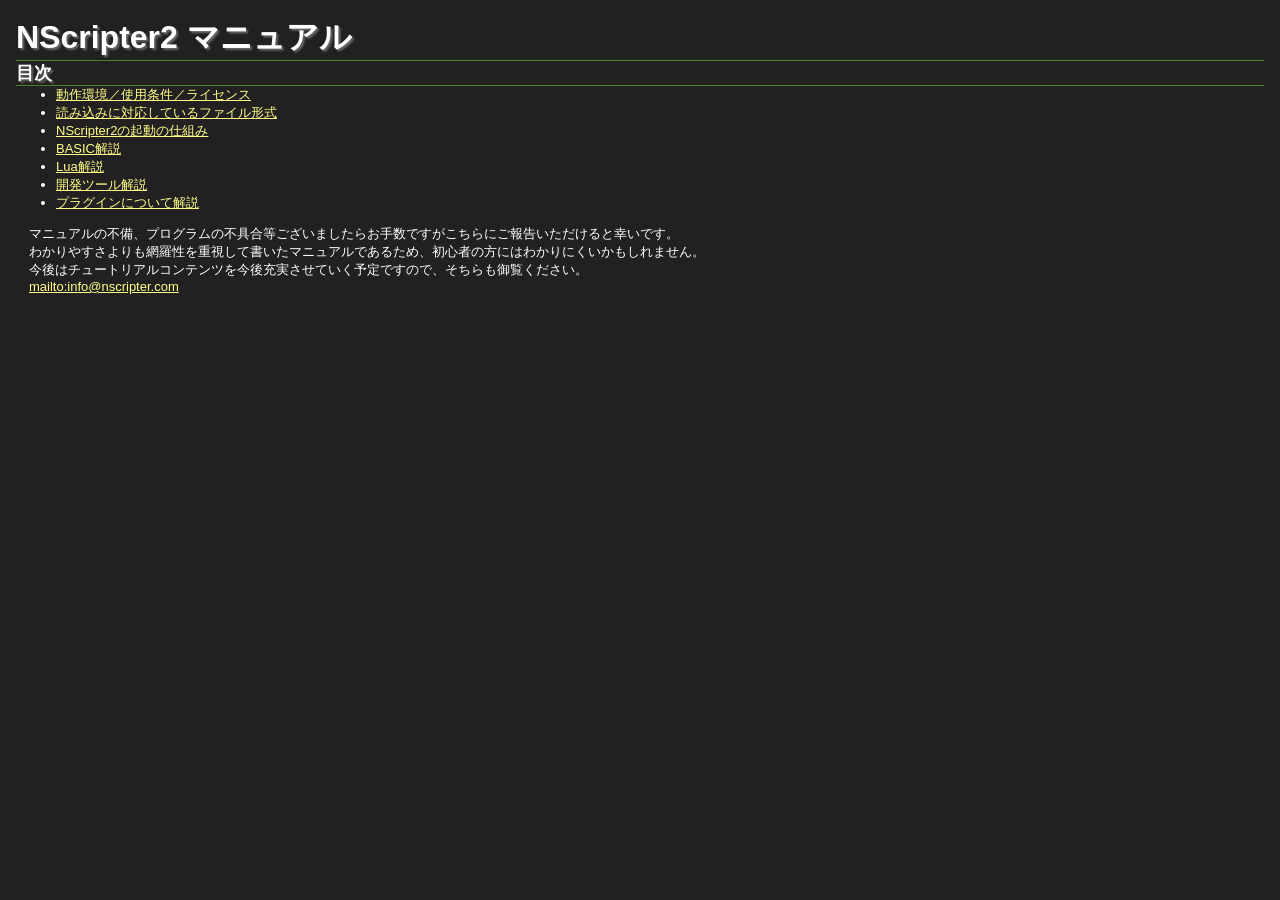
<file: マニュアル/index.html>
<!DOCTYPE html>
<html>
<head>
<meta charset="UTF-8">
<title>index</title>
<link href="nscripter.css" rel="stylesheet" type="text/css">
</head>
<body>
<h1>NScripter2 マニュアル</h1>
<h2>目次</h2>
<ul>
<li><a href="license.html">動作環境／使用条件／ライセンス</a></li>
<li><a href="filetype.html">読み込みに対応しているファイル形式</a></li>
<li><a href="boot.html">NScripter2の起動の仕組み</a></li>
<li><a href="basic.html">BASIC解説</a></li>
<li><a href="lua.html">Lua解説</a></li>
<li><a href="tool.html">開発ツール解説</a></li>
<li><a href="plugin.html">プラグインについて解説</a></li>
</ul>
<p>マニュアルの不備、プログラムの不具合等ございましたらお手数ですがこちらにご報告いただけると幸いです。<br>
わかりやすさよりも網羅性を重視して書いたマニュアルであるため、初心者の方にはわかりにくいかもしれません。<br>
今後はチュートリアルコンテンツを今後充実させていく予定ですので、そちらも御覧ください。<br>
<a href="mailto:info@nscripter.com">mailto:info@nscripter.com</A></p>
</body>
</html>
</file>
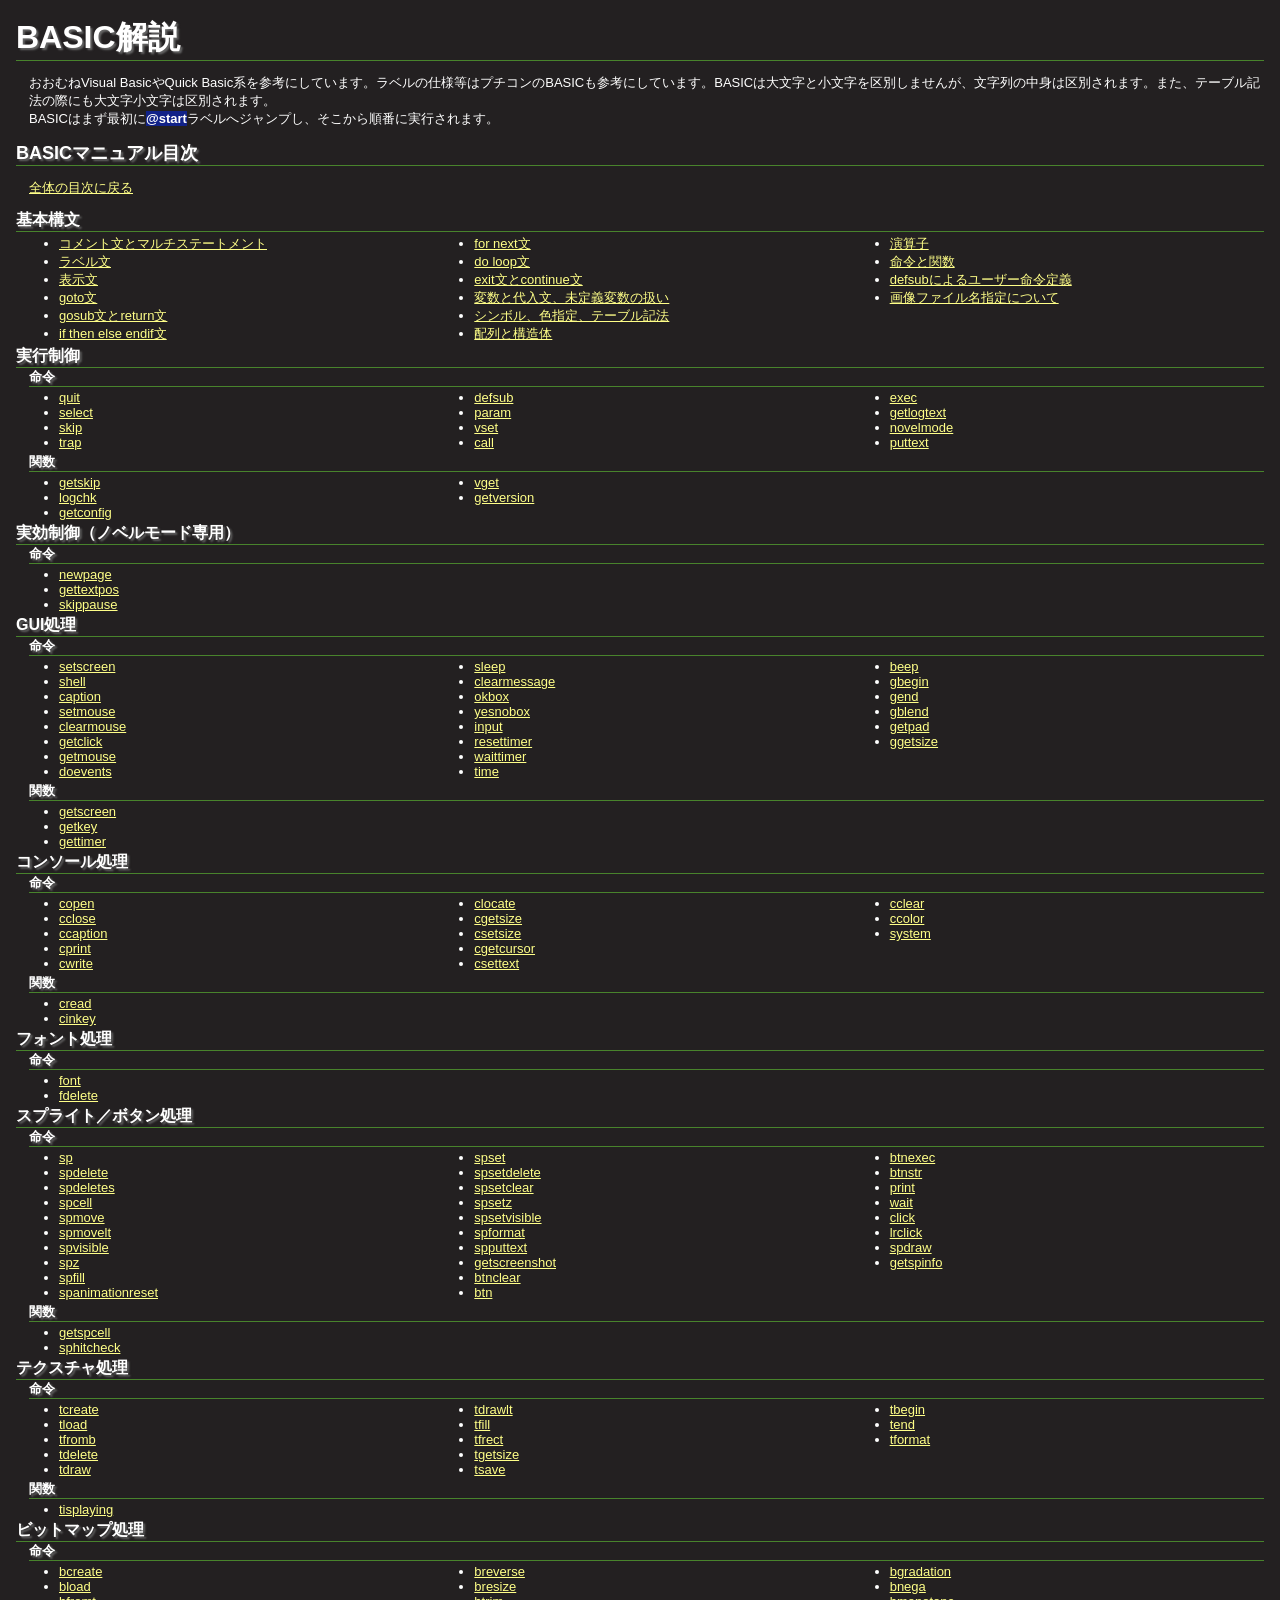
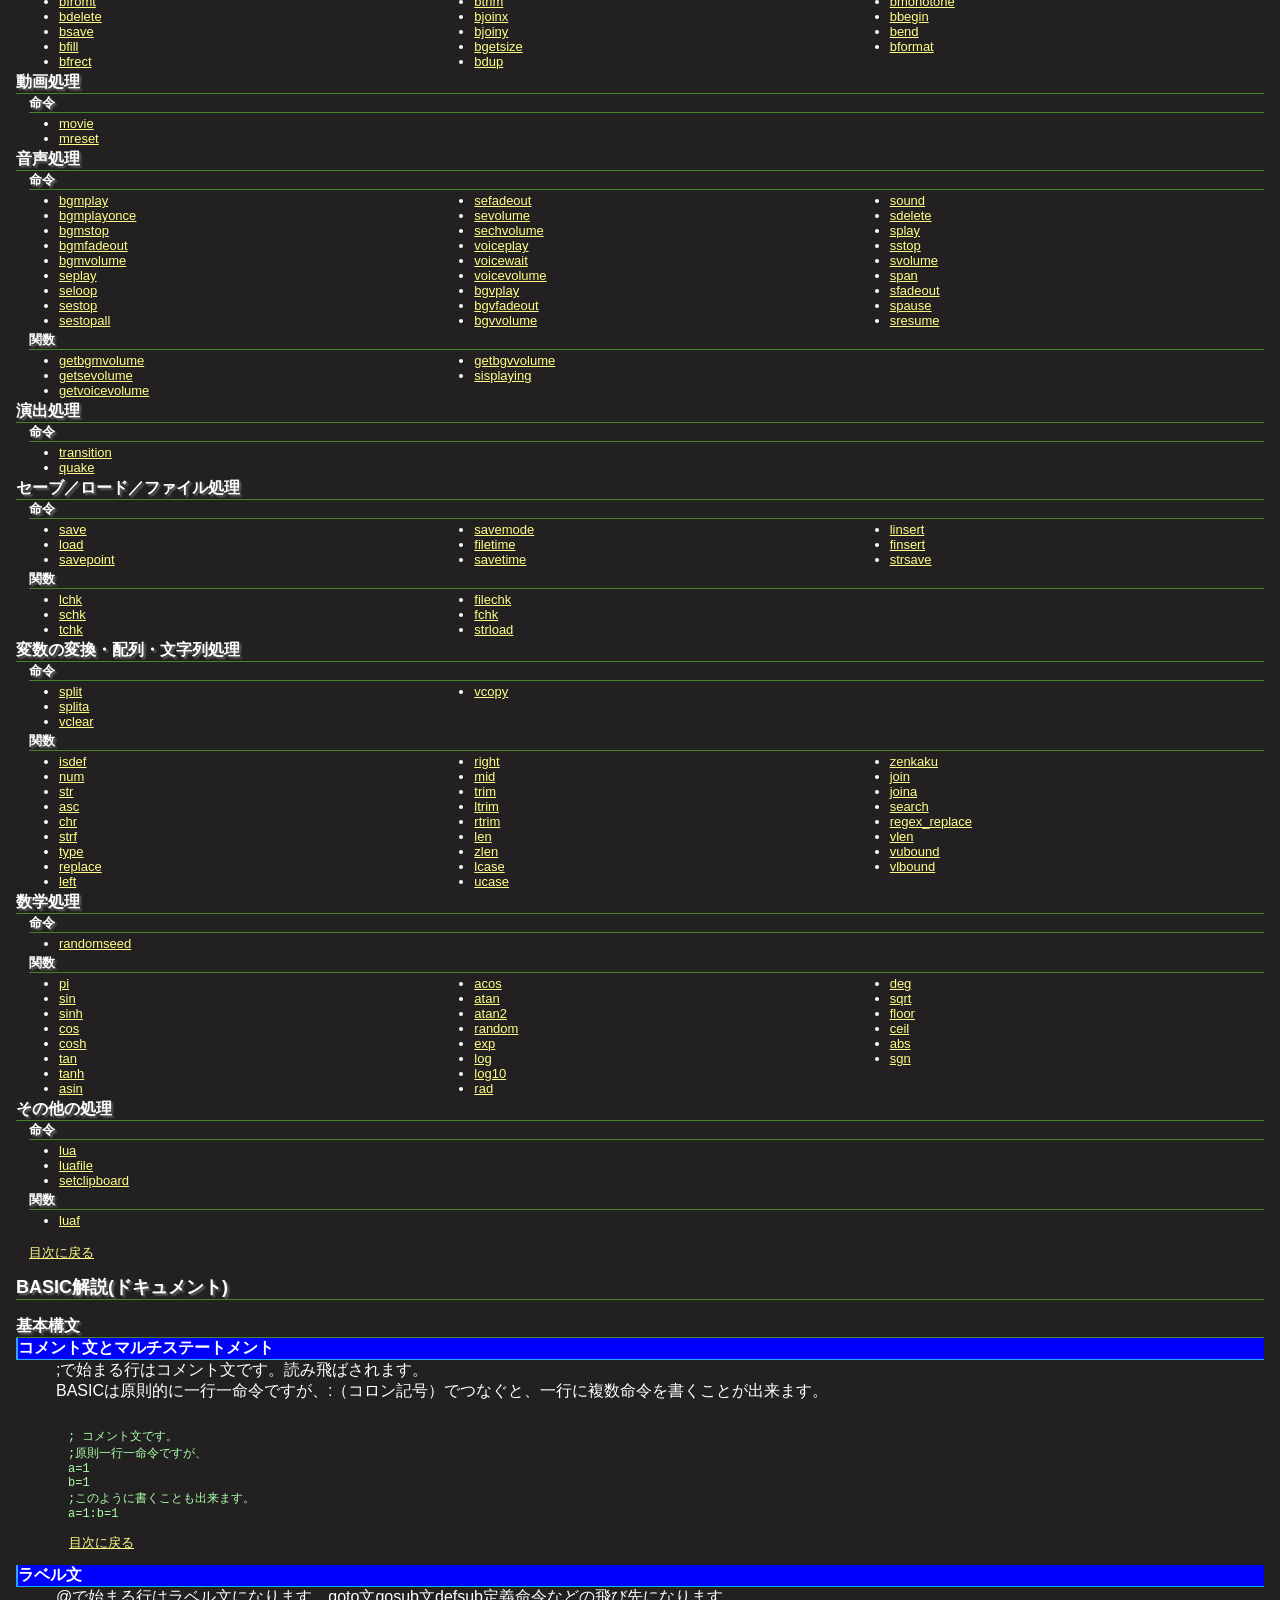
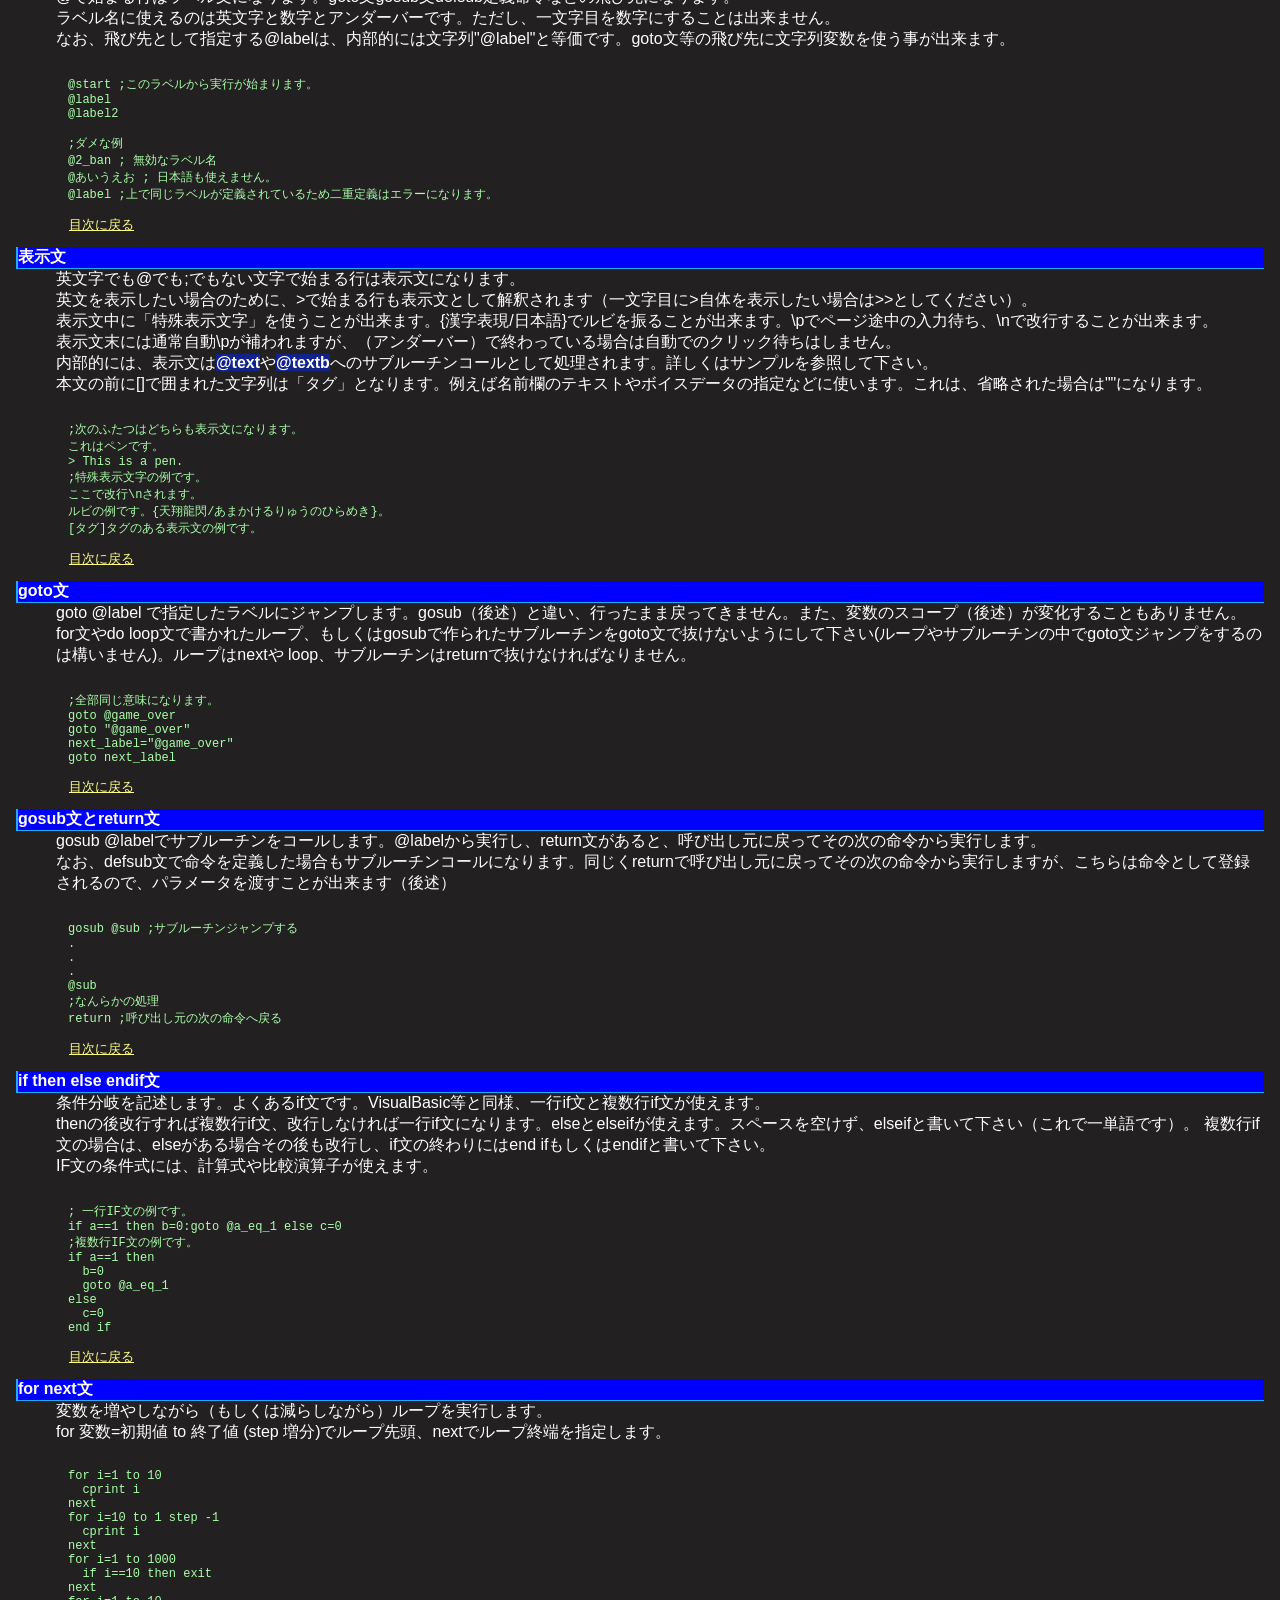
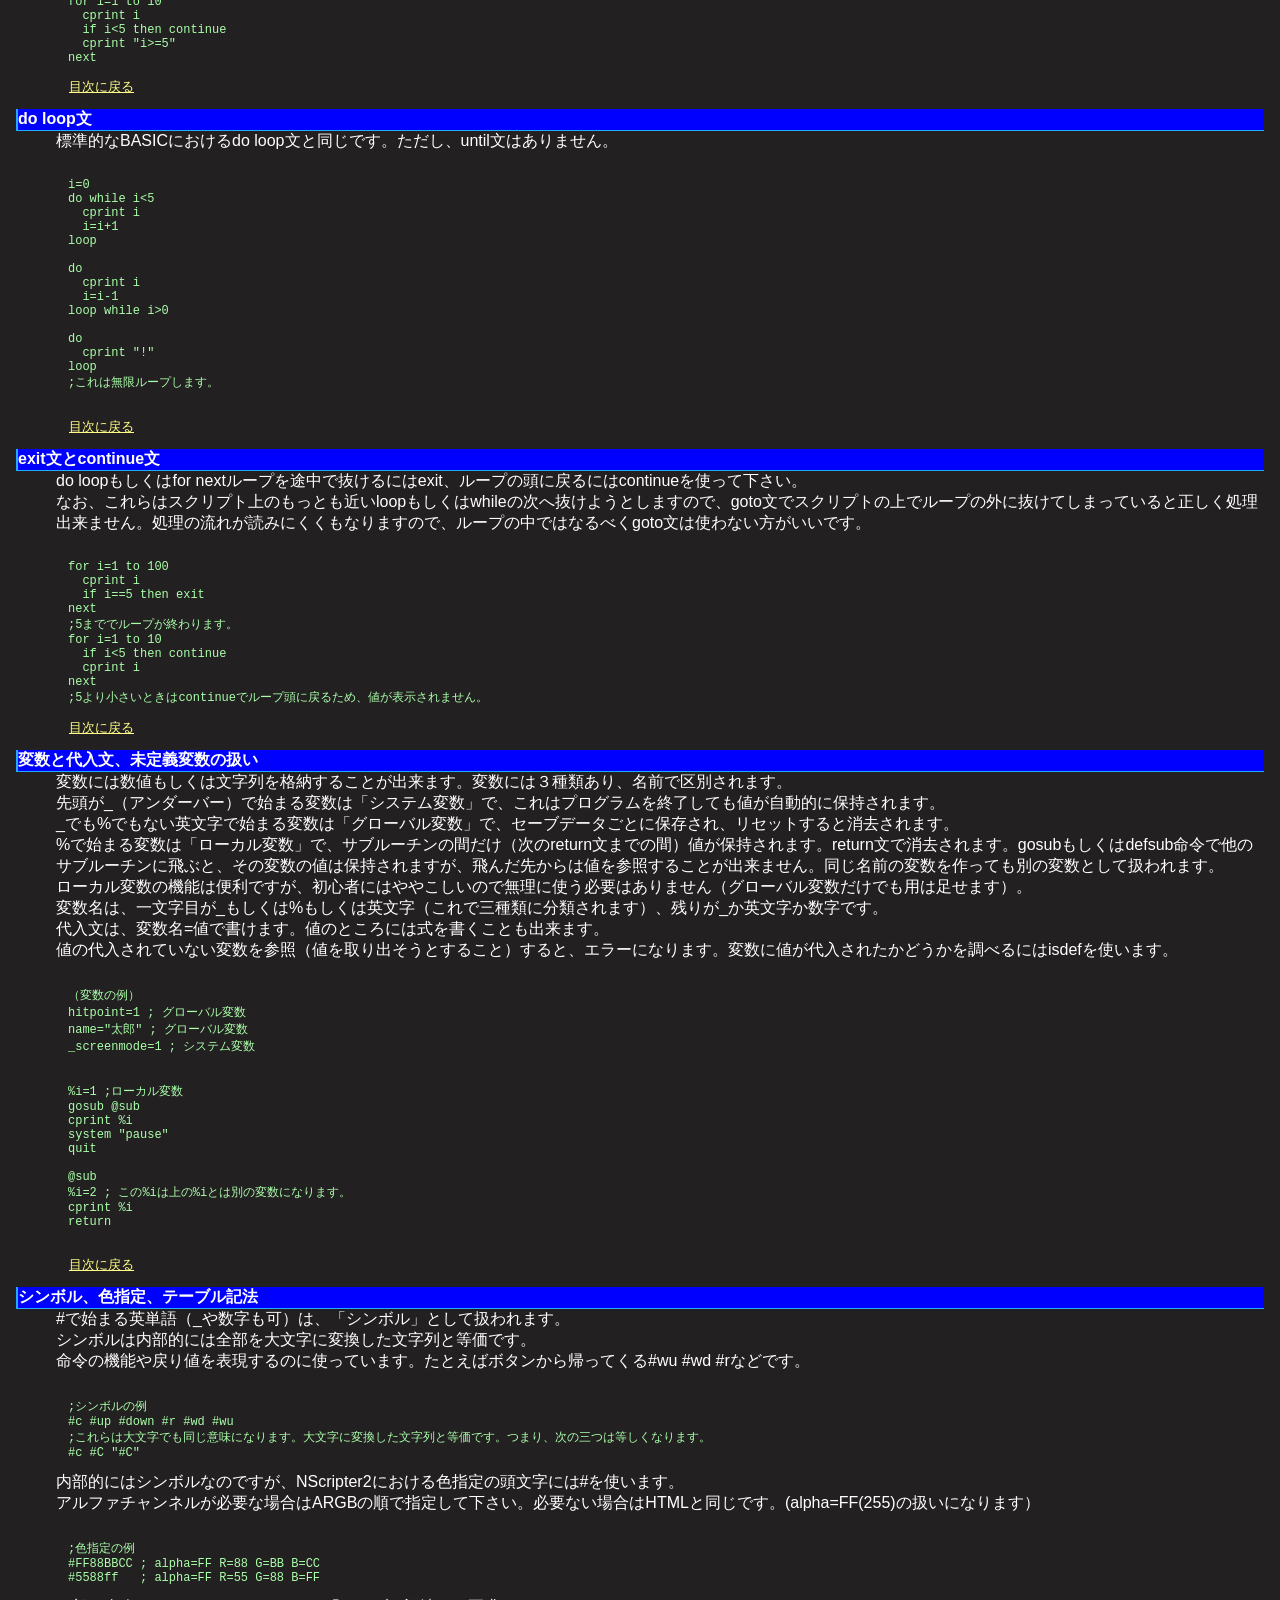
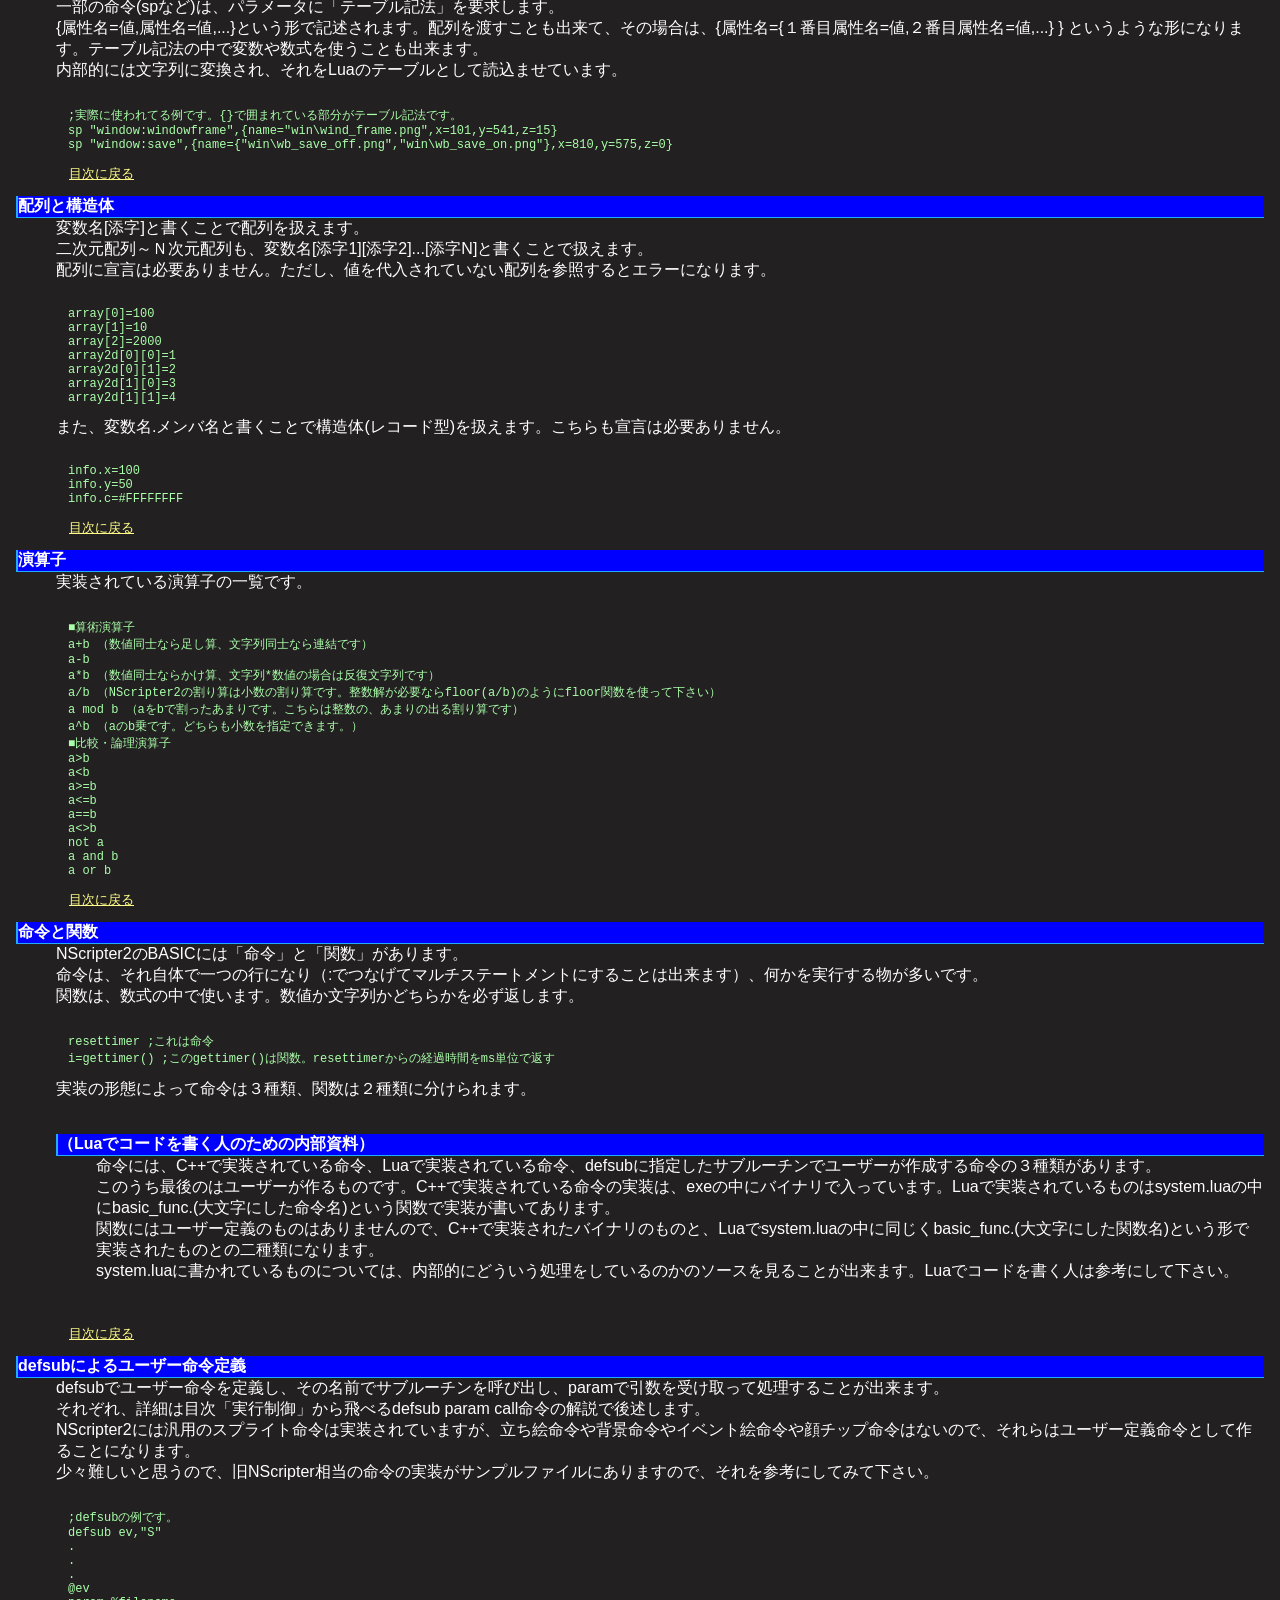
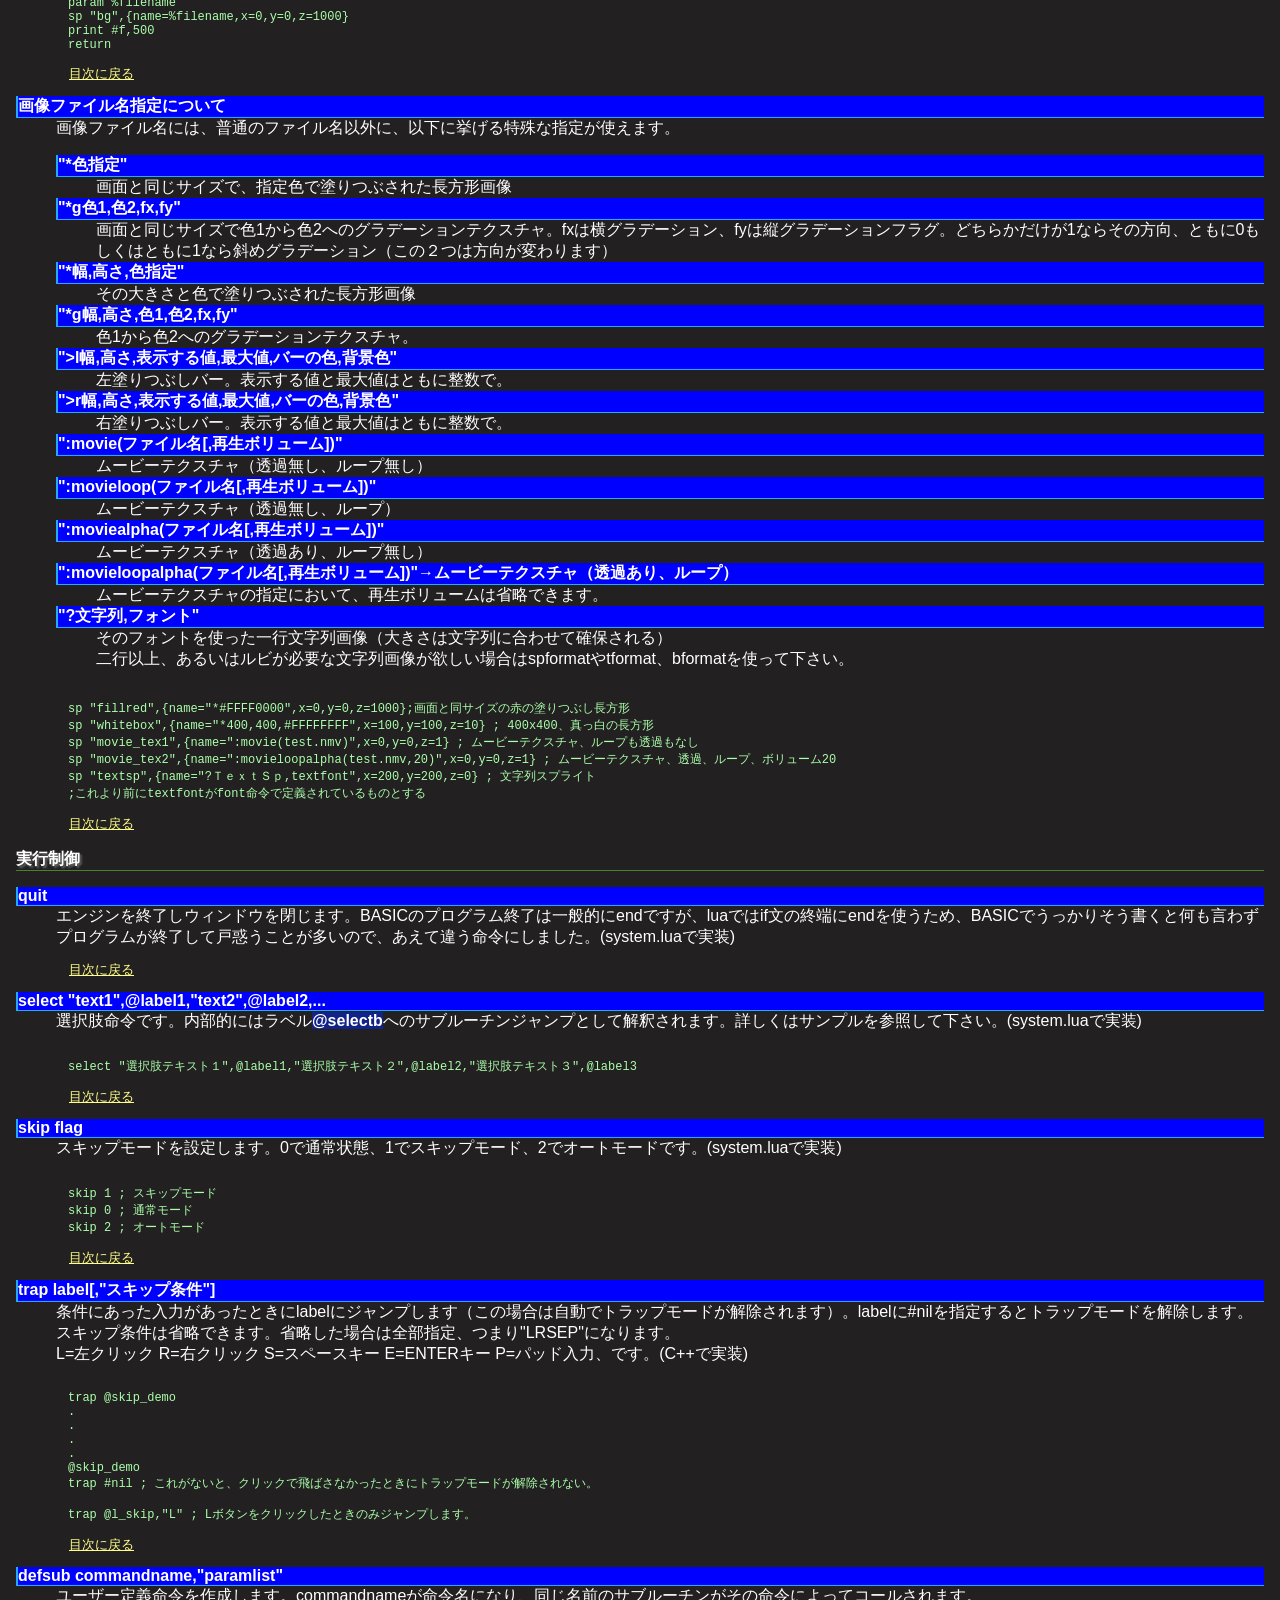
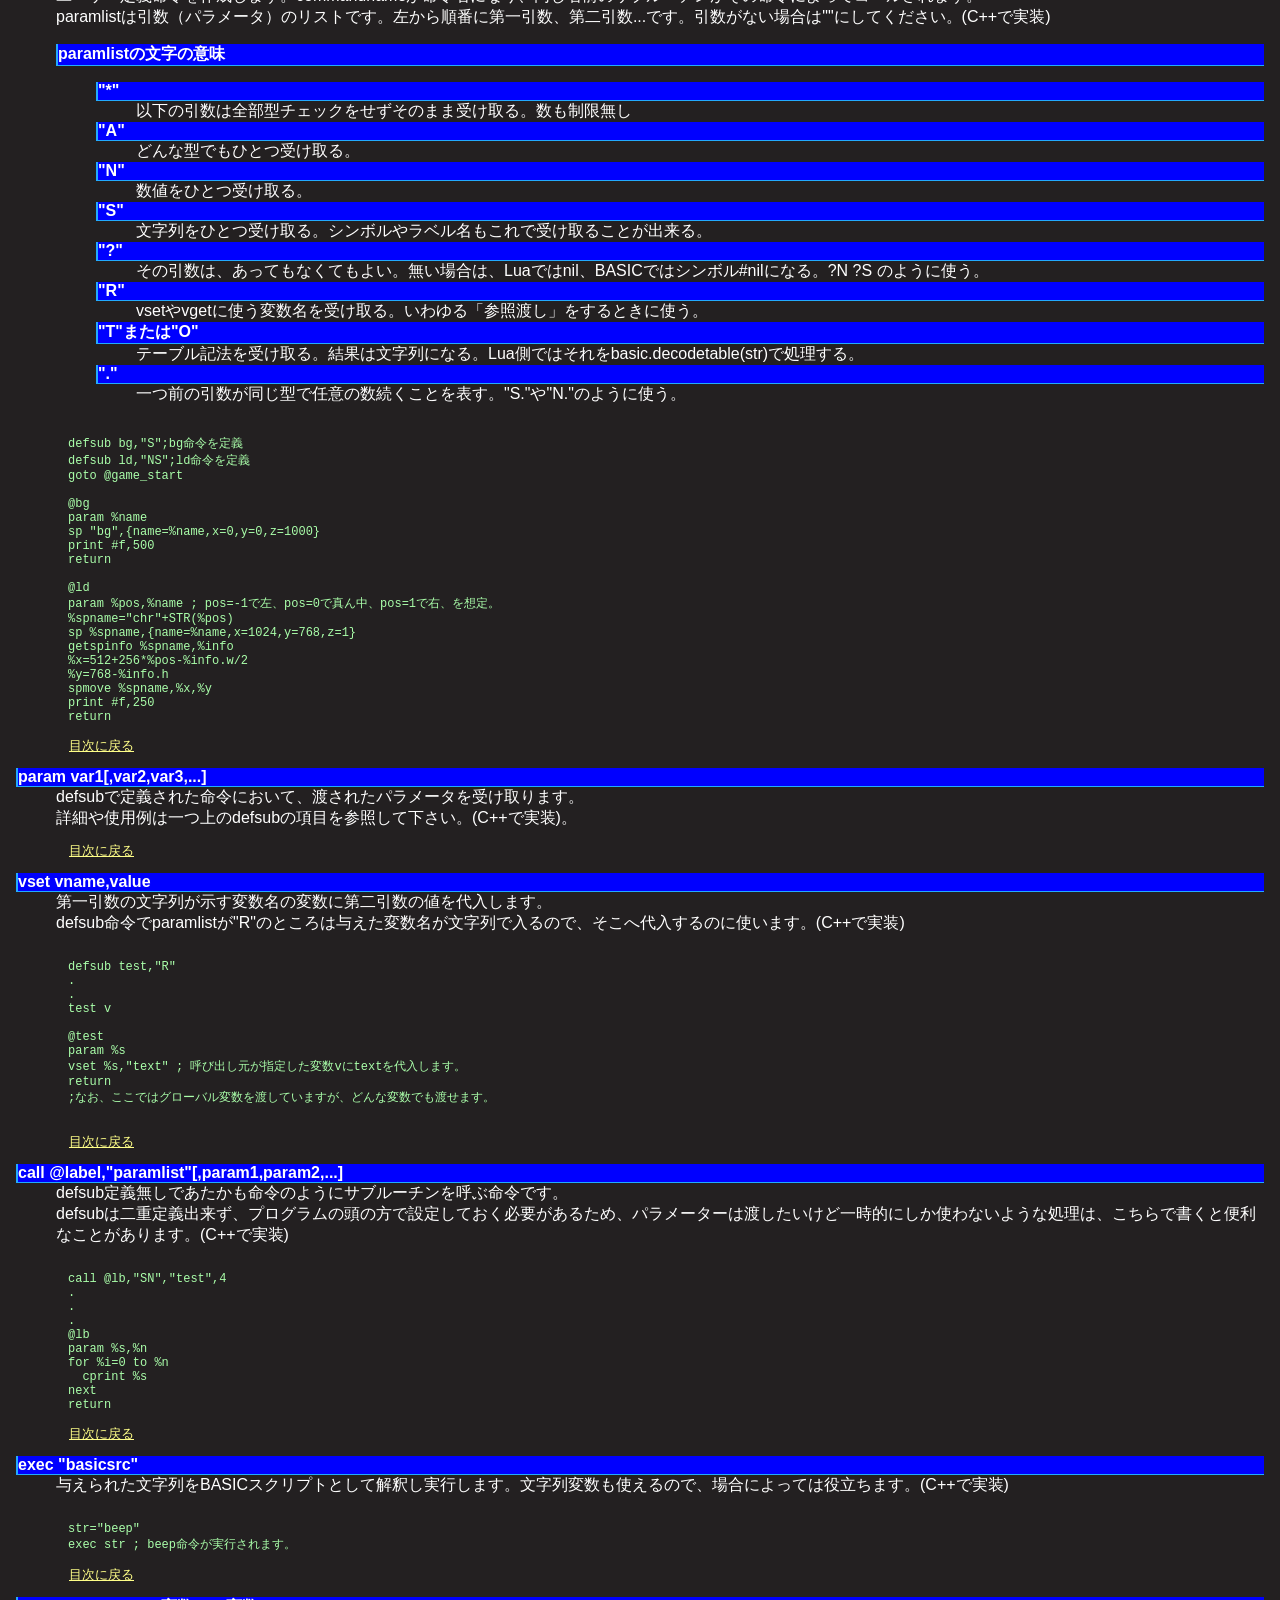
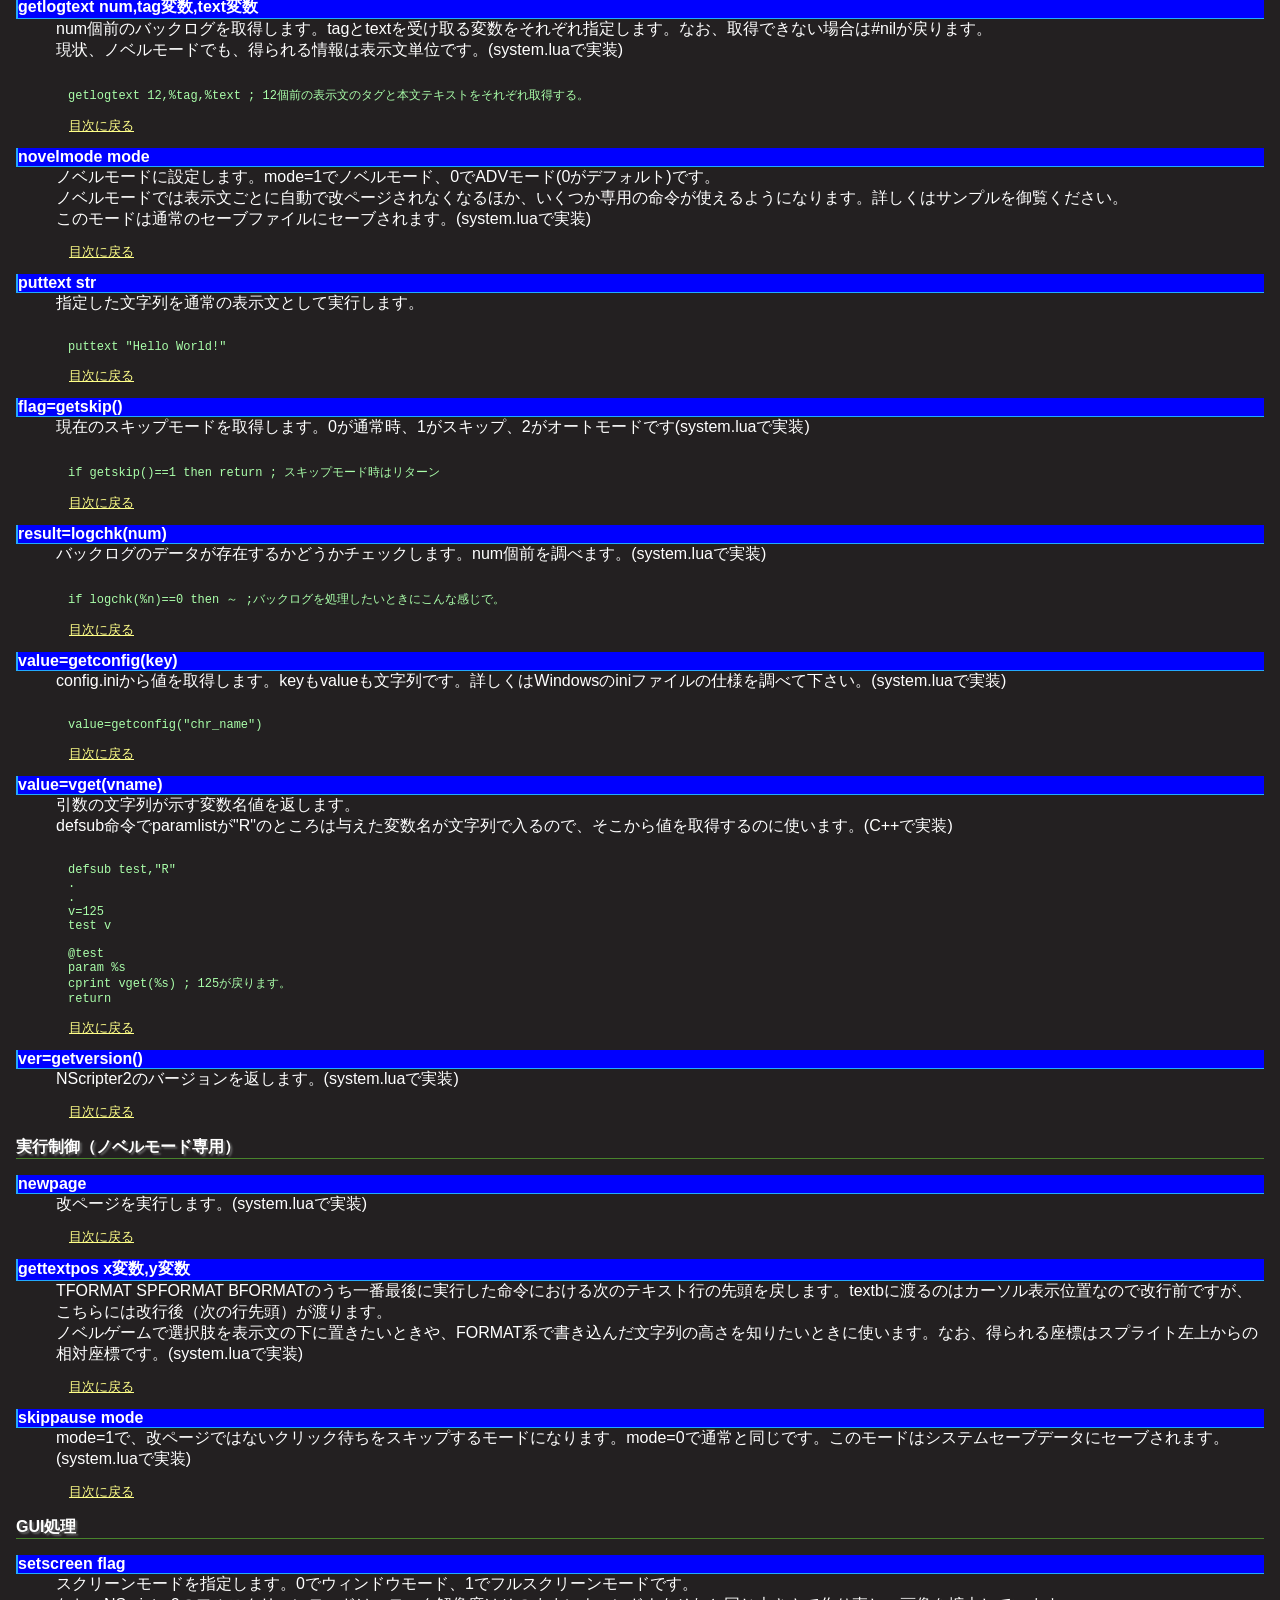
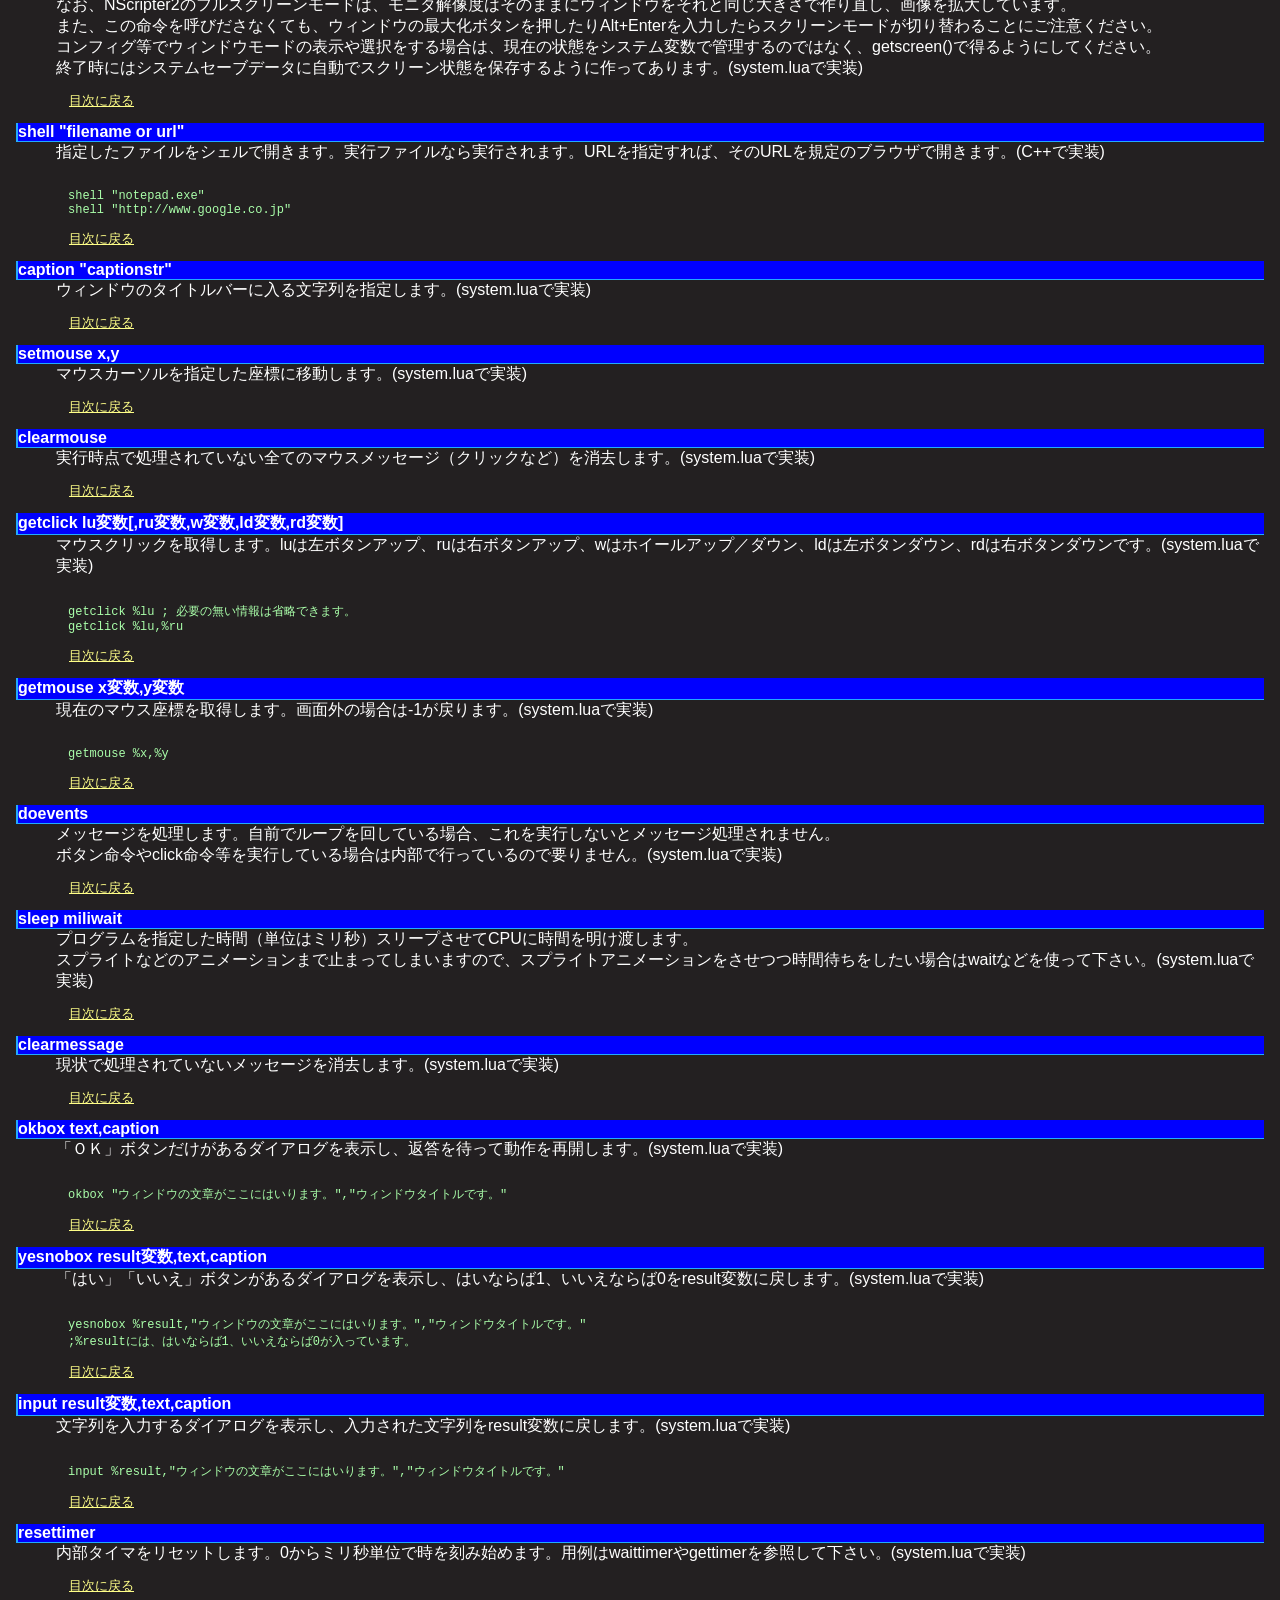
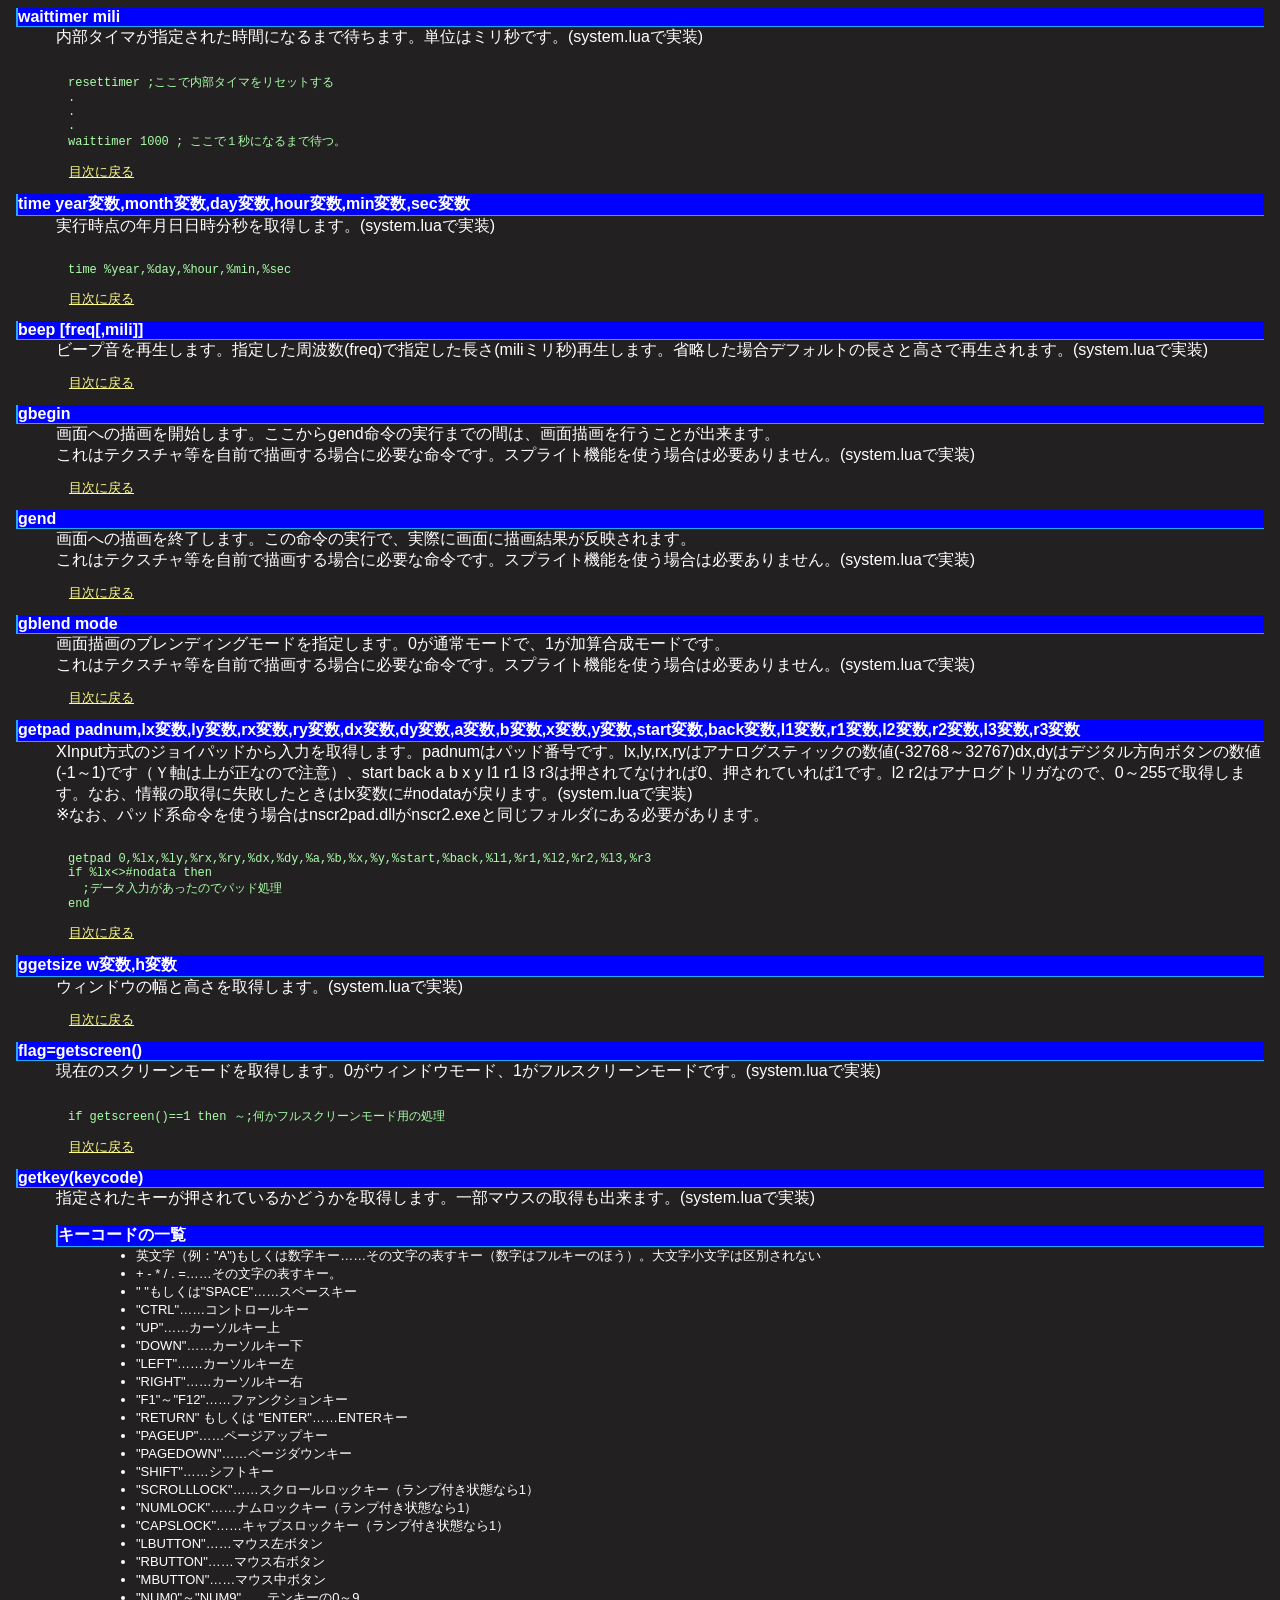
<file: マニュアル/basic.html>
<!DOCTYPE html>
<html>
<head>
<meta charset="UTF-8">
<title>basic</title>
<link href="nscripter.css" rel="stylesheet" type="text/css">
</head>
<body><h1>BASIC解説</h1>
<p>おおむねVisual BasicやQuick Basic系を参考にしています。ラベルの仕様等はプチコンのBASICも参考にしています。BASICは大文字と小文字を区別しませんが、文字列の中身は区別されます。また、テーブル記法の際にも大文字小文字は区別されます。<br>BASICはまず最初に<strong>@start</strong>ラベルへジャンプし、そこから順番に実行されます。<br><a name="top"></a></p>
<a name="top"></a>
<h2>BASICマニュアル目次</h2>
<p> <a href="index.html">全体の目次に戻る</a></p>
<a name="top00"></a>
<h3>基本構文</h3>
<table width=100%>
<TR ALIGN="LEFT" VALIGN="TOP">
<TD width=33%>
<UL>
<LI><A HREF="#p00_00">コメント文とマルチステートメント</a>
<LI><A HREF="#p00_01">ラベル文</a>
<LI><A HREF="#p00_02">表示文</a>
<LI><A HREF="#p00_03">goto文</a>
<LI><A HREF="#p00_04">gosub文とreturn文</a>
<LI><A HREF="#p00_05">if then else endif文</a>
</UL>
<TD width=33%>
<UL>
<LI><A HREF="#p00_06">for next文</a>
<LI><A HREF="#p00_07">do loop文</a>
<LI><A HREF="#p00_08">exit文とcontinue文</a>
<LI><A HREF="#p00_09">変数と代入文、未定義変数の扱い</a>
<LI><A HREF="#p00_10">シンボル、色指定、テーブル記法</a>
<LI><A HREF="#p00_11">配列と構造体</a>
</UL>
<TD width=33%>
<UL>
<LI><A HREF="#p00_12">演算子</a>
<LI><A HREF="#p00_13">命令と関数</a>
<LI><A HREF="#p00_14">defsubによるユーザー命令定義</a>
<LI><A HREF="#p00_15">画像ファイル名指定について</a>
</UL>
</TR>
</TABLE>
<a name="top01"></a>
<h3>実行制御</h3>
<h4>命令</h4>
<table width=100%>
<TR ALIGN="LEFT" VALIGN="TOP">
<td  width=33%>
<ul>
<li><A HREF="#c01_01">quit</A>
<li><A HREF="#c01_02">select</A>
<li><A HREF="#c01_03">skip</A>
<li><A HREF="#c01_04">trap</A>
</ul>
<td  width=33%>
<ul>
<li><A HREF="#c01_05">defsub</A>
<li><A HREF="#c01_06">param</A>
<li><A HREF="#c01_07">vset</A>
<li><A HREF="#c01_08">call</A>
</ul>
<td  width=33%>
<ul>
<li><A HREF="#c01_09">exec</A>
<li><A HREF="#c01_10">getlogtext</A>
<li><A HREF="#c01_11">novelmode</A>
<li><A HREF="#c01_12">puttext</A>
</ul>
</table>
<h4>関数</h4>
<table width=100%>
<TR ALIGN="LEFT" VALIGN="TOP">
<td  width=33%>
<ul>
<li><A HREF="#f01_01">getskip</A>
<li><A HREF="#f01_02">logchk</A>
<li><A HREF="#f01_03">getconfig</A>
</ul>
<td width=33%>
<ul>
<li><A HREF="#f01_04">vget</a>
<li><A HREF="#f01_05">getversion</a>
</ul>
<td width=33%>
</table>
<a name="top01_"></a>
<h3>実効制御（ノベルモード専用）</h4>
<h4>命令</h4>
<table width=100%>
<TR ALIGN="LEFT" VALIGN="TOP">
<td width=33%>
<ul>
<li><A HREF="#c01_50">newpage</a>
<li><A HREF="#c01_51">gettextpos</a>
<li><A HREF="#c01_52">skippause</a>
</ul>
<td width=33%>
<td width=33%>
</table>
<a name="top02"></a>
<h3>GUI処理</h3>
<h4>命令</h4>
<table width=100%>
<TR ALIGN="LEFT" VALIGN="TOP">
<td  width=33%>
<ul>
<li><A HREF="#c02_01">setscreen</A>
<li><A HREF="#c02_02">shell</A>
<li><A HREF="#c02_03">caption</A>
<li><A HREF="#c02_04">setmouse</A>
<li><A HREF="#c02_05">clearmouse</A>
<li><A HREF="#c02_06">getclick</A>
<li><A HREF="#c02_07">getmouse</A>
<li><A HREF="#c02_08">doevents</A>
</ul>
<td  width=33%>
<ul>
<li><A HREF="#c02_09">sleep</A>
<li><A HREF="#c02_10">clearmessage</A>
<li><A HREF="#c02_11">okbox</A>
<li><A HREF="#c02_12">yesnobox</A>
<li><A HREF="#c02_13">input</A>
<li><A HREF="#c02_14">resettimer</A>
<li><A HREF="#c02_15">waittimer</A>
<li><A HREF="#c02_16">time</A></ul>
<td  width=33%>
<ul>
<li><A HREF="#c02_17">beep</A>
<li><A HREF="#c02_18">gbegin</A>
<li><A HREF="#c02_19">gend</A>
<li><A HREF="#c02_20">gblend</A>
<li><A HREF="#c02_21">getpad</A>
<li><A HREF="#c02_22">ggetsize</A>
</ul>
</table>

<h4>関数</h4>
<table width=100%>
<TR ALIGN="LEFT" VALIGN="TOP">
<td  width=33%>
<ul>
<li><A HREF="#f02_01">getscreen</A>
<li><A HREF="#f02_02">getkey</A>
<li><A HREF="#f02_03">gettimer</A>
</ul>
<td  width=33%>
<td  width=33%>
</table>
<a name="top03"></a>
<h3>コンソール処理</h3>
<h4>命令</h4>
<table width=100%>
<TR ALIGN="LEFT" VALIGN="TOP">
<td  width=33%>
<ul>
<li><A HREF="#c03_01">copen</a>
<li><A HREF="#c03_02">cclose</a>
<li><A HREF="#c03_03">ccaption</a>
<li><A HREF="#c03_04">cprint</a>
<li><A HREF="#c03_05">cwrite</a>
</ul>
<td  width=33%>
<ul>
<li><A HREF="#c03_06">clocate</a>
<li><A HREF="#c03_07">cgetsize</a>
<li><A HREF="#c03_08">csetsize</a>
<li><A HREF="#c03_09">cgetcursor</a>
<li><A HREF="#c03_10">csettext</a>
</ul>
<td  width=33%>
<ul>
<li><A HREF="#c03_11">cclear</a>
<li><A HREF="#c03_12">ccolor</a>
<li><A HREF="#c03_13">system</a>
</ul>
</table>
<h4>関数</h4>
<table width=100%>
<TR ALIGN="LEFT" VALIGN="TOP">
<td  width=33%>
<ul>
<li><A HREF="#f03_01">cread</a>
<li><A HREF="#f03_02">cinkey</a>
</ul>
<td  width=33%>
<td  width=33%>
</table>
<a name="top04"></a>
<h3>フォント処理</h3>
<h4>命令</h4>
<table width=100%>
<TR ALIGN="LEFT" VALIGN="TOP">
<td  width=33%>
<ul>
<li><A HREF="#c04_01">font</A>
<li><A HREF="#c04_02">fdelete</A>
</ul>
<td  width=33%>
<td  width=33%>
</table>
<a name="top05"></a>
<h3>スプライト／ボタン処理</h3>
<h4>命令</h4>
<table width=100%>
<TR ALIGN="LEFT" VALIGN="TOP">
<td  width=33%>
<ul>
<li><A HREF="#c05_01">sp</a>
<li><A HREF="#c05_02">spdelete</a>
<li><A HREF="#c05_03">spdeletes</a>
<li><A HREF="#c05_04">spcell</a>
<li><A HREF="#c05_05">spmove</a>
<li><A HREF="#c05_06">spmovelt</a>
<li><A HREF="#c05_07">spvisible</a>
<li><A HREF="#c05_08">spz</a>
<li><A HREF="#c05_09">spfill</a>
<li><A HREF="#c05_10">spanimationreset</a>
</ul>
<td  width=33%>
<ul>
<li><A HREF="#c05_11">spset</a>
<li><A HREF="#c05_12">spsetdelete</a>
<li><A HREF="#c05_13">spsetclear</a>
<li><A HREF="#c05_14">spsetz</a>
<li><A HREF="#c05_15">spsetvisible</a>
<li><A HREF="#c05_16">spformat</a>
<li><A HREF="#c05_17">spputtext</a>
<li><A HREF="#c05_18">getscreenshot</a>
<li><A HREF="#c05_19">btnclear</a>
<li><A HREF="#c05_20">btn</a>
</ul>
<td  width=33%>
<ul>
<li><A HREF="#c05_21">btnexec</a>
<li><A HREF="#c05_22">btnstr</a>
<li><A HREF="#c05_23">print</a>
<li><A HREF="#c05_24">wait</a>
<li><A HREF="#c05_25">click</a>
<li><A HREF="#c05_26">lrclick</a>
<li><A HREF="#c05_27">spdraw</a>
<li><A HREF="#c05_28">getspinfo</a>
</ul>
</table>
<h4>関数</h4>
<table width=100%>
<TR ALIGN="LEFT" VALIGN="TOP">
<td  width=33%>
<ul>
<li><A HREF="#f05_01">getspcell</a>
<li><A HREF="#f05_02">sphitcheck</a>
</ul>
</table>
<a name="top06"></a>
<h3>テクスチャ処理</h3>
<h4>命令</h4>
<table width=100%>
<TR ALIGN="LEFT" VALIGN="TOP">
<td  width=33%>
<ul>
<li><A HREF="#c06_01">tcreate</a>
<li><A HREF="#c06_02">tload</a>
<li><A HREF="#c06_03">tfromb</a>
<li><A HREF="#c06_04">tdelete</a>
<li><A HREF="#c06_05">tdraw</a>
</ul>
<td  width=33%>
<ul>
<li><A HREF="#c06_06">tdrawlt</a>
<li><A HREF="#c06_07">tfill</a>
<li><A HREF="#c06_08">tfrect</a>
<li><A HREF="#c06_09">tgetsize</a>
<li><A HREF="#c06_10">tsave</a>
</ul>
<td  width=33%>
<ul>
<li><A HREF="#c06_11">tbegin</a>
<li><A HREF="#c06_12">tend</a>
<li><A HREF="#c06_13">tformat</a>
</ul>
</table>


<h4>関数</h4>
<table width=100%>
<TR ALIGN="LEFT" VALIGN="TOP">
<td  width=33%>
<ul>
<li><A HREF="#f06_01">tisplaying</a>
</ul>
<td  width=33%>
<td  width=33%>
</table>
<a name="top07"></a>
<h3>ビットマップ処理</h3>
<h4>命令</h4>
<table width=100%>
<TR ALIGN="LEFT" VALIGN="TOP">
<td width=33%>
<ul>
<li><A HREF="#c07_01">bcreate</a>
<li><A HREF="#c07_02">bload</a>
<li><A HREF="#c07_03">bfromt</a>
<li><A HREF="#c07_04">bdelete</a>
<li><A HREF="#c07_05">bsave</a>
<li><A HREF="#c07_06">bfill</a>
<li><A HREF="#c07_07">bfrect</a>
</ul>
<td width=33%>
<ul>
<li><A HREF="#c07_08">breverse</a>
<li><A HREF="#c07_09">bresize</a>
<li><A HREF="#c07_10">btrim</a>
<li><A HREF="#c07_11">bjoinx</a>
<li><A HREF="#c07_12">bjoiny</a>
<li><A HREF="#c07_13">bgetsize</a>
<li><A HREF="#c07_14">bdup</a>
</ul>
<td width=33%>
<ul>
<li><A HREF="#c07_15">bgradation</a>
<li><A HREF="#c07_16">bnega</a>
<li><A HREF="#c07_17">bmonotone</a>
<li><A HREF="#c07_18">bbegin</a>
<li><A HREF="#c07_19">bend</a>
<li><A HREF="#c07_20">bformat</a>
</ul>
</table>
<a name="top08"></a>
<h3>動画処理</h3>
<h4>命令</h4>
<table width=100%>
<TR ALIGN="LEFT" VALIGN="TOP">
<td width=33%>
<ul>
<li><A HREF="#c08_01">movie</a>
<li><A HREF="#c08_02">mreset</a>
</ul>
<td width=33%>
<td width=33%>
</table>
<a name="top09"></a>
<h3>音声処理</h3>
<h4>命令</h4>
<table width=100%>
<TR ALIGN="LEFT" VALIGN="TOP">
<td width=33%>
<ul>
<li><A HREF="#c09_01">bgmplay</a>
<li><A HREF="#c09_02">bgmplayonce</a>
<li><A HREF="#c09_03">bgmstop</a>
<li><A HREF="#c09_04">bgmfadeout</a>
<li><A HREF="#c09_05">bgmvolume</a>
<li><A HREF="#c09_06">seplay</a>
<li><A HREF="#c09_07">seloop</a>
<li><A HREF="#c09_08">sestop</a>
<li><A HREF="#c09_09">sestopall</a>
</ul>
<td width=33%>
<ul>
<li><A HREF="#c09_10">sefadeout</a>
<li><A HREF="#c09_11">sevolume</a>
<li><A HREF="#c09_12">sechvolume</a>
<li><A HREF="#c09_13">voiceplay</a>
<li><A HREF="#c09_14">voicewait</a>
<li><A HREF="#c09_15">voicevolume</a>
<li><A HREF="#c09_16">bgvplay</a>
<li><A HREF="#c09_17">bgvfadeout</a>
<li><A HREF="#c09_18">bgvvolume</a>
</ul>
<td width=33%>
<ul>
<li><A HREF="#c09_19">sound</a>
<li><A HREF="#c09_20">sdelete</a>
<li><A HREF="#c09_21">splay</a>
<li><A HREF="#c09_22">sstop</a>
<li><A HREF="#c09_23">svolume</a>
<li><A HREF="#c09_24">span</a>
<li><A HREF="#c09_25">sfadeout</a>
<li><A HREF="#c09_26">spause</a>
<li><A HREF="#c09_27">sresume</a>
</ul>
</table>


<h4>関数</h4>
<table width=100%>
<TR ALIGN="LEFT" VALIGN="TOP">
<td width=33%>
<ul>
<li><A HREF="#f09_01">getbgmvolume</a>
<li><A HREF="#f09_02">getsevolume</a>
<li><A HREF="#f09_03">getvoicevolume</a>
</ul>
<td width=33%>
<ul>
<li><A HREF="#f09_04">getbgvvolume</a>
<li><A HREF="#f09_05">sisplaying</a>
</ul>
<td width=33%>
</table>
<a name="top10"></a>
<h3>演出処理</h3>
<h4>命令</h4>
<table width=100%>
<TR ALIGN="LEFT" VALIGN="TOP">
<td width=33%>
<ul>
<li><A HREF="#c10_01">transition</a>
<li><A HREF="#c10_02">quake</a>
<td width=33%>
<td width=33%>
</table>
<a name="top11"></a>
<h3>セーブ／ロード／ファイル処理</h3>
<h4>命令</h4>
<table width=100%>
<TR ALIGN="LEFT" VALIGN="TOP">
<td width=33%>
<ul>
<li><A HREF="#c11_01">save</a>
<li><A HREF="#c11_02">load</a>
<li><A HREF="#c11_03">savepoint</a>
</ul>
<td width=33%>
<ul>
<li><A HREF="#c11_04">savemode</a>
<li><A HREF="#c11_05">filetime</a>
<li><A HREF="#c11_06">savetime</a>
</ul>
<td width=33%>
<ul>
<li><A HREF="#c11_07">linsert</a>
<li><A HREF="#c11_08">finsert</a>
<li><A HREF="#c11_09">strsave</a>
</ul>
</table>

<h4>関数</h4>
<table width=100%>
<TR ALIGN="LEFT" VALIGN="TOP">
<td width=33%>
<ul>
<li><A HREF="#f11_01">lchk</a>
<li><A HREF="#f11_02">schk</a>
<li><A HREF="#f11_03">tchk</a>
</ul>
<td width=33%>
<ul>
<li><A HREF="#f11_04">filechk</a>
<li><A HREF="#f11_05">fchk</a>
<li><A HREF="#f11_06">strload</a>
</ul>
<td width=33%>
</table>
<a name="top12"></a>
<h3>変数の変換・配列・文字列処理</h3>
<h4>命令</h4>
<table width=100%>
<TR ALIGN="LEFT" VALIGN="TOP">
<td width=33%>
<ul>
<li><A HREF="#c12_01">split</a>
<li><A HREF="#c12_02">splita</a>
<li><A HREF="#c12_03">vclear</a>
</ul>
<td width=33%>
<ul>
<li><A HREF="#c12_04">vcopy</a>
</ul>
<td width=33%>
</table>
<h4>関数</h4>
<table width=100%>
<TR ALIGN="LEFT" VALIGN="TOP">
<td width=33%>
<ul>
<li><A HREF="#f12_01">isdef</a>
<li><A HREF="#f12_02">num</a>
<li><A HREF="#f12_03">str</a>
<li><A HREF="#f12_04">asc</a>
<li><A HREF="#f12_05">chr</a>
<li><A HREF="#f12_06">strf</a>
<li><A HREF="#f12_07">type</a>
<li><A HREF="#f12_08">replace</a>
<li><A HREF="#f12_09">left</a>
</ul>
<td width=33%>
<ul>
<li><A HREF="#f12_10">right</a>
<li><A HREF="#f12_11">mid</a>
<li><A HREF="#f12_12">trim</a>
<li><A HREF="#f12_13">ltrim</a>
<li><A HREF="#f12_14">rtrim</a>
<li><A HREF="#f12_15">len</a>
<li><A HREF="#f12_16">zlen</a>
<li><A HREF="#f12_17">lcase</a>
<li><A HREF="#f12_18">ucase</a>
</ul>
<td width=33%>
<ul>
<li><A HREF="#f12_19">zenkaku</a>
<li><A HREF="#f12_20">join</a>
<li><A HREF="#f12_21">joina</a>
<li><A HREF="#f12_22">search</a>
<li><A HREF="#f12_23">regex_replace</a>
<li><A HREF="#f12_24">vlen</a>
<li><A HREF="#f12_25">vubound</a>
<li><A HREF="#f12_26">vlbound</a>
</ul>
</table>
<a name="top13"></a>
<h3>数学処理</h3>
<h4>命令</h4>
<table width=100%>
<TR ALIGN="LEFT" VALIGN="TOP">
<td width=33%>
<ul>
<li><A HREF="#c13_01">randomseed</a>
</ul>
<td width=33%>
<td width=33%>
</table>
<h4>関数</h4>
<table width=100%>
<TR ALIGN="LEFT" VALIGN="TOP">
<td width=33%>
<ul>
<li><A HREF="#f13_01">pi</a>
<li><A HREF="#f13_02">sin</a>
<li><A HREF="#f13_03">sinh</a>
<li><A HREF="#f13_04">cos</a>
<li><A HREF="#f13_05">cosh</a>
<li><A HREF="#f13_06">tan</a>
<li><A HREF="#f13_07">tanh</a>
<li><A HREF="#f13_08">asin</a>
</ul>
<td width=33%>
<ul>
<li><A HREF="#f13_09">acos</a>
<li><A HREF="#f13_10">atan</a>
<li><A HREF="#f13_11">atan2</a>
<li><A HREF="#f13_12">random</a>
<li><A HREF="#f13_13">exp</a>
<li><A HREF="#f13_14">log</a>
<li><A HREF="#f13_15">log10</a>
<li><A HREF="#f13_16">rad</a>
</ul>
<td width=33%>
<ul>
<li><A HREF="#f13_17">deg</a>
<li><A HREF="#f13_18">sqrt</a>
<li><A HREF="#f13_19">floor</a>
<li><A HREF="#f13_20">ceil</a>
<li><A HREF="#f13_21">abs</a>
<li><A HREF="#f13_22">sgn</a>
</ul>
</table>
<a name="top14"></a>
<h3>その他の処理</h3>
<h4>命令</h4>
<table width=100%>
<TR ALIGN="LEFT" VALIGN="TOP">
<td width=33%>
<ul>
<li><A HREF="#c14_01">lua</a>
<li><A HREF="#c14_02">luafile</a>
<li><A HREF="#c14_03">setclipboard</a>
</ul>
<td width=33%>
<td width=33%>
</table>

<h4>関数</h4>
<table width=100%>
<TR ALIGN="LEFT" VALIGN="TOP">
<td width=33%>
<ul>
<li><A HREF="#f14_01">luaf</a>
</ul>
<td width=33%>
<td width=33%>
</table>
<p><a href="#top">目次に戻る</a></p>

<h2>BASIC解説(ドキュメント)</h1>
<DL>
<h3>基本構文</h3>
<A name="p00_00"></A>
<dt>コメント文とマルチステートメント
<dd>
;で始まる行はコメント文です。読み飛ばされます。  <br>
BASICは原則的に一行一命令ですが、:（コロン記号）でつなぐと、一行に複数命令を書くことが出来ます。<br>
<pre><code>
; コメント文です。
;原則一行一命令ですが、
a=1
b=1
;このように書くことも出来ます。
a=1:b=1
</code></pre>
<p><a href="#top00">目次に戻る</a></p>
<A name="p00_01"></A>
<dt>ラベル文
<dd>
@で始まる行はラベル文になります。goto文gosub文defsub定義命令などの飛び先になります。  <br>
ラベル名に使えるのは英文字と数字とアンダーバーです。ただし、一文字目を数字にすることは出来ません。  <br>
なお、飛び先として指定する@labelは、内部的には文字列"@label"と等価です。goto文等の飛び先に文字列変数を使う事が出来ます。<br>
<pre><code>
@start ;このラベルから実行が始まります。
@label
@label2

;ダメな例
@2_ban ; 無効なラベル名
@あいうえお ; 日本語も使えません。
@label ;上で同じラベルが定義されているため二重定義はエラーになります。
</code></pre>
<p><a href="#top00">目次に戻る</a></p>
<A name="p00_02"></A>
<dt>表示文
<dd>
英文字でも@でも;でもない文字で始まる行は表示文になります。<br>
英文を表示したい場合のために、&gt;で始まる行も表示文として解釈されます（一文字目に>自体を表示したい場合は&gt;&gt;としてください）。<br>
表示文中に「特殊表示文字」を使うことが出来ます。{漢字表現/日本語}でルビを振ることが出来ます。\pでページ途中の入力待ち、\nで改行することが出来ます。<br>
表示文末には通常自動\pが補われますが、（アンダーバー）で終わっている場合は自動でのクリック待ちはしません。<br>
内部的には、表示文は<strong>@text</strong>や<strong>@textb</strong>へのサブルーチンコールとして処理されます。詳しくはサンプルを参照して下さい。<br>
本文の前に[]で囲まれた文字列は「タグ」となります。例えば名前欄のテキストやボイスデータの指定などに使います。これは、省略された場合は""になります。<br>
<pre><code>
;次のふたつはどちらも表示文になります。
これはペンです。
> This is a pen.
;特殊表示文字の例です。
ここで改行\nされます。
ルビの例です。{天翔龍閃/あまかけるりゅうのひらめき}。
[タグ]タグのある表示文の例です。
</code></pre>
<p><a href="#top00">目次に戻る</a></p>
<A name="p00_03"></A>
<dt>goto文
<dd>
goto @label で指定したラベルにジャンプします。gosub（後述）と違い、行ったまま戻ってきません。また、変数のスコープ（後述）が変化することもありません。  <br>
for文やdo loop文で書かれたループ、もしくはgosubで作られたサブルーチンをgoto文で抜けないようにして下さい(ループやサブルーチンの中でgoto文ジャンプをするのは構いません)。ループはnextや loop、サブルーチンはreturnで抜けなければなりません。<br>
<pre><code>
;全部同じ意味になります。
goto @game_over
goto "@game_over"
next_label="@game_over"
goto next_label
</code></pre>
<p><a href="#top00">目次に戻る</a></p>
<A name="p00_04"></A>
<dt>gosub文とreturn文
<dd>
gosub @labelでサブルーチンをコールします。@labelから実行し、return文があると、呼び出し元に戻ってその次の命令から実行します。  <br>
なお、defsub文で命令を定義した場合もサブルーチンコールになります。同じくreturnで呼び出し元に戻ってその次の命令から実行しますが、こちらは命令として登録されるので、パラメータを渡すことが出来ます（後述）<br>
<pre><code>
gosub @sub ;サブルーチンジャンプする
.
.
.
@sub
;なんらかの処理
return ;呼び出し元の次の命令へ戻る
</code></pre>
<p><a href="#top00">目次に戻る</a></p>
<A name="p00_05"></A>
<dt>if then else endif文
<dd>
条件分岐を記述します。よくあるif文です。VisualBasic等と同様、一行if文と複数行if文が使えます。  <br>
thenの後改行すれば複数行if文、改行しなければ一行if文になります。elseとelseifが使えます。スペースを空けず、elseifと書いて下さい（これで一単語です）。  
複数行if文の場合は、elseがある場合その後も改行し、if文の終わりにはend ifもしくはendifと書いて下さい。<br>
IF文の条件式には、計算式や比較演算子が使えます。  <br>
<pre><code>
; 一行IF文の例です。
if a==1 then b=0:goto @a_eq_1 else c=0
;複数行IF文の例です。
if a==1 then
  b=0
  goto @a_eq_1
else
  c=0
end if 
</code></pre>
<p><a href="#top00">目次に戻る</a></p>
<A name="p00_06"></A>
<dt>for next文
<dd>
変数を増やしながら（もしくは減らしながら）ループを実行します。  <br>
for 変数=初期値 to 終了値 (step 増分)でループ先頭、nextでループ終端を指定します。  <br>
<pre><code>
for i=1 to 10
  cprint i
next
for i=10 to 1 step -1
  cprint i
next
for i=1 to 1000
  if i==10 then exit
next
for i=1 to 10
  cprint i
  if i&lt;5 then continue
  cprint "i&gt;=5"
next
</code></pre>
<p><a href="#top00">目次に戻る</a></p>
<A name="p00_07"></A>
<dt>do loop文
<dd>
標準的なBASICにおけるdo loop文と同じです。ただし、until文はありません。
<pre><code>
i=0
do while i&lt5
  cprint i
  i=i+1
loop

do
  cprint i
  i=i-1
loop while i&gt0

do
  cprint "!"
loop
;これは無限ループします。

</code></pre>
<p><a href="#top00">目次に戻る</a></p>
<A name="p00_08"></A>
<dt>exit文とcontinue文
<dd>
do loopもしくはfor nextループを途中で抜けるにはexit、ループの頭に戻るにはcontinueを使って下さい。<BR>
なお、これらはスクリプト上のもっとも近いloopもしくはwhileの次へ抜けようとしますので、goto文でスクリプトの上でループの外に抜けてしまっていると正しく処理出来ません。処理の流れが読みにくくもなりますので、ループの中ではなるべくgoto文は使わない方がいいです。<BR>
<pre><code>
for i=1 to 100
  cprint i
  if i==5 then exit
next
;5まででループが終わります。
for i=1 to 10
  if i&lt;5 then continue
  cprint i
next
;5より小さいときはcontinueでループ頭に戻るため、値が表示されません。
</code></pre>
<p><a href="#top00">目次に戻る</a></p>
<A name="p00_09"></A>
<dt>変数と代入文、未定義変数の扱い
<dd>
変数には数値もしくは文字列を格納することが出来ます。変数には３種類あり、名前で区別されます。<br>
先頭が_（アンダーバー）で始まる変数は「システム変数」で、これはプログラムを終了しても値が自動的に保持されます。<br>
_でも%でもない英文字で始まる変数は「グローバル変数」で、セーブデータごとに保存され、リセットすると消去されます。<br>
%で始まる変数は「ローカル変数」で、サブルーチンの間だけ（次のreturn文までの間）値が保持されます。return文で消去されます。gosubもしくはdefsub命令で他のサブルーチンに飛ぶと、その変数の値は保持されますが、飛んだ先からは値を参照することが出来ません。同じ名前の変数を作っても別の変数として扱われます。<br>
ローカル変数の機能は便利ですが、初心者にはややこしいので無理に使う必要はありません（グローバル変数だけでも用は足せます）。<br>
変数名は、一文字目が_もしくは%もしくは英文字（これで三種類に分類されます）、残りが_か英文字か数字です。<br>
代入文は、変数名=値で書けます。値のところには式を書くことも出来ます。<br>
値の代入されていない変数を参照（値を取り出そうとすること）すると、エラーになります。変数に値が代入されたかどうかを調べるにはisdefを使います。<br>
<pre><code>
（変数の例）
hitpoint=1 ; グローバル変数
name="太郎" ; グローバル変数
_screenmode=1 ; システム変数


%i=1 ;ローカル変数
gosub @sub
cprint %i
system "pause"
quit

@sub
%i=2 ; この%iは上の%iとは別の変数になります。
cprint %i
return

</code></pre>

<p><a href="#top00">目次に戻る</a></p>
<A name="p00_10"></A>
<dt>シンボル、色指定、テーブル記法
<dd>
#で始まる英単語（_や数字も可）は、「シンボル」として扱われます。<br>
シンボルは内部的には全部を大文字に変換した文字列と等価です。<br>
命令の機能や戻り値を表現するのに使っています。たとえばボタンから帰ってくる#wu #wd #rなどです。<br>
<pre><code>
;シンボルの例
#c #up #down #r #wd #wu
;これらは大文字でも同じ意味になります。大文字に変換した文字列と等価です。つまり、次の三つは等しくなります。
#c #C "#C"
</code></pre>
内部的にはシンボルなのですが、NScripter2における色指定の頭文字には#を使います。<br>
アルファチャンネルが必要な場合はARGBの順で指定して下さい。必要ない場合はHTMLと同じです。(alpha=FF(255)の扱いになります）<br>
<pre><code>
;色指定の例
#FF88BBCC ; alpha=FF R=88 G=BB B=CC
#5588ff   ; alpha=FF R=55 G=88 B=FF
</code></pre>
一部の命令(spなど)は、パラメータに「テーブル記法」を要求します。<br>
{属性名=値,属性名=値,...}という形で記述されます。配列を渡すことも出来て、その場合は、{属性名={１番目属性名=値,２番目属性名=値,...} } というような形になります。テーブル記法の中で変数や数式を使うことも出来ます。<br>
内部的には文字列に変換され、それをLuaのテーブルとして読込ませています。<br>
<pre><code>
;実際に使われてる例です。{}で囲まれている部分がテーブル記法です。
sp "window:windowframe",{name="win\wind_frame.png",x=101,y=541,z=15}
sp "window:save",{name={"win\wb_save_off.png","win\wb_save_on.png"},x=810,y=575,z=0}
</code></pre>
<p><a href="#top00">目次に戻る</a></p>
<A name="p00_11"></A>
<dt>配列と構造体
<dd>
変数名[添字]と書くことで配列を扱えます。<br>
二次元配列～Ｎ次元配列も、変数名[添字1][添字2]...[添字N]と書くことで扱えます。<br>
配列に宣言は必要ありません。ただし、値を代入されていない配列を参照するとエラーになります。<br>
<pre><code>
array[0]=100
array[1]=10
array[2]=2000
array2d[0][0]=1
array2d[0][1]=2
array2d[1][0]=3
array2d[1][1]=4
</code></pre>
また、変数名.メンバ名と書くことで構造体(レコード型)を扱えます。こちらも宣言は必要ありません。<br>
<pre><code>
info.x=100
info.y=50
info.c=#FFFFFFFF
</code></pre>
<p><a href="#top00">目次に戻る</a></p>
<A name="p00_12"></A>
<dt>演算子
<dd>
実装されている演算子の一覧です。  <br>
<pre><code>
■算術演算子
a+b （数値同士なら足し算、文字列同士なら連結です）
a-b
a*b （数値同士ならかけ算、文字列*数値の場合は反復文字列です）
a/b （NScripter2の割り算は小数の割り算です。整数解が必要ならfloor(a/b)のようにfloor関数を使って下さい）
a mod b （aをbで割ったあまりです。こちらは整数の、あまりの出る割り算です）
a^b （aのb乗です。どちらも小数を指定できます。）
■比較・論理演算子
a>b
a&lt;b
a&gt;=b
a&lt;=b
a==b
a&lt;&gt;b
not a
a and b
a or b
</code></pre>
<p><a href="#top00">目次に戻る</a></p>
<A name="p00_13"></A>
<dt>命令と関数
<dd>
NScripter2のBASICには「命令」と「関数」があります。<br>
命令は、それ自体で一つの行になり（:でつなげてマルチステートメントにすることは出来ます）、何かを実行する物が多いです。<br>
関数は、数式の中で使います。数値か文字列かどちらかを必ず返します。<br>
<pre><code>
resettimer ;これは命令
i=gettimer() ;このgettimer()は関数。resettimerからの経過時間をms単位で返す
</code></pre>
実装の形態によって命令は３種類、関数は２種類に分けられます。<br>
<br>
<dl>
<dt>（Luaでコードを書く人のための内部資料）
<dd>命令には、C++で実装されている命令、Luaで実装されている命令、defsubに指定したサブルーチンでユーザーが作成する命令の３種類があります。<br>
このうち最後のはユーザーが作るものです。C++で実装されている命令の実装は、exeの中にバイナリで入っています。Luaで実装されているものはsystem.luaの中にbasic_func.(大文字にした命令名)という関数で実装が書いてあります。<br>
関数にはユーザー定義のものはありませんので、C++で実装されたバイナリのものと、Luaでsystem.luaの中に同じくbasic_func.(大文字にした関数名)という形で実装されたものとの二種類になります。<br>
system.luaに書かれているものについては、内部的にどういう処理をしているのかのソースを見ることが出来ます。Luaでコードを書く人は参考にして下さい。
</dl>
<pre><code>
</code></pre>
<p><a href="#top00">目次に戻る</a></p>
<A name="p00_14"></A>
<dt>defsubによるユーザー命令定義
<dd>
defsubでユーザー命令を定義し、その名前でサブルーチンを呼び出し、paramで引数を受け取って処理することが出来ます。<br>
それぞれ、詳細は目次「実行制御」から飛べるdefsub param call命令の解説で後述します。<br>
NScripter2には汎用のスプライト命令は実装されていますが、立ち絵命令や背景命令やイベント絵命令や顔チップ命令はないので、それらはユーザー定義命令として作ることになります。<br>
少々難しいと思うので、旧NScripter相当の命令の実装がサンプルファイルにありますので、それを参考にしてみて下さい。
<pre><code>
;defsubの例です。
defsub ev,"S"
.
.
.
@ev
param %filename
sp "bg",{name=%filename,x=0,y=0,z=1000}
print #f,500
return
</code></pre>
<p><a href="#top00">目次に戻る</a></p>
<A name="p00_15"></a>
<dt>画像ファイル名指定について
<dd>画像ファイル名には、普通のファイル名以外に、以下に挙げる特殊な指定が使えます。<br>
<dl>
<dt>"*色指定"
<dd>画面と同じサイズで、指定色で塗りつぶされた長方形画像
<dt>"*g色1,色2,fx,fy"
<dd>画面と同じサイズで色1から色2へのグラデーションテクスチャ。fxは横グラデーション、fyは縦グラデーションフラグ。どちらかだけが1ならその方向、ともに0もしくはともに1なら斜めグラデーション（この２つは方向が変わります）
<dt>"*幅,高さ,色指定"
<dd>その大きさと色で塗りつぶされた長方形画像
<dt>"*g幅,高さ,色1,色2,fx,fy"
<dd>色1から色2へのグラデーションテクスチャ。
<dt>">l幅,高さ,表示する値,最大値,バーの色,背景色"
<dd>左塗りつぶしバー。表示する値と最大値はともに整数で。
<dt>">r幅,高さ,表示する値,最大値,バーの色,背景色"
<dd>右塗りつぶしバー。表示する値と最大値はともに整数で。
<dt>":movie(ファイル名[,再生ボリューム])"
<dd>ムービーテクスチャ（透過無し、ループ無し）
<dt>":movieloop(ファイル名[,再生ボリューム])"
<dd>ムービーテクスチャ（透過無し、ループ）
<dt>":moviealpha(ファイル名[,再生ボリューム])"
<dd>ムービーテクスチャ（透過あり、ループ無し）
<dt>":movieloopalpha(ファイル名[,再生ボリューム])"→ムービーテクスチャ（透過あり、ループ）
<dd>ムービーテクスチャの指定において、再生ボリュームは省略できます。<br>
<dt>"?文字列,フォント"
<dd>そのフォントを使った一行文字列画像（大きさは文字列に合わせて確保される）<br>二行以上、あるいはルビが必要な文字列画像が欲しい場合はspformatやtformat、bformatを使って下さい。
</dl>
<pre><code>
sp "fillred",{name="*#FFFF0000",x=0,y=0,z=1000};画面と同サイズの赤の塗りつぶし長方形
sp "whitebox",{name="*400,400,#FFFFFFFF",x=100,y=100,z=10} ; 400x400、真っ白の長方形
sp "movie_tex1",{name=":movie(test.nmv)",x=0,y=0,z=1} ; ムービーテクスチャ、ループも透過もなし
sp "movie_tex2",{name=":movieloopalpha(test.nmv,20)",x=0,y=0,z=1} ; ムービーテクスチャ、透過、ループ、ボリューム20
sp "textsp",{name="?ＴｅｘｔＳｐ,textfont",x=200,y=200,z=0} ; 文字列スプライト
;これより前にtextfontがfont命令で定義されているものとする
</code></pre>
<p><a href="#top00">目次に戻る</a></p>
</DL>
<h3>実行制御</h3>
<DL>
<A name="c01_01"></A>
<dt>quit
<dd>エンジンを終了しウィンドウを閉じます。BASICのプログラム終了は一般的にendですが、luaではif文の終端にendを使うため、BASICでうっかりそう書くと何も言わずプログラムが終了して戸惑うことが多いので、あえて違う命令にしました。(system.luaで実装)
<p><a href="#top01">目次に戻る</a></p>
<A name="c01_02"></A>
<dt>select "text1",@label1,"text2",@label2,...
<dd>選択肢命令です。内部的にはラベル<strong>@selectb</strong>へのサブルーチンジャンプとして解釈されます。詳しくはサンプルを参照して下さい。(system.luaで実装)
<pre><code>
select "選択肢テキスト１",@label1,"選択肢テキスト２",@label2,"選択肢テキスト３",@label3
</code></pre>
<p><a href="#top01">目次に戻る</a></p>
<A name="c01_03"></A>
<dt>skip flag
<dd>スキップモードを設定します。0で通常状態、1でスキップモード、2でオートモードです。(system.luaで実装)
<pre><code>
skip 1 ; スキップモード
skip 0 ; 通常モード
skip 2 ; オートモード
</code></pre>
<p><a href="#top01">目次に戻る</a></p>
<A name="c01_04"></A>
<dt>trap label[,"スキップ条件"]
<dd>条件にあった入力があったときにlabelにジャンプします（この場合は自動でトラップモードが解除されます）。labelに#nilを指定するとトラップモードを解除します。<br>
スキップ条件は省略できます。省略した場合は全部指定、つまり"LRSEP"になります。<br>
L=左クリック R=右クリック S=スペースキー E=ENTERキー P=パッド入力、です。(C++で実装)<br>
<pre><code>
trap @skip_demo
.
.
.
.
@skip_demo
trap #nil ; これがないと、クリックで飛ばさなかったときにトラップモードが解除されない。

trap @l_skip,"L" ; Lボタンをクリックしたときのみジャンプします。
</code></pre>
<p><a href="#top01">目次に戻る</a></p>
<A name="c01_05"></A>
<dt>defsub commandname,"paramlist"
<dd>ユーザー定義命令を作成します。commandnameが命令名になり、同じ名前のサブルーチンがその命令によってコールされます。<br>
paramlistは引数（パラメータ）のリストです。左から順番に第一引数、第二引数...です。引数がない場合は""にしてください。(C++で実装)<br>
<dl>
<dt>paramlistの文字の意味
<dd>
<dl>
<dt>"*"
<dd>以下の引数は全部型チェックをせずそのまま受け取る。数も制限無し
<dt>"A"
<dd>どんな型でもひとつ受け取る。
<dt>"N"
<dd>数値をひとつ受け取る。
<dt>"S"
<dd>文字列をひとつ受け取る。シンボルやラベル名もこれで受け取ることが出来る。
<dt>"?"
<dd>その引数は、あってもなくてもよい。無い場合は、Luaではnil、BASICではシンボル#nilになる。?N ?S のように使う。
<dt>"R"
<dd>vsetやvgetに使う変数名を受け取る。いわゆる「参照渡し」をするときに使う。
<dt>"T"または"O"
<dd>テーブル記法を受け取る。結果は文字列になる。Lua側ではそれをbasic.decodetable(str)で処理する。
<dt>"."
<dd>一つ前の引数が同じ型で任意の数続くことを表す。"S."や"N."のように使う。
</dl>
</dl>
<pre><code>
defsub bg,"S";bg命令を定義
defsub ld,"NS";ld命令を定義
goto @game_start

@bg
param %name
sp "bg",{name=%name,x=0,y=0,z=1000}
print #f,500
return

@ld
param %pos,%name ; pos=-1で左、pos=0で真ん中、pos=1で右、を想定。
%spname="chr"+STR(%pos)
sp %spname,{name=%name,x=1024,y=768,z=1}
getspinfo %spname,%info
%x=512+256*%pos-%info.w/2
%y=768-%info.h
spmove %spname,%x,%y
print #f,250
return
</code></pre>
<p><a href="#top01">目次に戻る</a></p>
<A name="c01_06"></A>
<dt>param var1[,var2,var3,...]
<dd>defsubで定義された命令において、渡されたパラメータを受け取ります。<br>
詳細や使用例は一つ上のdefsubの項目を参照して下さい。(C++で実装)。<br>
<p><a href="#top01">目次に戻る</a></p>
<A name="c01_07"></A>
<dt>vset vname,value
<dd>第一引数の文字列が示す変数名の変数に第二引数の値を代入します。<br>
defsub命令でparamlistが"R"のところは与えた変数名が文字列で入るので、そこへ代入するのに使います。(C++で実装)<br>
<pre><code>
defsub test,"R"
.
.
test v

@test
param %s
vset %s,"text" ; 呼び出し元が指定した変数vにtextを代入します。
return
;なお、ここではグローバル変数を渡していますが、どんな変数でも渡せます。

</code></pre>
<p><a href="#top01">目次に戻る</a></p>

<A name="c01_08"></A>
<dt>call @label,"paramlist"[,param1,param2,...]
<dd>defsub定義無しであたかも命令のようにサブルーチンを呼ぶ命令です。<br>
defsubは二重定義出来ず、プログラムの頭の方で設定しておく必要があるため、パラメーターは渡したいけど一時的にしか使わないような処理は、こちらで書くと便利なことがあります。(C++で実装)<br>
<pre><code>
call @lb,"SN","test",4
.
.
.
@lb
param %s,%n
for %i=0 to %n
  cprint %s
next
return
</code></pre>
<p><a href="#top01">目次に戻る</a></p>
<A name="c01_09"></A>
<dt>exec "basicsrc"
<dd>与えられた文字列をBASICスクリプトとして解釈し実行します。文字列変数も使えるので、場合によっては役立ちます。(C++で実装)<br>
<pre><code>
str="beep"
exec str ; beep命令が実行されます。
</code></pre>
<p><a href="#top01">目次に戻る</a></p>
<A name="c01_10"></A>
<dt>getlogtext num,tag変数,text変数
<dd>num個前のバックログを取得します。tagとtextを受け取る変数をそれぞれ指定します。なお、取得できない場合は#nilが戻ります。<br>現状、ノベルモードでも、得られる情報は表示文単位です。(system.luaで実装)
<pre><code>
getlogtext 12,%tag,%text ; 12個前の表示文のタグと本文テキストをそれぞれ取得する。
</code></pre>
<p><a href="#top01">目次に戻る</a></p>
<A name="c01_11"></A>
<dt>novelmode mode
<dd>ノベルモードに設定します。mode=1でノベルモード、0でADVモード(0がデフォルト)です。<br>
ノベルモードでは表示文ごとに自動で改ページされなくなるほか、いくつか専用の命令が使えるようになります。詳しくはサンプルを御覧ください。<br>
このモードは通常のセーブファイルにセーブされます。(system.luaで実装)<br>
<p><a href="#top01">目次に戻る</a></p>
<A name="c01_12"></A>
<dt>puttext str
<dd>指定した文字列を通常の表示文として実行します。
<pre><code>
puttext "Hello World!"
</code></pre>
<p><a href="#top01">目次に戻る</a></p>
<A name="f01_01"></A>
<dt>flag=getskip()
<dd>現在のスキップモードを取得します。0が通常時、1がスキップ、2がオートモードです(system.luaで実装)
<pre><code>
if getskip()==1 then return ; スキップモード時はリターン
</code></pre>
<p><a href="#top01">目次に戻る</a></p>
<A name="f01_02"></A>
<dt>result=logchk(num)
<dd>バックログのデータが存在するかどうかチェックします。num個前を調べます。(system.luaで実装)
<pre><code>
if logchk(%n)==0 then ～ ;バックログを処理したいときにこんな感じで。
</code></pre>
<p><a href="#top01">目次に戻る</a></p>
<A name="f01_03"></A>
<dt>value=getconfig(key)
<dd>config.iniから値を取得します。keyもvalueも文字列です。詳しくはWindowsのiniファイルの仕様を調べて下さい。(system.luaで実装)
<pre><code>
value=getconfig("chr_name")
</code></pre>
<p><a href="#top01">目次に戻る</a></p>
<A name="f01_04"></A>
<dt>value=vget(vname)
<dd>引数の文字列が示す変数名値を返します。<br>
defsub命令でparamlistが"R"のところは与えた変数名が文字列で入るので、そこから値を取得するのに使います。(C++で実装)<br>
<pre><code>
defsub test,"R"
.
.
v=125
test v

@test
param %s
cprint vget(%s) ; 125が戻ります。
return
</code></pre>
<p><a href="#top01">目次に戻る</a></p>
<A name="f01_05"></A>
<dt>ver=getversion()
<dd>NScripter2のバージョンを返します。(system.luaで実装)<br>
<p><a href="#top01">目次に戻る</a></p>
</DL>
<h3>実行制御（ノベルモード専用）</h3>
<dl>
<A name="c01_50"></A>
<dt>newpage
<dd>改ページを実行します。(system.luaで実装)
<p><a href="#top01_">目次に戻る</a></p>
<A name="c01_51"></A>
<dt>gettextpos x変数,y変数
<dd>TFORMAT SPFORMAT BFORMATのうち一番最後に実行した命令における次のテキスト行の先頭を戻します。textbに渡るのはカーソル表示位置なので改行前ですが、こちらには改行後（次の行先頭）が渡ります。<br>ノベルゲームで選択肢を表示文の下に置きたいときや、FORMAT系で書き込んだ文字列の高さを知りたいときに使います。なお、得られる座標はスプライト左上からの相対座標です。(system.luaで実装)
<p><a href="#top01_">目次に戻る</a></p>
<A name="c01_52"></A>
<dt>skippause mode
<dd>mode=1で、改ページではないクリック待ちをスキップするモードになります。mode=0で通常と同じです。このモードはシステムセーブデータにセーブされます。(system.luaで実装)<br>
<p><a href="#top01_">目次に戻る</a></p>
</dl>
<h3>GUI処理</h3>
<DL>
<A name="c02_01"></A>
<dt>setscreen flag
<dd>スクリーンモードを指定します。0でウィンドウモード、1でフルスクリーンモードです。<br>
なお、NScripter2のフルスクリーンモードは、モニタ解像度はそのままにウィンドウをそれと同じ大きさで作り直し、画像を拡大しています。<br>
また、この命令を呼びださなくても、ウィンドウの最大化ボタンを押したりAlt+Enterを入力したらスクリーンモードが切り替わることにご注意ください。<br>
コンフィグ等でウィンドウモードの表示や選択をする場合は、現在の状態をシステム変数で管理するのではなく、getscreen()で得るようにしてください。<br>
終了時にはシステムセーブデータに自動でスクリーン状態を保存するように作ってあります。(system.luaで実装)<br>
<p><a href="#top02">目次に戻る</a></p>
<A name="c02_02"></A>
<dt>shell "filename or url"
<dd>指定したファイルをシェルで開きます。実行ファイルなら実行されます。URLを指定すれば、そのURLを規定のブラウザで開きます。(C++で実装)<br>
<pre><code>
shell "notepad.exe"
shell "http://www.google.co.jp"
</code></pre>
<p><a href="#top02">目次に戻る</a></p>
<A name="c02_03"></A>
<dt>caption "captionstr"
<dd>ウィンドウのタイトルバーに入る文字列を指定します。(system.luaで実装)
<p><a href="#top02">目次に戻る</a></p>
<A name="c02_04"></A>
<dt>setmouse x,y
<dd>マウスカーソルを指定した座標に移動します。(system.luaで実装)
<p><a href="#top02">目次に戻る</a></p>
<A name="c02_05"></A>
<dt>clearmouse
<dd>実行時点で処理されていない全てのマウスメッセージ（クリックなど）を消去します。(system.luaで実装)
<p><a href="#top02">目次に戻る</a></p>
<A name="c02_06"></A>
<dt>getclick lu変数[,ru変数,w変数,ld変数,rd変数]
<dd>マウスクリックを取得します。luは左ボタンアップ、ruは右ボタンアップ、wはホイールアップ／ダウン、ldは左ボタンダウン、rdは右ボタンダウンです。(system.luaで実装)
<pre><code>
getclick %lu ; 必要の無い情報は省略できます。
getclick %lu,%ru
</code></pre>
<p><a href="#top02">目次に戻る</a></p>
<A name="c02_07"></A>
<dt>getmouse x変数,y変数
<dd>現在のマウス座標を取得します。画面外の場合は-1が戻ります。(system.luaで実装)
<pre><code>
getmouse %x,%y
</code></pre>
<p><a href="#top02">目次に戻る</a></p>
<A name="c02_08"></A>
<dt>doevents
<dd>メッセージを処理します。自前でループを回している場合、これを実行しないとメッセージ処理されません。<br>ボタン命令やclick命令等を実行している場合は内部で行っているので要りません。(system.luaで実装)
<p><a href="#top02">目次に戻る</a></p>
<A name="c02_09"></A>
<dt>sleep miliwait
<dd>プログラムを指定した時間（単位はミリ秒）スリープさせてCPUに時間を明け渡します。<br>
スプライトなどのアニメーションまで止まってしまいますので、スプライトアニメーションをさせつつ時間待ちをしたい場合はwaitなどを使って下さい。(system.luaで実装)
<p><a href="#top02">目次に戻る</a></p>
<A name="c02_10"></A>
<dt>clearmessage
<dd>現状で処理されていないメッセージを消去します。(system.luaで実装)
<p><a href="#top02">目次に戻る</a></p>
<A name="c02_11"></A>
<dt>okbox text,caption
<dd>「ＯＫ」ボタンだけがあるダイアログを表示し、返答を待って動作を再開します。(system.luaで実装)<br>
<pre><code>
okbox "ウィンドウの文章がここにはいります。","ウィンドウタイトルです。"
</code></pre>
<p><a href="#top02">目次に戻る</a></p>
<A name="c02_12"></A>
<dt>yesnobox result変数,text,caption
<dd>「はい」「いいえ」ボタンがあるダイアログを表示し、はいならば1、いいえならば0をresult変数に戻します。(system.luaで実装)<br>
<pre><code>
yesnobox %result,"ウィンドウの文章がここにはいります。","ウィンドウタイトルです。"
;%resultには、はいならば1、いいえならば0が入っています。
</code></pre>
<p><a href="#top02">目次に戻る</a></p>
<A name="c02_13"></A>
<dt>input result変数,text,caption
<dd>文字列を入力するダイアログを表示し、入力された文字列をresult変数に戻します。(system.luaで実装)<br>
<pre><code>
input %result,"ウィンドウの文章がここにはいります。","ウィンドウタイトルです。"
</code></pre>
<p><a href="#top02">目次に戻る</a></p>
<A name="c02_14"></A>
<dt>resettimer
<dd>内部タイマをリセットします。0からミリ秒単位で時を刻み始めます。用例はwaittimerやgettimerを参照して下さい。(system.luaで実装)
<p><a href="#top02">目次に戻る</a></p>
<A name="c02_15"></A>
<dt>waittimer mili
<dd>内部タイマが指定された時間になるまで待ちます。単位はミリ秒です。(system.luaで実装)
<pre><code>
resettimer ;ここで内部タイマをリセットする
.
.
.
waittimer 1000 ; ここで１秒になるまで待つ。
</code></pre>
<p><a href="#top02">目次に戻る</a></p>
<A name="c02_16"></A>
<dt>time year変数,month変数,day変数,hour変数,min変数,sec変数
<dd>実行時点の年月日日時分秒を取得します。(system.luaで実装)
<pre><code>
time %year,%day,%hour,%min,%sec
</code></pre>
<p><a href="#top02">目次に戻る</a></p>
<A name="c02_17"></A>
<dt>beep [freq[,mili]]
<dd>ビープ音を再生します。指定した周波数(freq)で指定した長さ(miliミリ秒)再生します。省略した場合デフォルトの長さと高さで再生されます。(system.luaで実装)
<p><a href="#top02">目次に戻る</a></p>
<A name="c02_18"></A>
<dt>gbegin
<dd>
画面への描画を開始します。ここからgend命令の実行までの間は、画面描画を行うことが出来ます。<br>
これはテクスチャ等を自前で描画する場合に必要な命令です。スプライト機能を使う場合は必要ありません。(system.luaで実装)
<p><a href="#top02">目次に戻る</a></p>
<A name="c02_19"></A>
<dt>gend
<dd>画面への描画を終了します。この命令の実行で、実際に画面に描画結果が反映されます。<br>
これはテクスチャ等を自前で描画する場合に必要な命令です。スプライト機能を使う場合は必要ありません。(system.luaで実装)
<p><a href="#top02">目次に戻る</a></p>
<A name="c02_20"></A>
<dt>gblend mode
<dd>画面描画のブレンディングモードを指定します。0が通常モードで、1が加算合成モードです。<br>
これはテクスチャ等を自前で描画する場合に必要な命令です。スプライト機能を使う場合は必要ありません。(system.luaで実装)
<p><a href="#top02">目次に戻る</a></p>
<A name="c02_21"></A>
<dt>getpad padnum,lx変数,ly変数,rx変数,ry変数,dx変数,dy変数,a変数,b変数,x変数,y変数,start変数,back変数,l1変数,r1変数,l2変数,r2変数,l3変数,r3変数
<dd>XInput方式のジョイパッドから入力を取得します。padnumはパッド番号です。lx,ly,rx,ryはアナログスティックの数値(-32768～32767)dx,dyはデジタル方向ボタンの数値(-1～1)です（Ｙ軸は上が正なので注意）、start back a b x y l1 r1 l3 r3は押されてなければ0、押されていれば1です。l2 r2はアナログトリガなので、0～255で取得します。なお、情報の取得に失敗したときはlx変数に#nodataが戻ります。(system.luaで実装)<br>
※なお、パッド系命令を使う場合はnscr2pad.dllがnscr2.exeと同じフォルダにある必要があります。<br>
<pre><code>
getpad 0,%lx,%ly,%rx,%ry,%dx,%dy,%a,%b,%x,%y,%start,%back,%l1,%r1,%l2,%r2,%l3,%r3
if %lx&lt;&gt;#nodata then
  ;データ入力があったのでパッド処理
end
</code></pre>
<p><a href="#top02">目次に戻る</a></p>
<A name="c02_22"></A>
<dt>ggetsize w変数,h変数
<dd>ウィンドウの幅と高さを取得します。(system.luaで実装)<br>
<p><a href="#top02">目次に戻る</a></p>
<A name="f02_01"></A>
<dt>flag=getscreen()
<dd>現在のスクリーンモードを取得します。0がウィンドウモード、1がフルスクリーンモードです。(system.luaで実装)
<pre><code>
if getscreen()==1 then ～;何かフルスクリーンモード用の処理
</code></pre>
<p><a href="#top02">目次に戻る</a></p>
<A name="f02_02"></A>
<dt>getkey(keycode)
<dd>指定されたキーが押されているかどうかを取得します。一部マウスの取得も出来ます。(system.luaで実装)<br>
<dl>
<dt>キーコードの一覧
<dd>
<UL>
<li>英文字（例："A")もしくは数字キー……その文字の表すキー（数字はフルキーのほう）。大文字小文字は区別されない
<li>+ - * / . =……その文字の表すキー。
<li>" "もしくは"SPACE"……スペースキー
<li>"CTRL"……コントロールキー
<li>"UP"……カーソルキー上
<li>"DOWN"……カーソルキー下
<li>"LEFT"……カーソルキー左
<li>"RIGHT"……カーソルキー右
<li>"F1"～"F12"……ファンクションキー
<li>"RETURN" もしくは "ENTER"……ENTERキー
<li>"PAGEUP"……ページアップキー
<li>"PAGEDOWN"……ページダウンキー
<li>"SHIFT"……シフトキー
<li>"SCROLLLOCK"……スクロールロックキー（ランプ付き状態なら1）
<li>"NUMLOCK"……ナムロックキー（ランプ付き状態なら1）
<li>"CAPSLOCK"……キャプスロックキー（ランプ付き状態なら1）
<li>"LBUTTON"……マウス左ボタン
<li>"RBUTTON"……マウス右ボタン
<li>"MBUTTON"……マウス中ボタン
<li>"NUM0"～"NUM9"……テンキーの0～9
</UL>
</dl>
<pre><code>
if getkey("CTRL")==1 then ～;CTRLが押されているときの処理
</code></pre>
<p><a href="#top02">目次に戻る</a></p>
<A name="f02_03"></A>
<dt>mili=gettimer()
<dd>resettimerから何ミリ秒経ったかを戻します。(system.luaで実装)
<pre><code>
resettimer
.
.
.
.

if gettimer()&lt;1000 then ～;１秒経ってない時にはなんらかの処理
</code></pre>

<p><a href="#top02">目次に戻る</a></p>
</DL>
<h3>コンソール処理</h3>
<DL>
<A name="c03_01"></A>
<dt>copen
<dd>コンソールを開きます。開くだけで何もしません。なお、これ以外のコンソール系の命令を実行しても自動で開きます。(system.luaで実装)
<p><a href="#top03">目次に戻る</a></p>
<A name="c03_02"></A>
<dt>cclose
<dd>コンソールを閉じます。(system.luaで実装)
<p><a href="#top03">目次に戻る</a></p>
<A name="c03_03"></A>
<dt>ccaption "ウィンドウタイトル"
<dd>コンソールのウィンドウタイトルを変更します。(system.luaで実装)
<p><a href="#top03">目次に戻る</a></p>
<A name="c03_04"></A>
<dt>cprint param1[,param2,param3,...]
<dd>与えたパラメータを連結してコンソールに表示します。パラメータは数値でも文字列でも構いません。最後に改行します。(system.luaで実装)
<p><a href="#top03">目次に戻る</a></p>
<A name="c03_05"></A>
<dt>cwrite param1[,param2,param3,...]
<dd>与えたパラメータを連結してコンソールに表示します。パラメータは数値でも文字列でも構いません。printと違い、最後に改行がつきません。(system.luaで実装)
<p><a href="#top03">目次に戻る</a></p>
<A name="c03_06"></A>
<dt>clocate x,y
<dd>カーソルを移動し、次以降の表示をそこからにします。(system.luaで実装)
<p><a href="#top03">目次に戻る</a></p>
<A name="c03_07"></A>
<dt>cgetsize 変数w,変数h
<dd>コンソールの画面サイズを取得します。wが幅、hが高さです。clocateはこの範囲で指定して下さい。(system.luaで実装)
<p><a href="#top03">目次に戻る</a></p>
<A name="c03_08"></A>
<dt>csetsize w,h
<dd>コンソールの画面サイズを設定します。wが幅、hが高さです。(system.luaで実装)
<p><a href="#top03">目次に戻る</a></p>
<A name="c03_09"></A>
<dt>cgetcursor 変数x,変数y
<dd>コンソールの現在の表示位置を変数に取得します。(system.luaで実装)
<p><a href="#top03">目次に戻る</a></p>
<A name="c03_10"></A>
<dt>csettext str,x,y[,cr,cg,cb,br,bg,bb,ci,bi]
<dd>コンソールの文字列を指定位置に指定カラーで表示します。カラーは省略できます。crcgcbは文字色（赤緑青）、brbgbbは背景色、これらは0か1です。ciとbiは強調（色が明るくなる）です。これも0か1です。(system.luaで実装)
<p><a href="#top03">目次に戻る</a></p>
<A name="c03_11"></A>
<dt>cclear
<dd>コンソールをクリアします。(system.luaで実装)
<p><a href="#top03">目次に戻る</a></p>
<A name="c03_12"></A>
<dt>ccolor cr,cg,cb,br,bg,bb,ci,bi
<dd>今後使う色を指定します。crcgcbは文字色、brbgbbは背景色、これらは0か1です。ciとbiは強調（色が明るくなる）です。これも0か1です。(system.luaで実装)
<p><a href="#top03">目次に戻る</a></p>
<A name="c03_13"></A>
<dt>system "commandline"
<dd>コンソールからコマンドプロンプトへ命令を送ります。(system.luaで実装)
<pre><code>
system "dir" ; ディレクトリの内容を表示します。
system "dir > out.txt" ; リダイレクトも出来ます。
</code></pre>
<p><a href="#top03">目次に戻る</a></p>
<A name="f03_01"></A>
<dt>str=cread()
<dd>文字列をキーボードから一行取得します。(system.luaで実装)
<p><a href="#top03">目次に戻る</a></p>
<A name="f03_02"></A>
<dt>c=cinkey()
<dd>一文字分の入力を取得します。改行を入力しなくても一文字だけ取得できます。(system.luaで実装)
<p><a href="#top03">目次に戻る</a></p>
</dl>
<h3>フォント処理</h3>
<dl>
<A name="c04_01"></A>
<dt>font "フォント名",{フォント指定文字列}
<dd>ゲーム中で使うフォントを作成します。フォント名は文字列で指定します。フォントの内容をテーブルで指定して下さい。<br>フォントはセーブされません。スクリプトの最初で実行するといいでしょう。(system.luaで実装)<br>
<pre><code>
;全部デフォルト
font "text1",{}
;普通のフォント
font "text2",{name="ＭＳ ゴシック",color=#FFFFFFFF,width=16,height=16}
;袋文字
font "text3",{name="ＭＳ ゴシック",style="outline",outlinecolor=#FF000000,color=#FFFFFFFF,width=24,height=24}
;影付き文字
font "text4",{name="ＭＳ ゴシック",style="shadow",color=#FFFFFFFF,shadowcolor=#FF000000,width=24,height=24}
;袋文字＋字グラデーション
font "text5",{name="ＭＳ ゴシック",style="fancy",outlinecolor=#FF000000,color1=#FFFFEEAA,color2=#FFFFFFFF,shadowcolor=#FF000000,fx=1,fy=1,width=24,height=24}
</code></pre>
<p><a href="#top04">目次に戻る</a></p>
<A name="c04_02"></A>
<dt>fdelete "フォント名"
<dd>指定したフォントを削除します。(system.luaで実装)
<p><a href="#top04">目次に戻る</a></p>
</dl>
<h3>スプライト／ボタン処理</h3>
<dl>
<A name="c05_01"></A>
<dt>sp "スプライト名",{テーブル指定文字列}
<dd>スプライトを作成します。同名のスプライトがある場合、それは削除されます。旧NScripterと違い、複数セル画像は全てのセルの画像をばらばらに指定します。画像としては連結しません。<br>
animtimeを指定するとセルアニメーションします。アニメーションのタイプはanimtypeで指定します。
<dl>
<dt>アニメーションタイプの説明
<dd>セルが４つのアニメーションの場合は、こうなります。
<dl>
<dt>"normal"もしくは指定なしもしくは""
<dd>0→1→2→3→0→1→2→3→0→1...
<dt>"stop"
<dd>0→1→2→3（ここで止まる）
<dt>"round"
<dd>0→1→2→3→2→1→0→1→2→3→...
<dt>"delete"
<dd>0→1→2→3→スプライト自体を削除。演出などで使います。
<dt>"lua"
<dd>animfuncに指定してあるLua関数を呼び出します。Luaがわかる人向け。詳細はsystem.luaのbasic.sprite_animation_checkを参照してください。<br>
</dl>
</dl>
なお、ムービーテクスチャはこのアニメーション設定とは別です（セル内容自体がアニメーションすると考えてください）<br>
delete=1とすると、ムービーテクスチャの再生が終わった際にスプライトを削除します。これも演出などで使います。<br>
(system.luaで実装)<br>
<pre><code>
;テーブル指定で指定されない値にはデフォルト値があります。
sp "sp1",{name="test.png",x=100,y=100,z=100,a=128}
sp "set:sp2",{name={"cell1.png","cell2.png"},x=200,y=200,z=100,cell=0,blend=1}
;blendは0または省略で通常、1で加算ブレンド
sp "set:sp2",{name={"cell1.png","cell2.png"},cx=300,cy=300,xs=1.2,ys=1.2,rot=45,z=100,cell=0}
;角度はディグリー（度）単位です。ラジアンではありません。
sp "set:sp3",{name={"cell1.png","cell2.png","cell3.png"},x=200,y=200,z=100,animtime=100,animtype="normal"}
sp "set:sp4",{name="test.png",x=100,y=100,z=100,a=128,effect="nega"};ネガポジ反転
sp "set:sp5",{name="test.png",x=100,y=100,z=100,a=128,effect="monotone",color=#FF3388FF};モノトーン
sp "set:sp6",{name=":movieloopalpha(test.nmv)",x=0,y=0,z=0} ; ムービーテクスチャ
sp "set:sp7",{name=":moviealpha(bomber.nmv)",x=100,y=200,z=0,delete=1} ;ムービーテクスチャ、再生が終わったら削除
</code></pre>
<dl>
<dt>スプライト名の仕様
<dd>スプライト名は次のように記述されます。<br>
"setname:spname"<br>
setname=スプライトセット名、spname=スプライト名<br>
スプライトセットがフォルダでスプライトが個別ファイルのようなものです。<br>
スプライトセットはボタン処理の際に指定される他、スプライトセット自体のＺ値や、表示非表示切り替えがあります。<br>
スプライトセット名を省略すると、スプライトセット名""として扱われます。このスプライトセットはＺ値が10000に設定されています。<br>
</dl>
<p><a href="#top05">目次に戻る</a></p>
<A name="c05_02"></A>
<dt>spdelete "スプライト名"
<dd>スプライトを消去します。(system.luaで実装)
<p><a href="#top05">目次に戻る</a></p>
<A name="c05_03"></A>
<dt>spdeletes "スプライト名前部分文字列"
<dd>指定した文字列で始まるスプライトを全部削除します。例えば、spdeletes "set:test"とすれば、"set:testa""set:testb"...などがまとめて消去されます。(system.luaで実装)
<p><a href="#top05">目次に戻る</a></p>
<A name="c05_04"></A>
<dt>spcell "スプライト名",cellnum
<dd>スプライトのセル番号を切り替えます。0～作るときに指定した画像の数-1までです。(system.luaで実装)
<p><a href="#top05">目次に戻る</a></p>
<A name="c05_05"></A>
<dt>spmove "スプライト名",x,y[,a]
<dd>スプライトを指定位置に移動します。aは省略すると255になります。(system.luaで実装)
<p><a href="#top05">目次に戻る</a></p>
<A name="c05_06"></A>
<dt>spmovelt "スプライト名",cx,cy,xs,ys,rot[,a]
<dd>スプライトを指定位置に拡大縮小回転を加えて移動します。aは省略すると255になります。(system.luaで実装)
<p><a href="#top05">目次に戻る</a></p>
<A name="c05_07"></A>
<dt>spvisible "スプライト名",flag
<dd>スプライトの表示状態を切り替えます。flagが1で表示、0で非表示です。(system.luaで実装)
<p><a href="#top05">目次に戻る</a></p>
<A name="c05_08"></A>
<dt>spz "スプライト名",z
<dd>スプライトのZ値を切り替えます。小さい方が上に表示されます。(system.luaで実装)
<p><a href="#top05">目次に戻る</a></p>
<A name="c05_09"></A>
<dt>spfill "スプライト名",#色指定
<dd>スプライトを指定した色で塗りつぶします。(system.luaで実装)
<p><a href="#top05">目次に戻る</a></p>
<A name="c05_10"></A>
<dt>spanimationreset
<dd>全てのスプライトのアニメーションをリセットします。(system.luaで実装)
<p><a href="#top05">目次に戻る</a></p>
<A name="c05_11"></A>
<dt>spset "スプライトセット名",z
<dd>スプライトセットを作成します。スプライトセットのz値を指定できます。(system.luaで実装)
<p><a href="#top05">目次に戻る</a></p>
<A name="c05_12"></A>
<dt>spsetdelete "スプライトセット名"
<dd>スプライトセットを削除します。(system.luaで実装)
<p><a href="#top05">目次に戻る</a></p>
<A name="c05_13"></A>
<dt>spsetclear "スプライトセット名"
<dd>そのスプライトセットに属しているスプライトを全部削除します。スプライトセット自体は残ります。(system.luaで実装)
<p><a href="#top05">目次に戻る</a></p>
<A name="c05_14"></A>
<dt>spsetz "スプライトセット名",z
<dd>スプライトセットのz値を変更します。(system.luaで実装)
<p><a href="#top05">目次に戻る</a></p>
<A name="c05_15"></A>
<dt>spsetvisible "スプライトセット名",flag
<dd>スプライトセットの表情状態を切り替えます。flagが1で表示、0で非表示です。(system.luaで実装)
<p><a href="#top05">目次に戻る</a></p>
<A name="c05_16"></A>
<dt>spformat "スプライト名",cell,"表示文字列",{本文設定テーブル指定}[,{ルビ設定テーブル指定}]
<dd>指定スプライトの指定セルに文字列を書き込みます。これはスプライトを書き換える命令であって、描画命令ではありません。たとえばバックログの文字列を作るとき等に使います。テキスト中に%p等がある場合は単に無視します。なお、ルビ機能を使わない場合はルビ設定は省略できます。(system.luaで実装)<br>
<pre><code>
spformat "sp1",0,"あいうえおかきくけこ{漢字/ルビ}さしすせそ",{font="text",x=2,y=2,w=25,h=4},{font="ruby"}
;ここで、本文のx,yはピクセル単位でスプライトの左上からの座標、wとhは文字数単位で幅と高さです。
</code></pre>
<p><a href="#top05">目次に戻る</a></p>
<A name="c05_17"></A>
<dt>spputtext "スプライト名",cell,"表示文字列",{本文設定テーブル指定}[,{ルビ設定テーブル指定}]
<dd>スプライトに文字列を書き込み、それを逐次表示します。waitで速度を調整できます。速度に0を指定したときは瞬時に全部を表示します。<br>
テキスト中の\pと文末で、BASICの@textbを呼び出してテキストウィンドウのクリック待ちのインタフェース処理をします。<br>
ただし、文末が_で終わってる場合は文末でのインタフェース処理はしません。表示が終わるとそのまま次の行に実行を移します。<br>
デフォルトでは、この命令を実行すると改ページし、スプライトを無色透明でクリアし、指定したx,y座標から字を書き始めます。ADV形式のゲームではこれでいいですが、ノベル形式（１クリック１ページではない、画面全体に字が出るゲーム）では不便なので、novelmodeという命令があります。novelmode 1の状態では、文末で改ページクリック待ち\cを使えるようになります。これを処理するかpageclear命令を処理するまで改ページされません。(system.luaで実装)<br>
<pre><code>
spputtext "sp1",0,"あいうえおかきくけこ{漢字/ルビ}さしすせそ",{font="text",x=2,y=2,w=25,h=4,wait=50},{font="ruby"}
;x,yは文字を書き始める際の左上の座標、省略すると0,0。w,hは横と縦の文字数。waitは文字表示速度。
;本文テーブルのfontは本文の、ルビテーブルのfontはルビのフォント。
;ルビテーブルでpxやpyを指定すると、ルビの送り幅が指定できる（省略するとフォントの幅になる）
</code></pre>
<p><a href="#top05">目次に戻る</a></p>
<A name="c05_18"></A>
<dt>getscreenshot "ビットマップ名"
<dd>スプライトで構成されている現在の画面のスクリーンショットを取り、ビットマップオブジェクトに格納します。ビットマップについては↓のビットマップ処理の項目を参照して下さい。(system.luaで実装)
<p><a href="#top05">目次に戻る</a></p>
<A name="c05_19"></A>
<dt>btnclear ["スプライトセット名",{デフォルトのスプライト操作文字列}]
<dd>ボタン設定をクリアします。設定はスプライトセットごとに別です。デフォルトのスプライト操作文字列は、どのボタンにもカーソルが乗ってないときに実行されます。スプライト操作文字列についてはbtnstrの項目で解説します。<br>
なお、スプライトセット名を省略するとスプライトセット""、スプライト操作文字列を省略すると""（何もしない）になります。(system.luaで実装)
<p><a href="#top05">目次に戻る</a></p>
<A name="c05_20"></A>
<dt>btn "スプライト名",{ボタン設定テーブル}
<dd>指定したスプライトをボタンにします。(system.luaで実装)<br>
<dl>
<dt>ボタン設定テーブル
<dd>
on="スプライト操作文字列"　ボタンにカーソルが重なったときに実行する処理を指定します。省略すると自分自身をセル１にするものになります。<br>
off="スプライト操作文字列"　ボタンからカーソルが離れたときに実行する処理を指定します。省略すると自分自身をセル０にするものになります。<br>
style="スタイル指定"<br>
　ボタンのスタイルを指定します。省略すると"push"になります。次の種類があります。<br>
　"push" または"" プッシュボタン、重なっているときにセル1、離れているときにセル0を表示、戻り値はスプライト名です。<br>
　"toggle" トグルボタン 押すごとにセル0と1が切り替わります。戻り値は"スプライト名:0"もしくは"スプライト名:1"です。<br>
　"bar" バー セルをバーのように使って、スプライトの中のどこをクリックしたかでバーの位置が変わります。ちょっとややこしいのでサンプルを参照してください。<br>
align="left" もしくは align="right"　バータイプのボタンで、スプライトのどちらの端を0にするかを選択します。省略時のデフォルトは"left"です。<br>
notreset=1　プッシュボタンで、押した後に通常ならセルが0に戻りますが、1のまま戻らないようにします。<br>

</dl>
<pre><code>
btn "window:sp1"
btn "window:sp2",{style="push"}
btn "window:sp3",{style="toggle"}
btn "window:sp4",{on="P(sp1,0)P(sp2,1)"}
btn "window:bar0",{style="bar"}
</code></pre>
<p><a href="#top05">目次に戻る</a></p>
<A name="c05_21"></A>
<dt>btnexec 戻り値変数名,"スプライトセット名"[,{ボタン処理テーブル}]
<dd>ボタン処理を実行し、戻り値を変数に返します。戻り値にはスプライトセット名は含まれません。(system.luaで実装)<br>
<dl>
<dt>ボタン処理テーブル
<dd>
<dl>
<dt>wheel=1<dd>ホイール入力を取得します。戻り値は、#WU(ホイールアップ時) #WD(ホイールダウン時)です。
<dt>ctrl=1<dd>コントロールキーを取得します。#CTRLが戻ります。
<dt>spcret=1<dd>スペースキーとリターンキーを取得します。" "もしくは#RETURNを返します。
<dt>automode=1<dd>オートモードを実行します。ボイスがなっているときはボイスが終了したとき、なっていないときはtimeで指定した時間が過ぎたときに処理を続行します。タイムアウト（もしくはボイス終了）時の戻り値は#TIMEOUTです。
<dt>time=1000<dd>タイムアウト時を指定します。オートモード時には、ボイスがなっていないとき、オートモードでないときはどのような場合でも指定時間でタイムアウトします。<br>
<dt>ldown=1<dd>マウス左ボタンの押し下げを判定します。#LDが戻ります。<br>
<dt>rdown=1<dd>マウス右ボタンの押し下げを判定します。#RDが戻ります。<br>
<dt>func=1<dd>ファンクションキーを取得します。#F1～#F12が戻ります。<br>
<dt>cursor=1<dd>カーソルキーを取得します。#UP #DOWN #LEFT #RIGHTが戻ります。<br>
<dt>alphabet=1<dd> アルファベットキーを取得します。#KEY_A～#KEY_Zが戻ります。<br>
<dt>sizechange=1<dd> スクリーンモードが変更されると#SIZECHANGEが戻ります（コンフィグなどで使います）<br>
</dl>
<dt>変数に返される戻り値
<dd>以下、「スプライト名」とありますが、スプライトセット名は含まれないので注意してください。
<dl>
<dt>プッシュボタン<dd>"スプライト名"
<dt>トグルボタン<dd>"スプライト名:0"もしくは"スプライト名:1"
<dt>バー<dd>"スプライト名:セル番号"
<dt>ボタンではないところをクリックしたとき<dd>""
<dt>右クリック時<dd>#R
<dt>パッドボタン入力<dd>（basic.pad_enableが真のときのみ）#PAD_A～#PAD_R3 パッド入力の値が戻ります。
<dt>その他<dd>ボタン処理テーブルで指定した値

</dl>
</dl>
ボタンは色々な値を戻すので、処理するものだけ判定して、しないものは、どれでもなかったときにbtnexec命令に戻るように組むといいでしょう。<br>
※なお、パッド系命令を使う場合はnscr2pad.dllがnscr2.exeと同じフォルダにある必要があります。<br>
<pre><code>
;ここより前にwindow:btn1とwindow:btn2はロードされているものとする。
btnclear "window"
btn "window:btn1"
btn "window:btn2"
@btnloop
btnexec %ret,"window"
if %ret==#r then ;右クリック時の処理
if %ret=="btn1" then ;ボタン１の時の処理
if %ret=="btn2" then ;ボタン２の時の処理
goto @btnloop
</code></pre>
<p><a href="#top05">目次に戻る</a></p>
<A name="c05_22"></A>
<dt>btnstr "スプライト操作文字列"
<dd>スプライト操作文字列を実行します。スプライト操作文字列はボタン処理にも使われますが、スプライト操作文字列を単体で実行するのがこの命令です。ここでスプライト操作文字列の仕様についても説明します。(system.luaで実装)<br>
<dl>
<dt>スプライト操作文字列
<dd>
"S(サウンドファイル名)"　そのサウンドを再生します。<br>
"P(スプライト名,セル番号)"　指定したスプライトを表示状態にし、セル番号を変更します。セル番号とありますが、これは整数の数値を直接書かなければなりません。変数は使えません。<br>
"C(スプライト名)"　指定したスプライトを非表示状態にします。<br>
"M(スプライト名,x,y)"　指定したスプライトを移動します。この座標にも整数を直接書いて下さい。変数は使えません。<br>
これらはつなげて組み合わせることも出来ます。
</dl>
<pre><code>
btnstr "S(se/test.ogg)P(set:sp1,1)"
</code></pre>
<p><a href="#top05">目次に戻る</a></p>
<A name="c05_23"></A>
<dt>print #transition[,time[,option]]
<dd>
スプライトの描画状態を変更すると、内部にその変化が蓄積されます。<br>
PRINT命令で実際に画面に反映することが出来ます。この仕様は旧NScripterと同じです。<br>
シンボルはトランジションの種類を指定します。時間の単位はミリ秒です。<br>
#c もしくは"" 瞬時表示 時間指定はいりません。<br>
#f クロスフェード<br>
#ru #rd #rl #rr ロール上下左右<br>
#su #sd #sl #sr スクロール上下左右<br>
#u ユニバーサルトランジション 三番目の引数にルール画像を取ります。旧NScripterのトランジション18番と同じです。<br>
<pre><code>
print #c
print #rd,500
print #sl,500
print #f,500
print #u,500,"rule.png"
</code></pre>
(system.luaで実装)
<p><a href="#top05">目次に戻る</a></p>
<A name="c05_24"></A>
<dt>wait time[,clickflag]
<dd>指定した時間処理を中断します。時間の単位はミリ秒です。クリックフラグを1にするとクリックで飛ばせるようになります。なお、この命令の実行中もアニメーションなどは表示されます。<br>sleepを使うとアニメーションも止まってしまうので、スプライトを使った普通のゲーム中はこちらを使うことが多いでしょう。(system.luaで実装)
<p><a href="#top05">目次に戻る</a></p>
<A name="c05_25"></A>
<dt>click
<dd>クリック待ちをします。左クリックで先へ進めます。アニメーションは実行されます。(system.luaで実装)
<p><a href="#top05">目次に戻る</a></p>
<A name="c05_26"></A>
<dt>lrclick
<dd>左右どちらのクリックでも飛ばせるクリック待ちをします。(system.luaで実装)
<p><a href="#top05">目次に戻る</a></p>
<A name="c05_27"></A>
<dt>spdraw
<dd>スプライト全てを描画します。これはテクスチャなどの低水準描画命令と一緒にスプライトを描画したいときに使います。(system.luaで実装)
<p><a href="#top05">目次に戻る</a></p>
<A name="c05_28"></A>
<dt>getspinfo "スプライト名",変数info
<dd>スプライト情報を取得します。構造体に情報を格納します。<br>
変数がinfoの場合は次のようになります。(system.luaで実装)<br>
（通常のスプライトの場合）<br>
info.x ; X座標<br>
info.y ; Y座標<br>
（回転拡縮指定のスプライトの場合）<br>
info.cx ; CX座標<br>
info.cy ; CY座標<br>
info.xs ; X拡大率<br>
info.ys ; Y拡大率<br>
info.rot ; 回転角<br>
（どちらでも共通）<br>
info.z ; Z値<br>
info.a ; α値<br>
info.cell ; セル番号<br>
info.cellnum ; セルの数<br>
info.w ; 画像の幅<br>
info.h ; 画像の高さ<br>
info.animtype ; アニメーションタイプ<br>
info.animtime ; アニメーション時間<br>
<p><a href="#top05">目次に戻る</a></p>
<A name="f05_01"></A>
<dt>cell=getspcell("スプライト名")
<dd>指定したスプライトの現在のセル番号を取得します。(system.luaで実装)
<p><a href="#top05">目次に戻る</a></p>
<A name="f05_02"></A>
<dt>flag=sphitcheck("スプライト名",x,y)
<dd>指定したスプライトの内側に座標x,yが含まれるなら1、含まれないなら0を返します。現状、拡大縮小回転タイプのスプライトには対応していません。(system.luaで実装)
<p><a href="#top05">目次に戻る</a></p>
</dl>
<h3>テクスチャ処理</h3>
スプライトの描画系命令ではテクスチャは管理されていませんし、セーブ時にも保存されません。<br>
内部的にはスプライトもテクスチャで実装されています。詳しくはsystem.luaを参照して下さい。<br>
基本的にはスプライト命令でほとんどの用は足せると思います。こちらは、スプライトを実装するための土台という側面が強いです。<br>
<dl>
<A name="c06_01"></A>
<dt>tcreate "テクスチャ名",w,h
<dd>空白のテクスチャを作成します。幅と高さを指定します。(system.luaで実装)
<p><a href="#top06">目次に戻る</a></p>
<A name="c06_02"></A>
<dt>tload "テクスチャ名","画像ファイル名"
<dd>画像をテクスチャとしてロードします。(system.luaで実装)
<p><a href="#top06">目次に戻る</a></p>
<A name="c06_03"></A>
<dt>tfromb "テクスチャ名","ビットマップ名"
<dd>ビットマップオブジェクトをテクスチャに変換します。(system.luaで実装)
<p><a href="#top06">目次に戻る</a></p>
<A name="c06_04"></A>
<dt>tdelete "テクスチャ名"
<dd>テクスチャを削除します。(system.luaで実装)
<p><a href="#top06">目次に戻る</a></p>
<A name="c06_05"></A>
<dt>tdraw "テクスチャ名",x,y,a
<dd>テクスチャを指定位置に指定の透過度で描画します。(system.luaで実装)
<p><a href="#top06">目次に戻る</a></p>
<A name="c06_06"></A>
<dt>tdrawlt "テクスチャ名",cx,cy,xs,ys,rot,a
<dd>テクスチャを回転拡大縮小して描画します。(system.luaで実装)
<p><a href="#top06">目次に戻る</a></p>
<A name="c06_07"></A>
<dt>tfill "テクスチャ名",#色指定
<dd>テクスチャを指定した色で塗りつぶします。(system.luaで実装)
<p><a href="#top06">目次に戻る</a></p>
<A name="c06_08"></A>
<dt>tfrect "テクスチャ名",lx,ly,rx,ry,#色指定
<dd>テクスチャの(lx,ly)-(rx,ry)の範囲を指定色で塗りつぶします。(system.luaで実装)
<p><a href="#top06">目次に戻る</a></p>
<A name="c06_09"></A>
<dt>tgetsize "テクスチャ名",幅変数名,高さ変数名
<dd>テクスチャの幅と高さを取得します。(system.luaで実装)
<p><a href="#top06">目次に戻る</a></p>
<A name="c06_10"></A>
<dt>tsave "テクスチャ名","セーブファイル名"
<dd>テクスチャの内容をpngファイルとしてセーブします。(system.luaで実装)
<p><a href="#top06">目次に戻る</a></p>
<A name="c06_11"></A>
<dt>tbegin "テクスチャ名"
<dd>テクスチャへの描画を開始します。(system.luaで実装)
<p><a href="#top06">目次に戻る</a></p>
<A name="c06_12"></A>
<dt>tend
<dd>テクスチャへの描画を終了します。(system.luaで実装)
<p><a href="#top06">目次に戻る</a></p>
<A name="c06_13"></A>
<dt>tformat "テクスチャ名","表示文字列",{本文設定テーブル指定}[,{ルビ設定テーブル指定}]
<dd>テクスチャに文字列を書き込みます。引数の詳細はspformatを参照して下さい。(system.luaで実装)
<p><a href="#top06">目次に戻る</a></p>
<A name="f06_01"></A>
<dt>flag=tisplaying("テクスチャ名")
<dd>ムービーテクスチャが再生中の場合は1、再生が終了している場合は0を戻します。(system.luaで実装)
<p><a href="#top06">目次に戻る</a></p>
</dl>
<h3>ビットマップ処理</h3>
ビットマップは描画するためではなく内部で加工するための画像オブジェクトです。スクリーンショットを加工したり、いろいろなツールを作るときに使えます。<br>
<dl>
<A name="c07_01"></A>
<dt>bcreate "ビットマップ名",w,h
<dd>空白のビットマップを作成します。(system.luaで実装)
<p><a href="#top07">目次に戻る</a></p>
<A name="c07_02"></A>
<dt>bload "ビットマップ名","画像ファイル名"
<dd>画像ファイルからビットマップを作成します。ビットマップという名前ですが、対応フォーマットはpngとjpegです。(system.luaで実装)
<p><a href="#top07">目次に戻る</a></p>
<A name="c07_03"></A>
<dt>bfromt "ビットマップ名","テクスチャ名"
<dd>テクスチャをビットマップに変換します。(system.luaで実装)
<p><a href="#top07">目次に戻る</a></p>
<A name="c07_04"></A>
<dt>bdelete "ビットマップ名"
<dd>ビットマップを削除する。(system.luaで実装)
<p><a href="#top07">目次に戻る</a></p>
<A name="c07_05"></A>
<dt>bsave "ビットマップ名","セーブファイル名"[,品質]
<dd>ビットマップを画像ファイルとして保存します。拡張子にpngを選べばPNGファイル、jpegもしくはjpgを選べばJPEGファイルになります（英字の大文字小文字はどちらでも構いません）。<br>JPEGの場合のみ品質を0-100で指定できます。省略した場合は95になります。<br>この命令はWindows BMP形式には対応していませんのでご注意ください。(system.luaで実装)
<p><a href="#top07">目次に戻る</a></p>
<A name="c07_06"></A>
<dt>bfill "ビットマップ名",#色指定
<dd>指定した色でビットマップを塗りつぶします。(system.luaで実装)
<p><a href="#top07">目次に戻る</a></p>
<A name="c07_07"></A>
<dt>bfrect "ビットマップ名",lx,ly,rx,ry,#色指定
<dd>指定した色で(lx,ly)-(rx,ry)の範囲を塗りつぶします。(system.luaで実装)
<p><a href="#top07">目次に戻る</a></p>
<A name="c07_08"></A>
<dt>breverse "ビットマップ名",xflag,yflag
<dd>ビットマップを反転します。1を指定した軸を反転します。(system.luaで実装)
<p><a href="#top07">目次に戻る</a></p>
<A name="c07_09"></A>
<dt>bresize "ビットマップ名",w,h
<dd>画像を拡大縮小してサイズ変更します。幅と高さを指定します。(system.luaで実装)
<p><a href="#top07">目次に戻る</a></p>
<A name="c07_10"></A>
<dt>btrim "ビットマップ名",lx,ly,rx,ry
<dd>(lx,ly)-(rx,ry)の範囲を切り抜いてそこだけを同じ名前のビットマップにします。(system.luaで実装)
<p><a href="#top07">目次に戻る</a></p>
<A name="c07_11"></A>
<dt>bjoinx "ビットマップ名１","ビットマップ名２"
<dd>ビットマップ２をビットマップ１の右にくっつけて新しいビットマップ１にします。(system.luaで実装)
<p><a href="#top07">目次に戻る</a></p>
<A name="c07_12"></A>
<dt>bjoiny "ビットマップ名１","ビットマップ名２"
<dd>ビットマップ２をビットマップ１の下にくっつけて新しいビットマップ１にします。(system.luaで実装)
<p><a href="#top07">目次に戻る</a></p>
<A name="c07_13"></A>
<dt>bgetsize "ビットマップ名",幅変数名,高さ変数名
<dd>ビットマップの幅と高さを取得します。(system.luaで実装)
<p><a href="#top07">目次に戻る</a></p>
<A name="c07_14"></A>
<dt>bdup "新ビットマップ名","コピー元ビットマップ名"
<dd>ビットマップをコピーします。(system.luaで実装)
<p><a href="#top07">目次に戻る</a></p>
<A name="c07_15"></A>
<dt>bgradation "ビットマップ名",#色1,#色2,xflag,yflag
<dd>色１から色２へのグラデーションでビットマップを塗りつぶします。(system.luaで実装)
<p><a href="#top07">目次に戻る</a></p>
<A name="c07_16"></A>
<dt>bnega "ビットマップ名"
<dd>ビットマップをネガポジ反転させます。(system.luaで実装)
<p><a href="#top07">目次に戻る</a></p>
<A name="c07_17"></A>
<dt>bmonotone "ビットマップ名",#色指定
<dd>ビットマップを指定色でモノトーン化します。(system.luaで実装)
<p><a href="#top07">目次に戻る</a></p>
<A name="c07_18"></A>
<dt>bbegin "ビットマップ名"
<dd>ビットマップへの描画を開始します。(system.luaで実装)
<p><a href="#top07">目次に戻る</a></p>
<A name="c07_19"></A>
<dt>bend
<dd>ビットマップへの描画を終了します。(system.luaで実装)
<p><a href="#top07">目次に戻る</a></p>
<A name="c07_20"></A>
<dt>bformat "ビットマップ名","表示文字列",{本文設定テーブル指定}[,{ルビ設定テーブル指定}]
<dd>ビットマップに文字列を書き込みます。引数の詳細はspformatを参照して下さい。(system.luaで実装)
<p><a href="#top07">目次に戻る</a></p>
</dl>
<h3>動画処理</h3>
<dl>
<A name="c08_01"></A>
<dt>movie filename[,clickskipflag]
<dd>画面全体にムービーを再生します。clickskipflagに0を指定するとクリックで飛ばせなくなります。(system.luaで実装)
<p><a href="#top08">目次に戻る</a></p>
<A name="c08_02"></A>
<dt>mreset
<dd>全ムービーテクスチャのアニメーションをリセット（最初から再生）します。(system.luaで実装)
<p><a href="#top08">目次に戻る</a></p>
</dl>
<h3>音声処理</h3>
<dl>
<A name="c09_01"></A>
<dt>bgmplay filename
<dd>ＯＧＧファイルをＢＧＭとして再生します。(system.luaで実装)
<p><a href="#top09">目次に戻る</a></p>
<A name="c09_02"></A>
<dt>bgmplayonce filename
<dd>ＯＧＧファイルをＢＧＭとして再生します。こちらはループしません。(system.luaで実装)
<p><a href="#top09">目次に戻る</a></p>
<A name="c09_03"></A>
<dt>bgmstop
<dd>ＢＧＭの再生を停止します。(system.luaで実装)
<p><a href="#top09">目次に戻る</a></p>
<A name="c09_04"></A>
<dt>bgmfadeout militime
<dd>ＢＧＭのフェードアウト時間を指定します。単位はミリ秒です。(system.luaで実装)
<p><a href="#top09">目次に戻る</a></p>
<A name="c09_05"></A>
<dt>bgmvolume volume
<dd>ＢＧＭのボリュームを指定します。0～-10000です（DirectXの仕様に合わせてあります）。0が最大で、-10000が完全無音ですが、-2000くらいでほとんど聞こえなくなります。実際に試していい感じの値にしてください。<br>ボリュームに関しては他のすべての音声処理で同じ範囲です。(system.luaで実装)
<p><a href="#top09">目次に戻る</a></p>
<A name="c09_06"></A>
<dt>seplay ch,filename
<dd>ＳＥを再生します。チャンネル番号とファイル名を指定してください。チャンネル番号は0-15です。(system.luaで実装)
<p><a href="#top09">目次に戻る</a></p>
<A name="c09_07"></A>
<dt>seloop ch,filename
<dd>ＳＥをループで再生します。チャンネル番号とファイル名を指定してください。チャンネル番号は0-15です。(system.luaで実装)
<p><a href="#top09">目次に戻る</a></p>
<A name="c09_08"></A>
<dt>sestop ch
<dd>ＳＥの再生をストップします。チャンネル番号を指定してください。(system.luaで実装)
<p><a href="#top09">目次に戻る</a></p>
<A name="c09_09"></A>
<dt>sestopall
<dd>すべてのチャンネルのＳＥの再生をストップします。(system.luaで実装)
<p><a href="#top09">目次に戻る</a></p>
<A name="c09_10"></A>
<dt>sefadeout militime
<dd>ＳＥのフェードアウト時間を指定します。単位はミリ秒です。(system.luaで実装)
<p><a href="#top09">目次に戻る</a></p>
<A name="c09_11"></A>
<dt>sevolume volume
<dd>ＳＥ全体のボリュームを設定します。(system.luaで実装)
<p><a href="#top09">目次に戻る</a></p>
<A name="c09_12"></A>
<dt>sechvolume ch,volume
<dd>あるチャンネルのボリュームを設定します。(system.luaで実装)
<p><a href="#top09">目次に戻る</a></p>
<A name="c09_13"></A>
<dt>voiceplay filename[,speed]
<dd>ボイスを再生します。speedは省略できます。ここに２を指定すると倍速で再生します。<br>なお、ファイル名に""を指定すると今鳴っているボイスが停止します。(system.luaで実装)
<p><a href="#top09">目次に戻る</a></p>
<A name="c09_14"></A>
<dt>voicewait
<dd>ボイスの再生終了を待ちます。アニメーション等は実行されます。(system.luaで実装)
<p><a href="#top09">目次に戻る</a></p>
<A name="c09_15"></A>
<dt>voicevolume volume
<dd>ボイスのボリュームを設定します。(system.luaで実装)
<p><a href="#top09">目次に戻る</a></p>
<A name="c09_16"></A>
<dt>bgvplay ch,filename
<dd>ＢＧＶ(Back Ground Voice、台詞ボイス(VOICEPLAY命令)が再生されていないときにループで再生されるボイス）を再生します。chはチャンネルで0～15です。ファイル名に""を指定するとＢＧＶが停止します。(system.luaで実装)
<p><a href="#top09">目次に戻る</a></p>
<A name="c09_17"></A>
<dt>bgvfadeout militime
<dd>ＢＧＶのフェードアウト時間を指定します。単位はミリ秒です。(system.luaで実装)
<p><a href="#top09">目次に戻る</a></p>
<A name="c09_18"></A>
<dt>bgvolume volume
<dd>ＢＧＶのボリュームを設定します。(system.luaで実装)
<p><a href="#top09">目次に戻る</a></p>
<A name="c09_19"></A>
<dt>sound "サウンド名"
<dd>サウンドオブジェクトを作成します。<br>sound sdelete splay sstop svolume span sfadeout spause sresume sisplayingは、サウンドオブジェクトを直接扱う命令です。BGMやSEやVOICEの命令も内部的にはこれで実現されています。<br>
これらのオブジェクトはセーブ機能ではセーブされません。あまり直接使う機会はないかもしれません。実装詳細はsystem.luaの該当部分を読んでください。<br>
なお、BGM系命令はサウンドオブジェクト"BGM0"もしくは"BGM1"が交互に、ボイス命令は"VOICE"、SEは"SE0""SE1"、BGVは"BGV0""BGV1"...で処理されます。これらにSOUND系命令の機能を使いたい場合はこの名前でアクセスしてください。(system.luaで実装)
<p><a href="#top09">目次に戻る</a></p>
<A name="c09_20"></A>
<dt>sdelete "サウンド名"
<dd>サウンドオブジェクトを削除します。(system.luaで実装)
<p><a href="#top09">目次に戻る</a></p>
<A name="c09_21"></A>
<dt>splay "サウンド名",{name="サウンドファイル名",loop=ループフラグ(0か1),looppoint=ループ再開位置(秒単位、小数可),volume=ボリューム,pan=パン,speed=スピードフラグ(1か2),fadeintime=フェードイン時間(ミリ秒単位)}
<dd>サウンドを再生します。nameだけは必須ですが、あとは省略できます。(system.luaで実装)
<p><a href="#top09">目次に戻る</a></p>
<A name="c09_22"></A>
<dt>sstop "サウンド名"
<dd>再生中のサウンドオブジェクトを停止します。オブジェクト自体はなくなりません。(system.luaで実装)
<p><a href="#top09">目次に戻る</a></p>
<A name="c09_23"></A>
<dt>svolume "サウンド名",vol
<dd>サウンドオブジェクトのボリュームを設定します。他と同じく0～-10000です。(system.luaで実装)
<p><a href="#top09">目次に戻る</a></p>
<A name="c09_24"></A>
<dt>span "サウンド名",pan
<dd>サウンドをパン（左右に偏らせる処理）します。-10000～10000で、真ん中が0です。(system.luaで実装)
<p><a href="#top09">目次に戻る</a></p>
<A name="c09_25"></A>
<dt>sfadeout "サウンド名",フェードアウト時間
<dd>サウンドをフェードアウトします。(system.luaで実装)
<p><a href="#top09">目次に戻る</a></p>
<A name="c09_26"></A>
<dt>spause "サウンド名"
<dd>サウンドの再生を一時停止します。(system.luaで実装)
<p><a href="#top09">目次に戻る</a></p>
<A name="c09_27"></A>
<dt>sresume "サウンド名"
<dd>一時停止していたサウンドの再生を再開します。(system.luaで実装)
<p><a href="#top09">目次に戻る</a></p>
<A name="f09_01"></A>
<dt>vol=getbgmvolume()
<dd>ＢＧＭのボリュームを取得します。(system.luaで実装)
<p><a href="#top09">目次に戻る</a></p>
<A name="f09_02"></A>
<dt>vol=getsevolume()
<dd>ＳＥのボリュームを取得します。(system.luaで実装)
<p><a href="#top09">目次に戻る</a></p>
<A name="f09_03"></A>
<dt>vol=getvoicevolume()
<dd>ボイスのボリュームを取得します。(system.luaで実装)
<p><a href="#top09">目次に戻る</a></p>
<A name="f09_04"></A>
<dt>vol=getbgvvolume()
<dd>ＢＧＶのボリュームを取得します。(system.luaで実装)
<p><a href="#top09">目次に戻る</a></p>
<A name="f09_05"></A>
<dt>flag=sisplaying("サウンド名")
<dd>サウンドオブジェクトが再生中なら1、停止していれば0を返します。(system.luaで実装)
<p><a href="#top09">目次に戻る</a></p>
</dl>
<h3>演出処理</h3>
<dl>
<A name="c10_01"></A>
<dt>transition "切り替え元画像","切り替え先画像",rate,typestr,option
<dd>トランジション途中の画像を描画する命令です。print命令で行うトランジションは内部的にこれを呼び出しています。これを使うのはトランジションをカスタマイズする場合でしょうから、詳しくはsystem.luaと、Luaマニュアルのほうを参照してください。(system.luaで実装)
<p><a href="#top10">目次に戻る</a></p>
<A name="c10_02"></A>
<dt>quake [time,num,size]
<dd>画面を地震のように揺らします。エフェクトに掛ける時間、揺らす回数、揺らす幅を指定します。<br>
幅の単位はピクセルではありません。1=画面の1/32です。(system.luaで実装)<br>
<p><a href="#top10">目次に戻る</a></p>
</dl>
<h3>セーブ／ロード／ファイル処理</h3>
<dl>
<A name="c11_01"></A>
<dt>save num
<dd>セーブを実行します。numはセーブ番号です。整数を指定してください。(C++で実装)
<p><a href="#top11">目次に戻る</a></p>
<A name="c11_02"></A>
<dt>load num
<dd>ロードを実行します。numはセーブ番号です。データがない場合はエラー終了します。(C++で実装)
<p><a href="#top11">目次に戻る</a></p>
<A name="c11_03"></A>
<dt>savepoint
<dd>明示的にセーブポイントを更新します。呼び出さなくても表示文先頭では自動的に呼び出されています。savemode 0時には自動セーブポイント更新は停止しますが、この命令を実行した時はセーブポイントが更新されます。(C++で実装)
<p><a href="#top11">目次に戻る</a></p>
<A name="c11_04"></A>
<dt>savemode flag
<dd>セーブポイントが自動で更新されるかどうかを設定します。0で自動更新が止まります。1で再開します。(C++で実装)
<p><a href="#top11">目次に戻る</a></p>
<A name="c11_05"></A>
<dt>filetime filename,year変数,month変数,day変数,hour変数,min変数,sec変数
<dd>ファイルの更新年月日時分秒を取得します。ファイルがない場合は変数の値を変更しません。(C++で実装)
<p><a href="#top11">目次に戻る</a></p>
<A name="c11_06"></A>
<dt>savetime num,year変数,month変数,day変数,hour変数,min変数,sec変数
<dd>セーブデータ、セーブ番号numの更新年月日時分秒を取得します。データがない場合は変数の値を変更しません。(C++で実装)
<p><a href="#top11">目次に戻る</a></p>
<A name="c11_07"></A>
<dt>linsert @label(もしくはlabel "@label")
<dd>ラベルログに、そのラベルを通過したものとして挿入します。ラベルそのものでもラベル名文字列でもどちらでも指定できます。(C++で実装)
<p><a href="#top11">目次に戻る</a></p>
<A name="c11_08"></A>
<dt>finsert filename
<dd>ファイルログに、そのファイルにアクセスしたものとして挿入します。(system.luaで実装)
<p><a href="#top11">目次に戻る</a></p>
<A name="c11_09"></A>
<dt>strsave filename,str
<dd>文字列をファイルに保存します。(C++で実装)
<p><a href="#top11">目次に戻る</a></p>
<A name="f11_01"></A>
<dt>flag=lchk(@label)(もしくはflag=lchk("@label"))
<dd>そのラベルを通過したことがあれば1、なければ0になります。回想モードなどで使うといいでしょう。(C++で実装)
<p><a href="#top11">目次に戻る</a></p>
<A name="f11_02"></A>
<dt>flag=schk(num)
<dd>セーブ番号numのセーブデータが存在すれば1、なければ0を返します。(C++で実装)
<p><a href="#top11">目次に戻る</a></p>
<A name="f11_03"></A>
<dt>flag=tchk()
<dd>@textの中で使います。その表示文を以前に読んだことがあれば1、なければ0を返します。(C++で実装)
<p><a href="#top11">目次に戻る</a></p>
<A name="f11_04"></A>
<dt>flag=filechk(filename)
<dd>ファイルfilenameがアーカイブもしくは裸ファイルの中に「存在すれば」1、なければ0を返します。なお、このfilenameにはアーカイブ自身(01.ns2など)も指定できます。パッチの有無などの判定に使えます。(system.luaで実装)
<p><a href="#top11">目次に戻る</a></p>
<A name="f11_05"></A>
<dt>flag=fchk(filename)
<dd>そのファイルを「読み込んだことがあれば」1を、なければ0を返します。ＣＧモードなどの実装に使います。filechkとの違いにご注意ください。(system.luaで実装)
<p><a href="#top11">目次に戻る</a></p>
<A name="f11_06"></A>
<dt>str=strload(filename)
<dd>strsaveでセーブした文字列や、その他テキストファイルを文字列としてロードします。アーカイブの中からも読めます。(C++で実装)
<p><a href="#top11">目次に戻る</a></p>
</dl>


<h3>変数の変換・配列・文字列処理</h3>
<dl>
<A name="c12_01"></A>
<dt>split src,sep,val1[,val2,....]
<dd>文字列srcを区切り文字sepで分割して変数に代入していきます。データがなくなると""を代入します。(C++で実装)
<pre><code>
split "test/abc/def","/",a,b,c ; a="test" b="abc" c="def"
split "abc,def",",",a,b,c ; a="abc" b="def" c=""
</code></pre>
<p><a href="#top12">目次に戻る</a></p>
<A name="c12_02"></A>
<dt>splita src,sep,var
<dd>splitの配列版です。文字列srcを区切り文字sepで分割して配列varに代入します。一番最後に#NILというシンボルを代入します。(C++で実装)
<pre><code>
splita "test/abc/def","/",a ; a[0]="test" a[1]="abc" a[2]="def" a[3]=#NIL
</code></pre>
<p><a href="#top12">目次に戻る</a></p>
<A name="c12_03"></A>
<dt>vclear var
<dd>与えた名前の変数、配列、もしくは構造体をクリアします。値を消去し宣言前の状態になります。(C++で実装)
<p><a href="#top12">目次に戻る</a></p>
<A name="c12_04"></A>
<dt>vcopy dest,src
<dd>配列もしくは構造体srcを配列もしくは構造体destにコピーします。(C++で実装)
<pre><code>
a[0]=1
a[1]=2
a[2]=3
vcopy b,a ; b[0]=1 b[1]=2 b[2]=3
fighter.hp=100
fighter.mp=0
vcopy monk,fighter ; monk.hp=100 monk.mp=0
</code></pre>
<p><a href="#top12">目次に戻る</a></p>
<A name="f12_01"></A>
<dt>flag=isdef(var)
<dd>変数varが定義（既に何かの値を代入）されていれば1、されていなければ0を戻します。未定義の変数の値を参照すると普通はエラーが出ますが、isdef関数だけは例外です。(C++で実装)
<p><a href="#top12">目次に戻る</a></p>
<A name="f12_02"></A>
<dt>n=num(s)
<dd>文字列を数値に変換します。(C++で実装)
<p><a href="#top12">目次に戻る</a></p>
<A name="f12_03"></A>
<dt>s=str(n)
<dd>数値を文字列に変換します。(C++で実装)
<p><a href="#top12">目次に戻る</a></p>
<A name="f12_04"></A>
<dt>code=asc(c)
<dd>指定した文字のキャラクターコードを得ます。1バイト文字専用です。(C++で実装)
<p><a href="#top12">目次に戻る</a></p>
<A name="f12_05"></A>
<dt>c=chr(code)
<dd>指定したキャラクターコードの文字を得ます。1バイト文字専用です。(C++で実装)
<p><a href="#top12">目次に戻る</a></p>
<A name="f12_06"></A>
<dt>s=strf("printf書式指定",val)
<dd>与えた数値を書式を整えてした形で文字列に戻します。書式指定にはprintfと同じものを、数値(整数もしくは実数)ひとつ分だけ指定できます。詳しくはC言語のprintfを調べてください。(C++で実装)
<pre><code>
s=strf("%3d",12) ; s=" 12"
s=strf("%04d",15) ; s="0015"
</code></pre>
<p><a href="#top12">目次に戻る</a></p>
<A name="f12_07"></A>
<dt>sym=type(val)
<dd>値の型が数値なら#NUMBER、文字列なら#STRINGを戻します。(C++で実装)
<p><a href="#top12">目次に戻る</a></p>
<A name="f12_08"></A>
<dt>ret=replace("処理する文字列","検索文字列","置き換え文字列")
<dd>文字列の単純な置換を行います。置換した結果の文字列を返します。与えた文字列が変数でも、それを直接書き換えるわけではないので注意してください。戻ってきた値を代入しなければなりません。(C++で実装)
<p><a href="#top12">目次に戻る</a></p>
<A name="f12_09"></A>
<dt>ret=left(str,num)
<dd>文字列の左からnum文字を返します。文字列より長い数値を指定すると文字列全部を返します。(C++で実装)
<p><a href="#top12">目次に戻る</a></p>
<A name="f12_10"></A>
<dt>ret=right(str,num)
<dd>文字列の右からnum文字を返します。文字列より長い数値を指定すると文字列全部を返します。(C++で実装)
<p><a href="#top12">目次に戻る</a></p>
<A name="f12_11"></A>
<dt>ret=mid(str,pos,num)
<dd>文字列の左からpos文字目をスタートとして、そこからnum文字を返します。文字列より長い数値を指定するとposから残り全部を返します。posは0から数えることに注意してください。(C++で実装)
<p><a href="#top12">目次に戻る</a></p>
<A name="f12_12"></A>
<dt>ret=trim(str)
<dd>文字列の左右の端の空白または改行文字を削除して戻します。(C++で実装)
<p><a href="#top12">目次に戻る</a></p>
<A name="f12_13"></A>
<dt>ret=ltrim(str)
<dd>文字列の左の端の空白または改行文字を削除して戻します。右は削除しません。(C++で実装)
<p><a href="#top12">目次に戻る</a></p>
<A name="f12_14"></A>
<dt>ret=rtrim(str)
<dd>文字列の右の端の空白または改行文字を削除して戻します。左は削除しません。(C++で実装)
<p><a href="#top12">目次に戻る</a></p>
<A name="f12_15"></A>
<dt>l=len(str)
<dd>文字列の長さをバイト単位で戻します。日本語の文字数ではないことに注意してください。内部的に日本語文字列はUTF-8になっています。一文字2バイトとは限りません(3バイトのことも多いです)(C++で実装)
<p><a href="#top12">目次に戻る</a></p>
<A name="f12_16"></A>
<dt>l=zlen(str)
<dd>文字列の日本語における文字数を戻します。バイト数ではありません。(C++で実装)
<p><a href="#top12">目次に戻る</a></p>
<A name="f12_17"></A>
<dt>ret=lcase(str)
<dd>文字列中の大文字を全部小文字に変換した文字列を戻します。(C++で実装)
<p><a href="#top12">目次に戻る</a></p>
<A name="f12_18"></A>
<dt>ret=ucase(str)
<dd>文字列中の小文字を全部大文字に変換した文字列を戻します。(C++で実装)
<p><a href="#top12">目次に戻る</a></p>
<A name="f12_19"></A>
<dt>ret=zenkaku(str)
<dd>文字列を全角文字列に変換した文字列を戻します。(C++で実装)
<p><a href="#top12">目次に戻る</a></p>
<A name="f12_20"></A>
<dt>ret=join(sep,val1,val2,...)
<dd>与えた文字列を区切り文字sepで順番につなげた文字列を戻します。(C++で実装)
<pre><code>
cprint join("/","abc","def","ghi") ; "abc/def/ghi"が出力される
</code></pre>
<p><a href="#top12">目次に戻る</a></p>
<A name="f12_21"></A>
<dt>ret=joina(sep,var)
<dd>文字列の配列varを0から順番に区切り文字sepでつなげて戻します。(C++で実装)
<pre><code>
a[0]="abc"
a[1]="def"
a[2]="ghi"
cprint joina("/",a) ; "abc/def/ghi"が出力される
</code></pre>

<p><a href="#top12">目次に戻る</a></p>
<A name="f12_22"></A>
<dt>pos=search("処理する文字列","検索する文字列")
<dd>処理対象の文字列から検索する文字列を探し、その位置を戻します。posは0から数えることに注意してください。(C++で実装)
<p><a href="#top12">目次に戻る</a></p>
<A name="f12_23"></A>
<dt>ret=regex_replace("処理する文字列","正規表現","変換対象")
<dd>正規表現で置換した文字列を返します。正規表現については、boost 正規表現 で検索してください。(C++で実装)
<p><a href="#top12">目次に戻る</a></p>
<A name="f12_24"></A>
<dt>l=vlen(var)
<dd>varで指定した配列の要素数を戻します。添字0から数えて、未定義の番号がもしあればそこでカウントが止まります。(C++で実装)
<p><a href="#top12">目次に戻る</a></p>
<A name="f12_25"></A>
<dt>ub=vubound(var)
<dd>配列varの最も大きい添字番号を戻します。間に未定義の番号があっても正しく動作します。(C++で実装)
<p><a href="#top12">目次に戻る</a></p>
<A name="f12_26"></A>
<dt>lb=vlbound(var)
<dd>配列varの最も小さい添字番号を戻します。間に未定義の番号があっても正しく動作します。(C++で実装)
<p><a href="#top12">目次に戻る</a></p>
</dl>
<h3>数学処理</h3>
<dl>
<A name="c13_01"></A>
<dt>randomseed num
<dd>擬似乱数を初期化します。0を与えると起動後の時間を使って毎回違った初期化をします。同じ種で初期化したい場合は0以外の正の整数を指定してください。(C++で実装)
<p><a href="#top13">目次に戻る</a></p>
<A name="f13_01"></A>
<dt>p=pi()
<dd>円周率を返します。(C++で実装)
<p><a href="#top13">目次に戻る</a></p>
<A name="f13_02"></A>
<dt>s=sin(x)
<dd>サイン関数の値を返します。なお、以下すべての三角関数において、扱う角度の単位は「ラジアン」です。(C++で実装)
<p><a href="#top13">目次に戻る</a></p>
<A name="f13_03"></A>
<dt>hs=sinh(x)
<dd>ハイパーボリックサイン関数の値を返します。(C++で実装)
<p><a href="#top13">目次に戻る</a></p>
<A name="f13_04"></A>
<dt>c=cos(x)
<dd>コサイン関数の値を返します。(C++で実装)
<p><a href="#top13">目次に戻る</a></p>
<A name="f13_05"></A>
<dt>hc=cosh(x)
<dd>ハイパーボリックコサイン関数の値を返します。(C++で実装)
<p><a href="#top13">目次に戻る</a></p>
<A name="f13_06"></A>
<dt>t=tan(x)
<dd>タンジェント関数の値を返します。(C++で実装)
<p><a href="#top13">目次に戻る</a></p>
<A name="f13_07"></A>
<dt>ht=tanh(x)
<dd>ハイパーボリックタンジェント関数の値を返します。(C++で実装)
<p><a href="#top13">目次に戻る</a></p>
<A name="f13_08"></A>
<dt>as=asin(x)
<dd>アークサイン関数の値を返します。(C++で実装)
<p><a href="#top13">目次に戻る</a></p>
<A name="f13_09"></A>
<dt>ac=acos(x)
<dd>アークコサイン関数の値を返します。(C++で実装)
<p><a href="#top13">目次に戻る</a></p>
<A name="f13_10"></A>
<dt>at=atan(x)
<dd>アークタンジェント関数の値を返します。(C++で実装)
<p><a href="#top13">目次に戻る</a></p>
<A name="f13_11"></A>
<dt>at2=atan2(x0,x1)
<dd>アークタンジェント関数の値を返します。入力をx0/x1で与えます。x0に0を指定すると、x1が正の時π/2、負の時-π/2を返します。 (C++で実装)
<p><a href="#top13">目次に戻る</a></p>
<A name="f13_12"></A>
<dt>v=random()
<dd>乱数を返します。値は0～32ビット整数の上限までの整数なので、これをmodで余りを取る等して必要な乱数を得ます。(C++で実装)
<p><a href="#top13">目次に戻る</a></p>
<A name="f13_13"></A>
<dt>e=exp(x)
<dd>指数関数です。自然対数の底eのx乗を得ます。(C++で実装)
<p><a href="#top13">目次に戻る</a></p>
<A name="f13_14"></A>
<dt>ln=log(x)
<dd>自然対数関数です。自然対数の底eを使って、ln(x)を得ます。(C++で実装)
<p><a href="#top13">目次に戻る</a></p>
<A name="f13_15"></A>
<dt>l10=log10(x)
<dd>常用対数関数です。底10を使ってlog10(x)を得ます。(C++で実装)
<p><a href="#top13">目次に戻る</a></p>
<A name="f13_16"></A>
<dt>r=rad(x)
<dd>ディグリー単位（普通の「度」です。直角が90度）の角度を与えると、ラジアンに変換した値を返します。(C++で実装)
<p><a href="#top13">目次に戻る</a></p>
<A name="f13_17"></A>
<dt>d=deg(x)
<dd>ラジアン単位の角度を与えるとディグリー単位に変換した値を返します。(C++で実装)
<p><a href="#top13">目次に戻る</a></p>
<A name="f13_18"></A>
<dt>s=sqrt(x)
<dd>xの平方根を返します。(C++で実装)
<p><a href="#top13">目次に戻る</a></p>
<A name="f13_19"></A>
<dt>f=floor(x)
<dd>切り捨て関数です。xの小数点以下を負の無限大方向に丸めた値を返します。NScripter2は整数型を持たず、すべての計算は実数で行われますので、この関数は座標などを扱うときによく使います。(C++で実装)
<pre><code>
cprint floor(3.14) ; -> 3
cprint floor(-1.5) ; -> -2 ; 小さい方に丸めています。
</code></pre>
<p><a href="#top13">目次に戻る</a></p>
<A name="f13_20"></A>
<dt>c=ceil(x)
<dd>切り上げ関数です。xの小数点以下を正の無限大方向に丸めた値を返します。floorは「床」ceilは「天井」なので、高い低いでイメージするとわかりやすいでしょう。(C++で実装)
<pre><code>
cprint ceil(3.14) ; -> 4
cprint ceil(-1.5) ; -> -1 ; 大きい方に丸めています。
</code></pre>
<p><a href="#top13">目次に戻る</a></p>
<A name="f13_21"></A>
<dt>a=abs(x)
<dd>xの絶対値を返します。(C++で実装)
<p><a href="#top13">目次に戻る</a></p>
<A name="f13_22"></A>
<dt>s=sgn(x)
<dd>符号関数です。xが正ならば1、0ならば0、負ならば-1を返します。(C++で実装)
<p><a href="#top13">目次に戻る</a></p>
</dl>
<h3>その他の処理</h3>
<dl>
<A name="c14_01"></A>
<dt>lua str
<dd>文字列strをLuaスクリプトとしてコンパイルし、実行します。(C++で実装)
<p><a href="#top14">目次に戻る</a></p>
<A name="c14_02"></A>
<dt>luafile filename
<dd>luaスクリプトファイルを読み込んで実行します。(C++で実装)
<p><a href="#top14">目次に戻る</a></p>
<A name="c14_03"></A>
<dt>setclipboard str
<dd>指定した文字列をクリップボードにテキストとしてコピーします。外部のテキストエディタ等にペースト出来ます。デバッグ機能などに使います。(C++で実装)
<p><a href="#top14">目次に戻る</a></p>
<A name="f14_01"></A>
<dt>result=luaf(str)
<dd>文字列をLuaスクリプトとして実行します。数値か文字列を返せます。<br>
内部的には、"return (" .. str .. ")" をコンパイルして実行し、戻った値をBASICにかえしています。(C++で実装)
<p><a href="#top14">目次に戻る</a></p>
</dl>

<br><br><br><br><br><br><br><br><br><br><br><br><br><br><br><br>
<br><br><br><br><br><br><br><br><br><br><br><br><br><br><br><br>
<br><!--スクロールのための余白-->
</body>
</html>
</file>
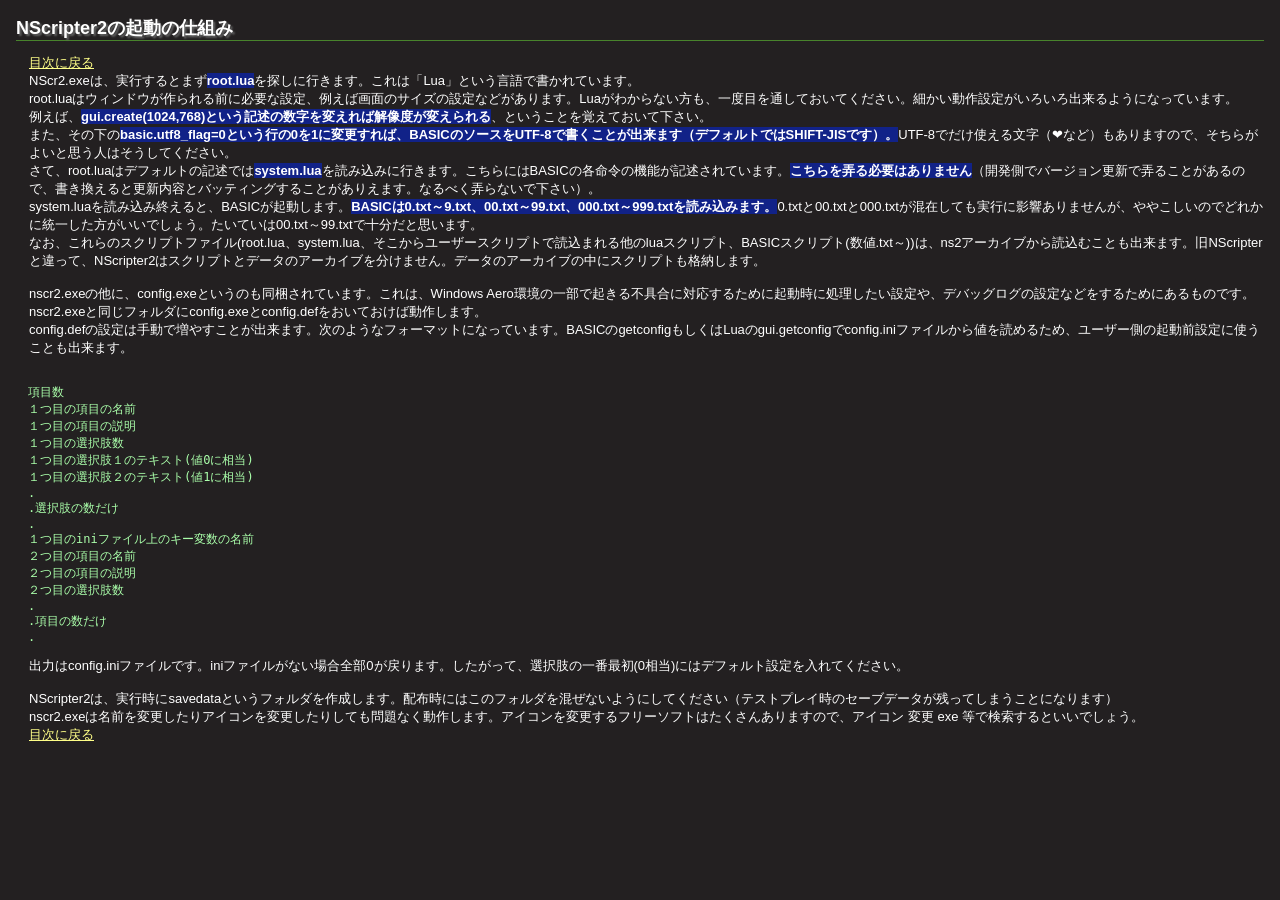
<file: マニュアル/boot.html>
<!DOCTYPE html>
<html>
<head>
<meta charset="UTF-8">
<title>boot</title>
<link href="nscripter.css" rel="stylesheet" type="text/css">
</head>
<body><h2>NScripter2の起動の仕組み</h2>
<p><a href="index.html">目次に戻る</a><br>
NScr2.exeは、実行するとまず<strong>root.lua</strong>を探しに行きます。これは「Lua」という言語で書かれています。<br>
root.luaはウィンドウが作られる前に必要な設定、例えば画面のサイズの設定などがあります。Luaがわからない方も、一度目を通しておいてください。細かい動作設定がいろいろ出来るようになっています。<br>
例えば、<strong>gui.create(1024,768)という記述の数字を変えれば解像度が変えられる</strong>、ということを覚えておいて下さい。<br>また、その下の<strong>basic.utf8_flag=0という行の0を1に変更すれば、BASICのソースをUTF-8で書くことが出来ます（デフォルトではSHIFT-JISです）。</strong>UTF-8でだけ使える文字（❤など）もありますので、そちらがよいと思う人はそうしてください。<br>
さて、root.luaはデフォルトの記述では<strong>system.lua</strong>を読み込みに行きます。こちらにはBASICの各命令の機能が記述されています。<strong>こちらを弄る必要はありません</strong>（開発側でバージョン更新で弄ることがあるので、書き換えると更新内容とバッティングすることがありえます。なるべく弄らないで下さい）。<br>
system.luaを読み込み終えると、BASICが起動します。<strong>BASICは0.txt～9.txt、00.txt～99.txt、000.txt～999.txtを読み込みます。</strong>0.txtと00.txtと000.txtが混在しても実行に影響ありませんが、ややこしいのでどれかに統一した方がいいでしょう。たいていは00.txt～99.txtで十分だと思います。<br>
なお、これらのスクリプトファイル(root.lua、system.lua、そこからユーザースクリプトで読込まれる他のluaスクリプト、BASICスクリプト(数値.txt～))は、ns2アーカイブから読込むことも出来ます。旧NScripterと違って、NScripter2はスクリプトとデータのアーカイブを分けません。データのアーカイブの中にスクリプトも格納します。<br>
<br>
nscr2.exeの他に、config.exeというのも同梱されています。これは、Windows Aero環境の一部で起きる不具合に対応するために起動時に処理したい設定や、デバッグログの設定などをするためにあるものです。nscr2.exeと同じフォルダにconfig.exeとconfig.defをおいておけば動作します。<br>
config.defの設定は手動で増やすことが出来ます。次のようなフォーマットになっています。BASICのgetconfigもしくはLuaのgui.getconfigでconfig.iniファイルから値を読めるため、ユーザー側の起動前設定に使うことも出来ます。</p>
<pre><code>
項目数
１つ目の項目の名前
１つ目の項目の説明
１つ目の選択肢数
１つ目の選択肢１のテキスト(値0に相当)
１つ目の選択肢２のテキスト(値1に相当)
.
.選択肢の数だけ
.
１つ目のiniファイル上のキー変数の名前
２つ目の項目の名前
２つ目の項目の説明
２つ目の選択肢数
.
.項目の数だけ
.
</code></pre>
<p>
出力はconfig.iniファイルです。iniファイルがない場合全部0が戻ります。したがって、選択肢の一番最初(0相当)にはデフォルト設定を入れてください。<br>
<br>
NScripter2は、実行時にsavedataというフォルダを作成します。配布時にはこのフォルダを混ぜないようにしてください（テストプレイ時のセーブデータが残ってしまうことになります）<br>
nscr2.exeは名前を変更したりアイコンを変更したりしても問題なく動作します。アイコンを変更するフリーソフトはたくさんありますので、アイコン 変更 exe 等で検索するといいでしょう。<br>
<a href="index.html">目次に戻る</a>
</p>
</body>
</html>
</file>
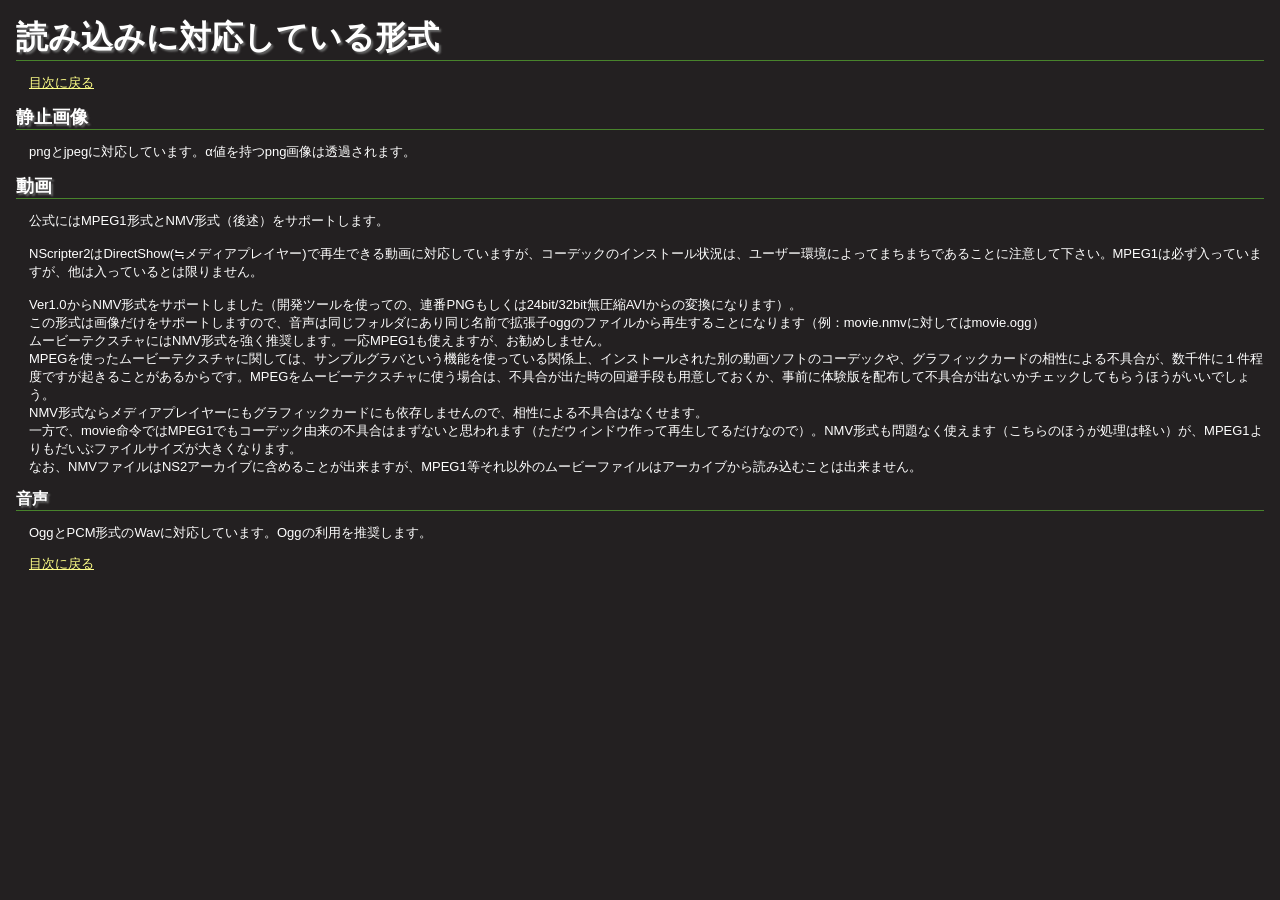
<file: マニュアル/filetype.html>
<!DOCTYPE html>
<html>
<head>
<meta charset="UTF-8">
<title>filetype</title>
<link href="nscripter.css" rel="stylesheet" type="text/css">
</head>
<body><h1>読み込みに対応している形式</h1>
<p><a href="index.html">目次に戻る</a></p>
<h2>静止画像</h2>
<p>pngとjpegに対応しています。α値を持つpng画像は透過されます。</p>
<h2>動画</h2>
<p>公式にはMPEG1形式とNMV形式（後述）をサポートします。<br><br>
NScripter2はDirectShow(≒メディアプレイヤー)で再生できる動画に対応していますが、コーデックのインストール状況は、ユーザー環境によってまちまちであることに注意して下さい。MPEG1は必ず入っていますが、他は入っているとは限りません。<br><br>
Ver1.0からNMV形式をサポートしました（開発ツールを使っての、連番PNGもしくは24bit/32bit無圧縮AVIからの変換になります）。<br>
この形式は画像だけをサポートしますので、音声は同じフォルダにあり同じ名前で拡張子oggのファイルから再生することになります（例：movie.nmvに対してはmovie.ogg）<br>
ムービーテクスチャにはNMV形式を強く推奨します。一応MPEG1も使えますが、お勧めしません。<br>
MPEGを使ったムービーテクスチャに関しては、サンプルグラバという機能を使っている関係上、インストールされた別の動画ソフトのコーデックや、グラフィックカードの相性による不具合が、数千件に１件程度ですが起きることがあるからです。MPEGをムービーテクスチャに使う場合は、不具合が出た時の回避手段も用意しておくか、事前に体験版を配布して不具合が出ないかチェックしてもらうほうがいいでしょう。<br>
NMV形式ならメディアプレイヤーにもグラフィックカードにも依存しませんので、相性による不具合はなくせます。<br>
一方で、movie命令ではMPEG1でもコーデック由来の不具合はまずないと思われます（ただウィンドウ作って再生してるだけなので）。NMV形式も問題なく使えます（こちらのほうが処理は軽い）が、MPEG1よりもだいぶファイルサイズが大きくなります。<br>
なお、NMVファイルはNS2アーカイブに含めることが出来ますが、MPEG1等それ以外のムービーファイルはアーカイブから読み込むことは出来ません。</p>

<h3>音声</h3>
<p>OggとPCM形式のWavに対応しています。Oggの利用を推奨します。</p>
<p><a href="index.html">目次に戻る</a></p>
</body>
</html>
</file>
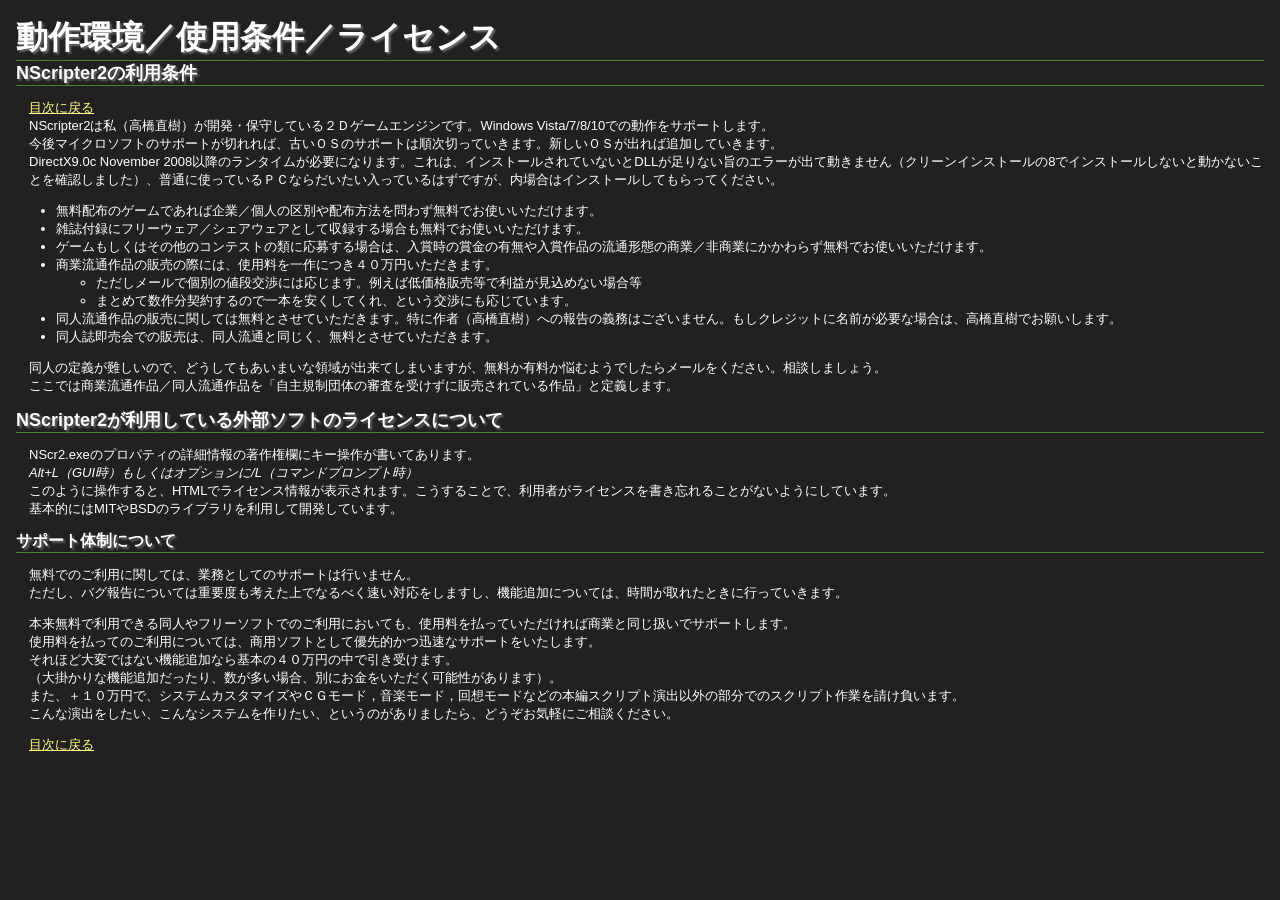
<file: マニュアル/license.html>
<!DOCTYPE html>
<html>
<head>
<meta charset="UTF-8">
<title>license</title>
<link href="nscripter.css" rel="stylesheet" type="text/css">
</head>
<body><h1>動作環境／使用条件／ライセンス</h1>
<h2>NScripter2の利用条件</h2>
<p><a href="index.html">目次に戻る</a><br>
NScripter2は私（高橋直樹）が開発・保守している２Ｄゲームエンジンです。Windows Vista/7/8/10での動作をサポートします。<br>今後マイクロソフトのサポートが切れれば、古いＯＳのサポートは順次切っていきます。新しいＯＳが出れば追加していきます。<br>DirectX9.0c November 2008以降のランタイムが必要になります。これは、インストールされていないとDLLが足りない旨のエラーが出て動きません（クリーンインストールの8でインストールしないと動かないことを確認しました）、普通に使っているＰＣならだいたい入っているはずですが、内場合はインストールしてもらってください。<br>
</p>
<ul>
<li>無料配布のゲームであれば企業／個人の区別や配布方法を問わず無料でお使いいただけます。</li>
<li>雑誌付録にフリーウェア／シェアウェアとして収録する場合も無料でお使いいただけます。</li>
<li>ゲームもしくはその他のコンテストの類に応募する場合は、入賞時の賞金の有無や入賞作品の流通形態の商業／非商業にかかわらず無料でお使いいただけます。</li>
<li>商業流通作品の販売の際には、使用料を一作につき４０万円いただきます。
<ul>
	<li>ただしメールで個別の値段交渉には応じます。例えば低価格販売等で利益が見込めない場合等</li>
	<li>まとめて数作分契約するので一本を安くしてくれ、という交渉にも応じています。</li>
</ul>
</li>
<li>同人流通作品の販売に関しては無料とさせていただきます。特に作者（高橋直樹）への報告の義務はございません。もしクレジットに名前が必要な場合は、高橋直樹でお願いします。</li>
<li>同人誌即売会での販売は、同人流通と同じく、無料とさせていただきます。</li>
</ul>
<p>同人の定義が難しいので、どうしてもあいまいな領域が出来てしまいますが、無料か有料か悩むようでしたらメールをください。相談しましょう。<br>
ここでは商業流通作品／同人流通作品を「自主規制団体の審査を受けずに販売されている作品」と定義します。</p>
<h2>NScripter2が利用している外部ソフトのライセンスについて</h2>
<p>NScr2.exeのプロパティの詳細情報の著作権欄にキー操作が書いてあります。<br>
<em>Alt+L（GUI時）もしくはオプションに/L（コマンドプロンプト時）</em><br>
このように操作すると、HTMLでライセンス情報が表示されます。こうすることで、利用者がライセンスを書き忘れることがないようにしています。<br>
基本的にはMITやBSDのライブラリを利用して開発しています。</p>
<h3>サポート体制について</h3>
<p>無料でのご利用に関しては、業務としてのサポートは行いません。<br>
ただし、バグ報告については重要度も考えた上でなるべく速い対応をしますし、機能追加については、時間が取れたときに行っていきます。<br>
<p>本来無料で利用できる同人やフリーソフトでのご利用においても、使用料を払っていただければ商業と同じ扱いでサポートします。<br>
使用料を払ってのご利用については、商用ソフトとして優先的かつ迅速なサポートをいたします。<br>
それほど大変ではない機能追加なら基本の４０万円の中で引き受けます。<br>
（大掛かりな機能追加だったり、数が多い場合、別にお金をいただく可能性があります）。<br>
また、＋１０万円で、システムカスタマイズやＣＧモード，音楽モード，回想モードなどの本編スクリプト演出以外の部分でのスクリプト作業を請け負います。<br>
こんな演出をしたい、こんなシステムを作りたい、というのがありましたら、どうぞお気軽にご相談ください。  
</p>
<p><a href="index.html">目次に戻る</a></p>
</body>
</html>
</file>
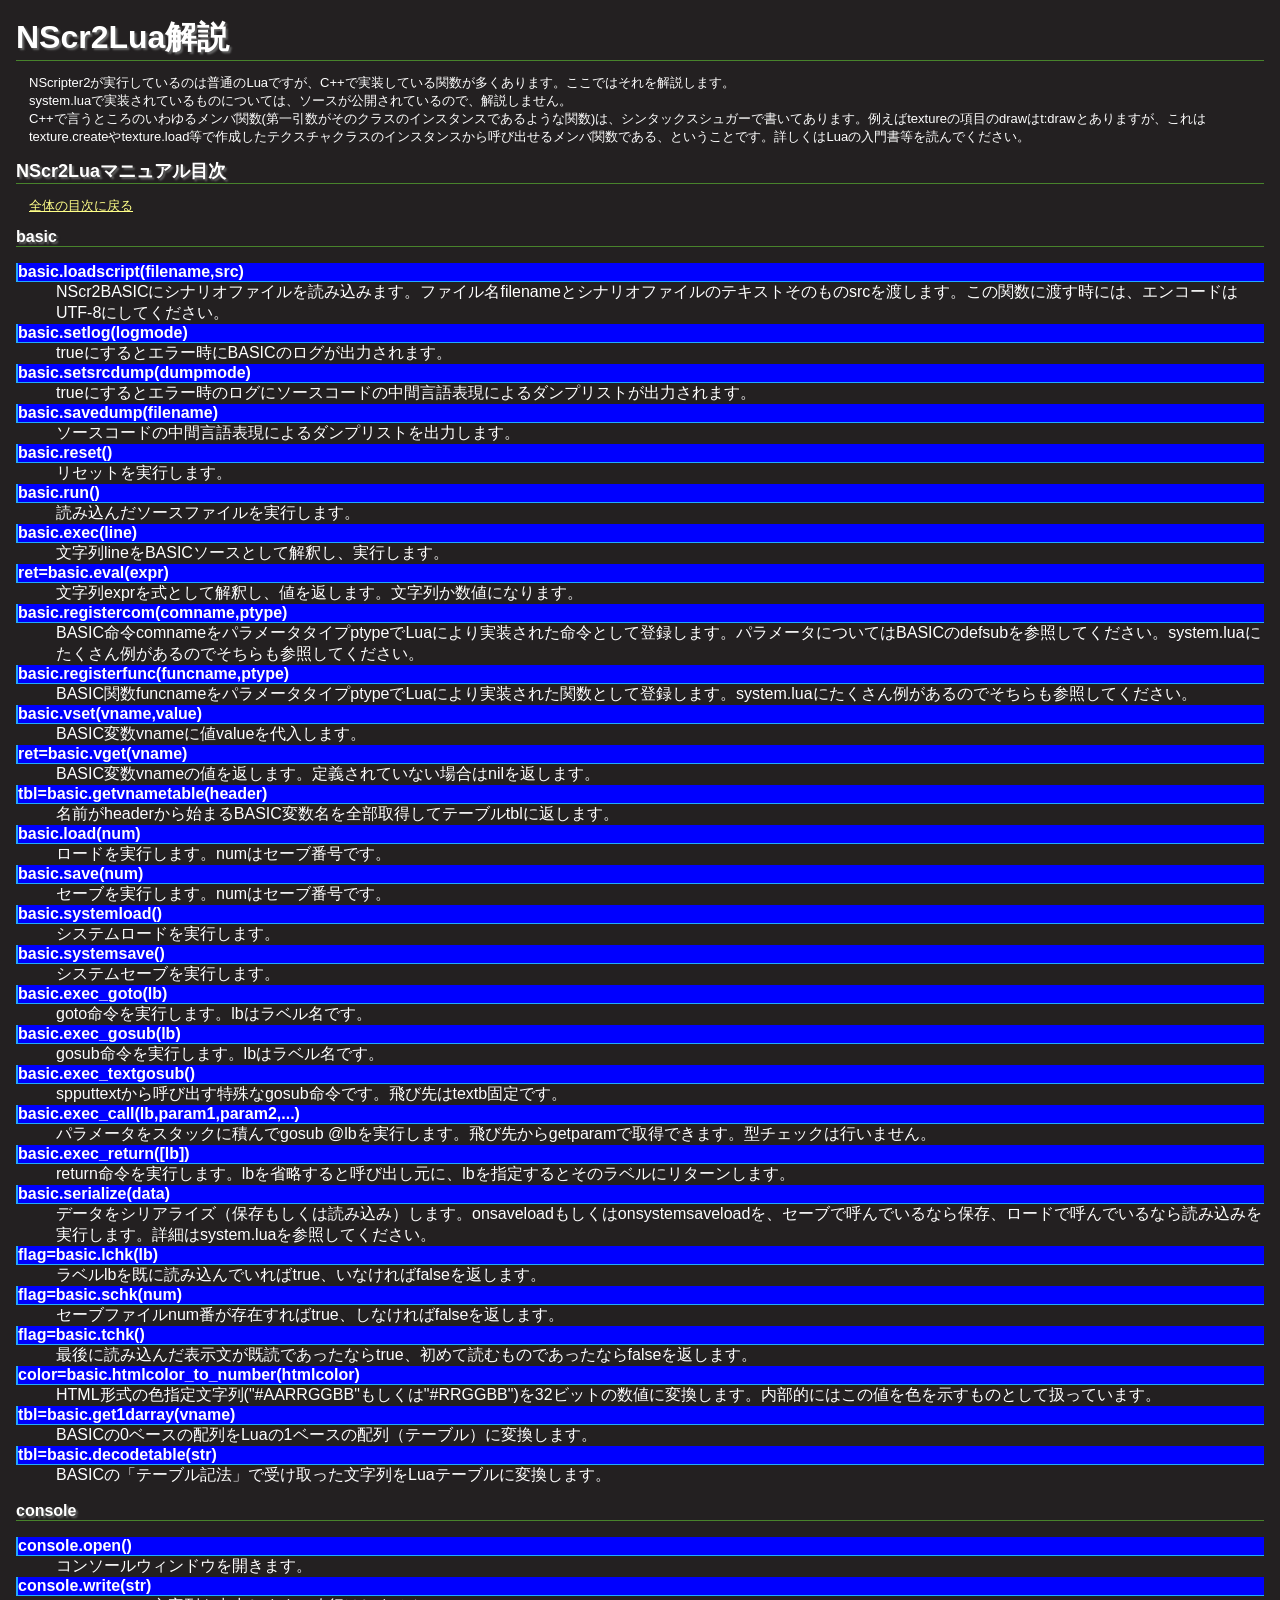
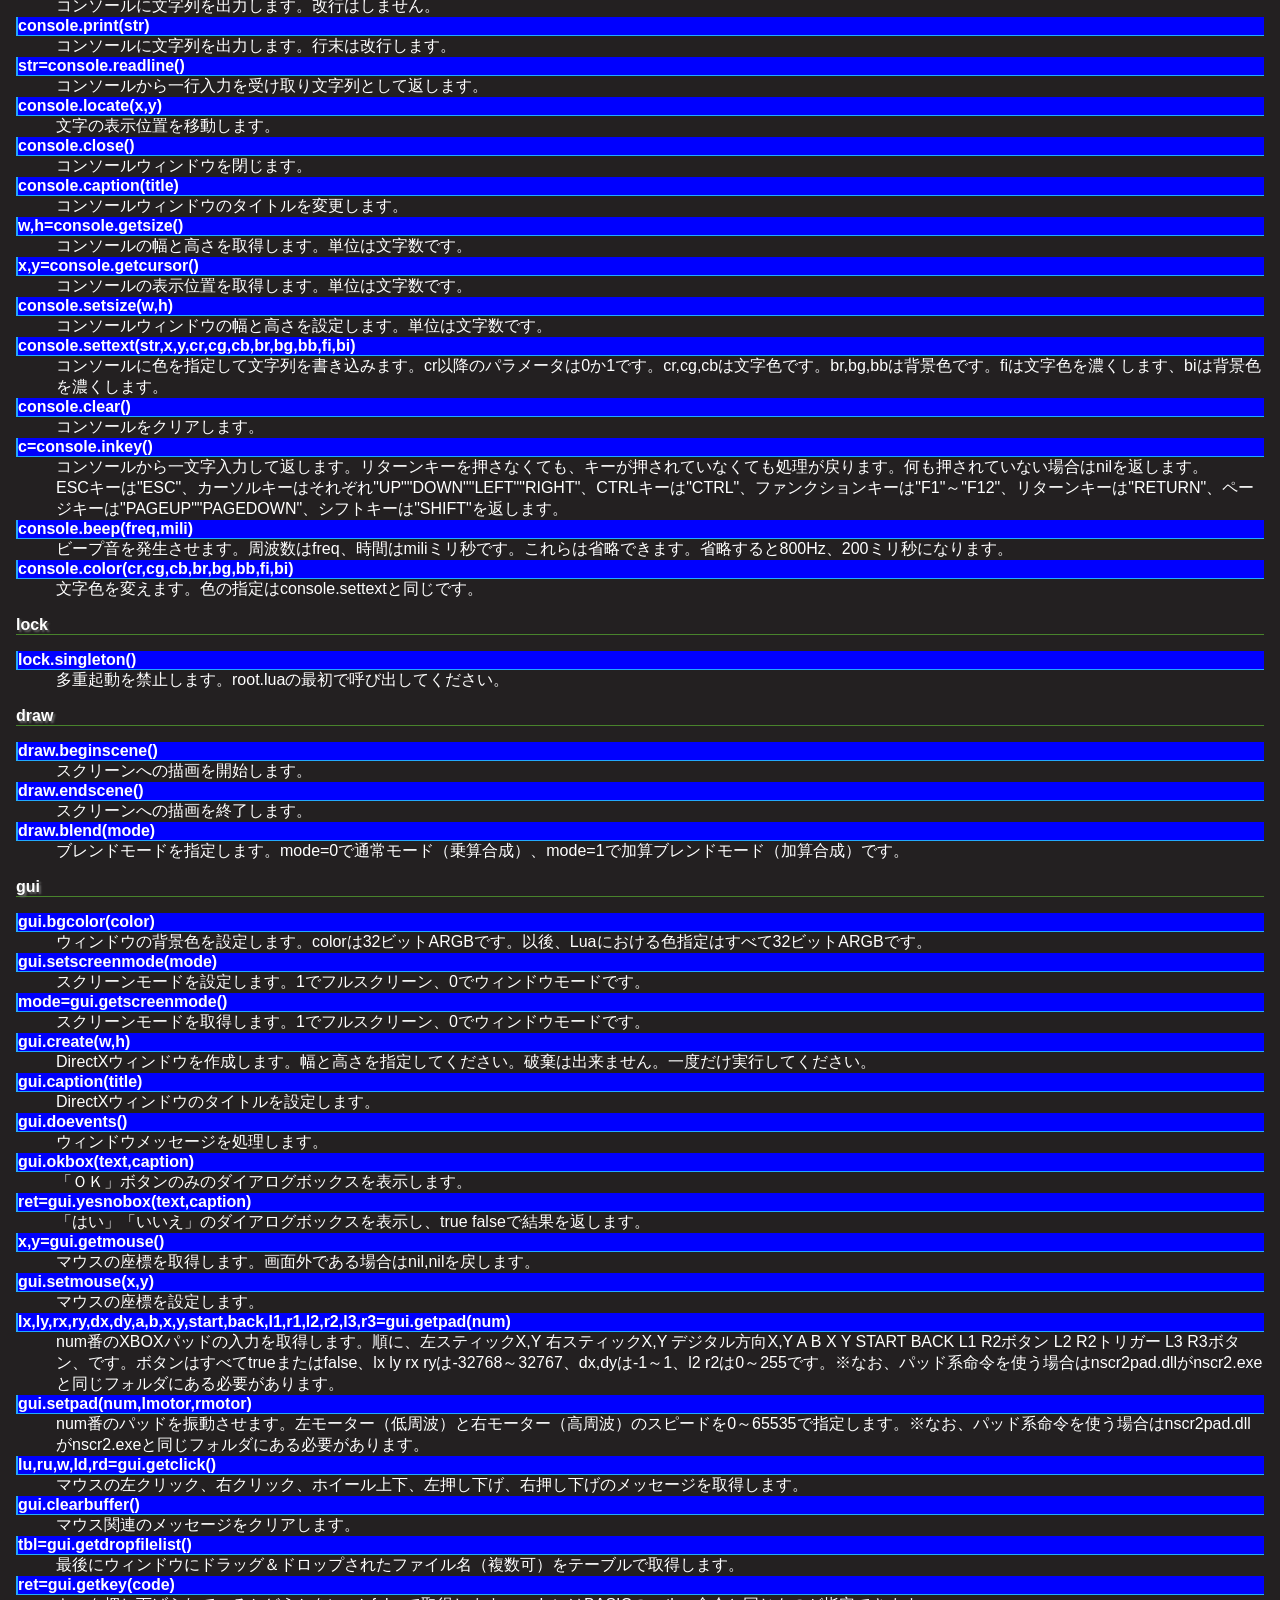
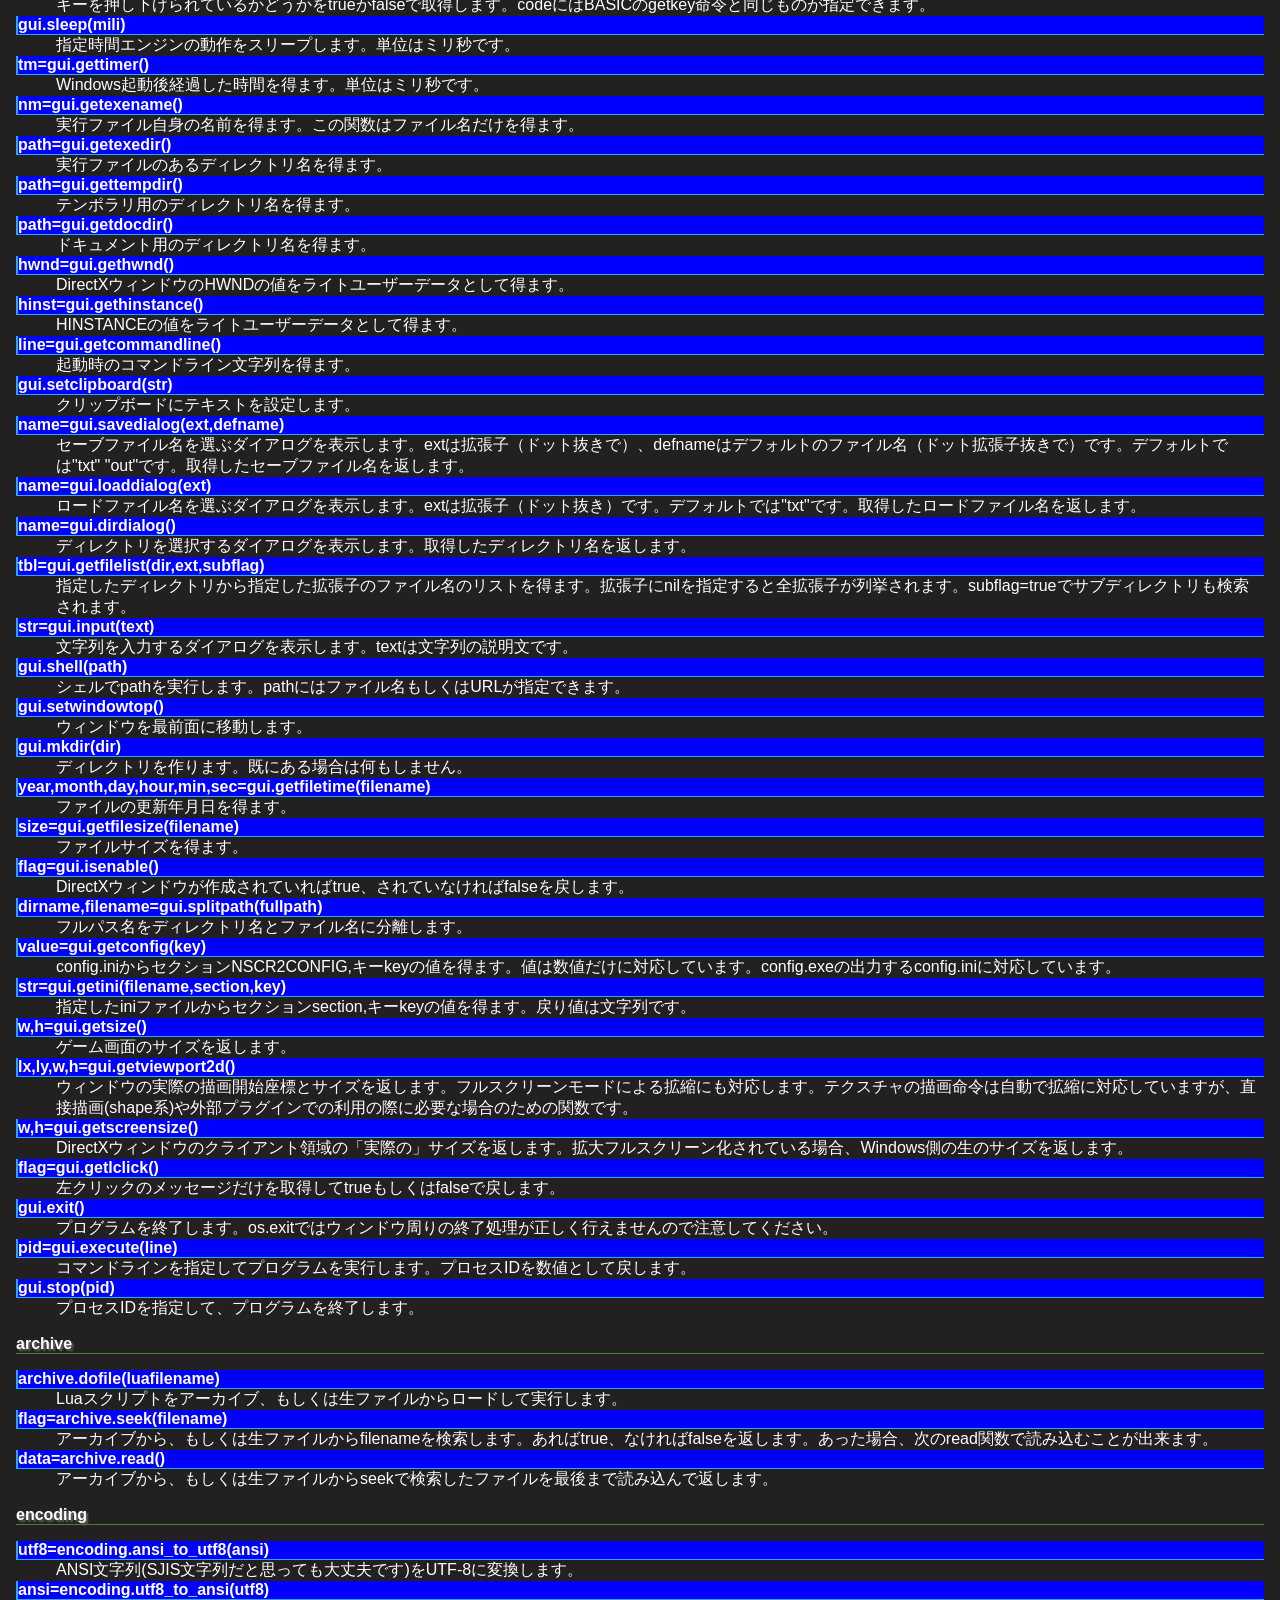
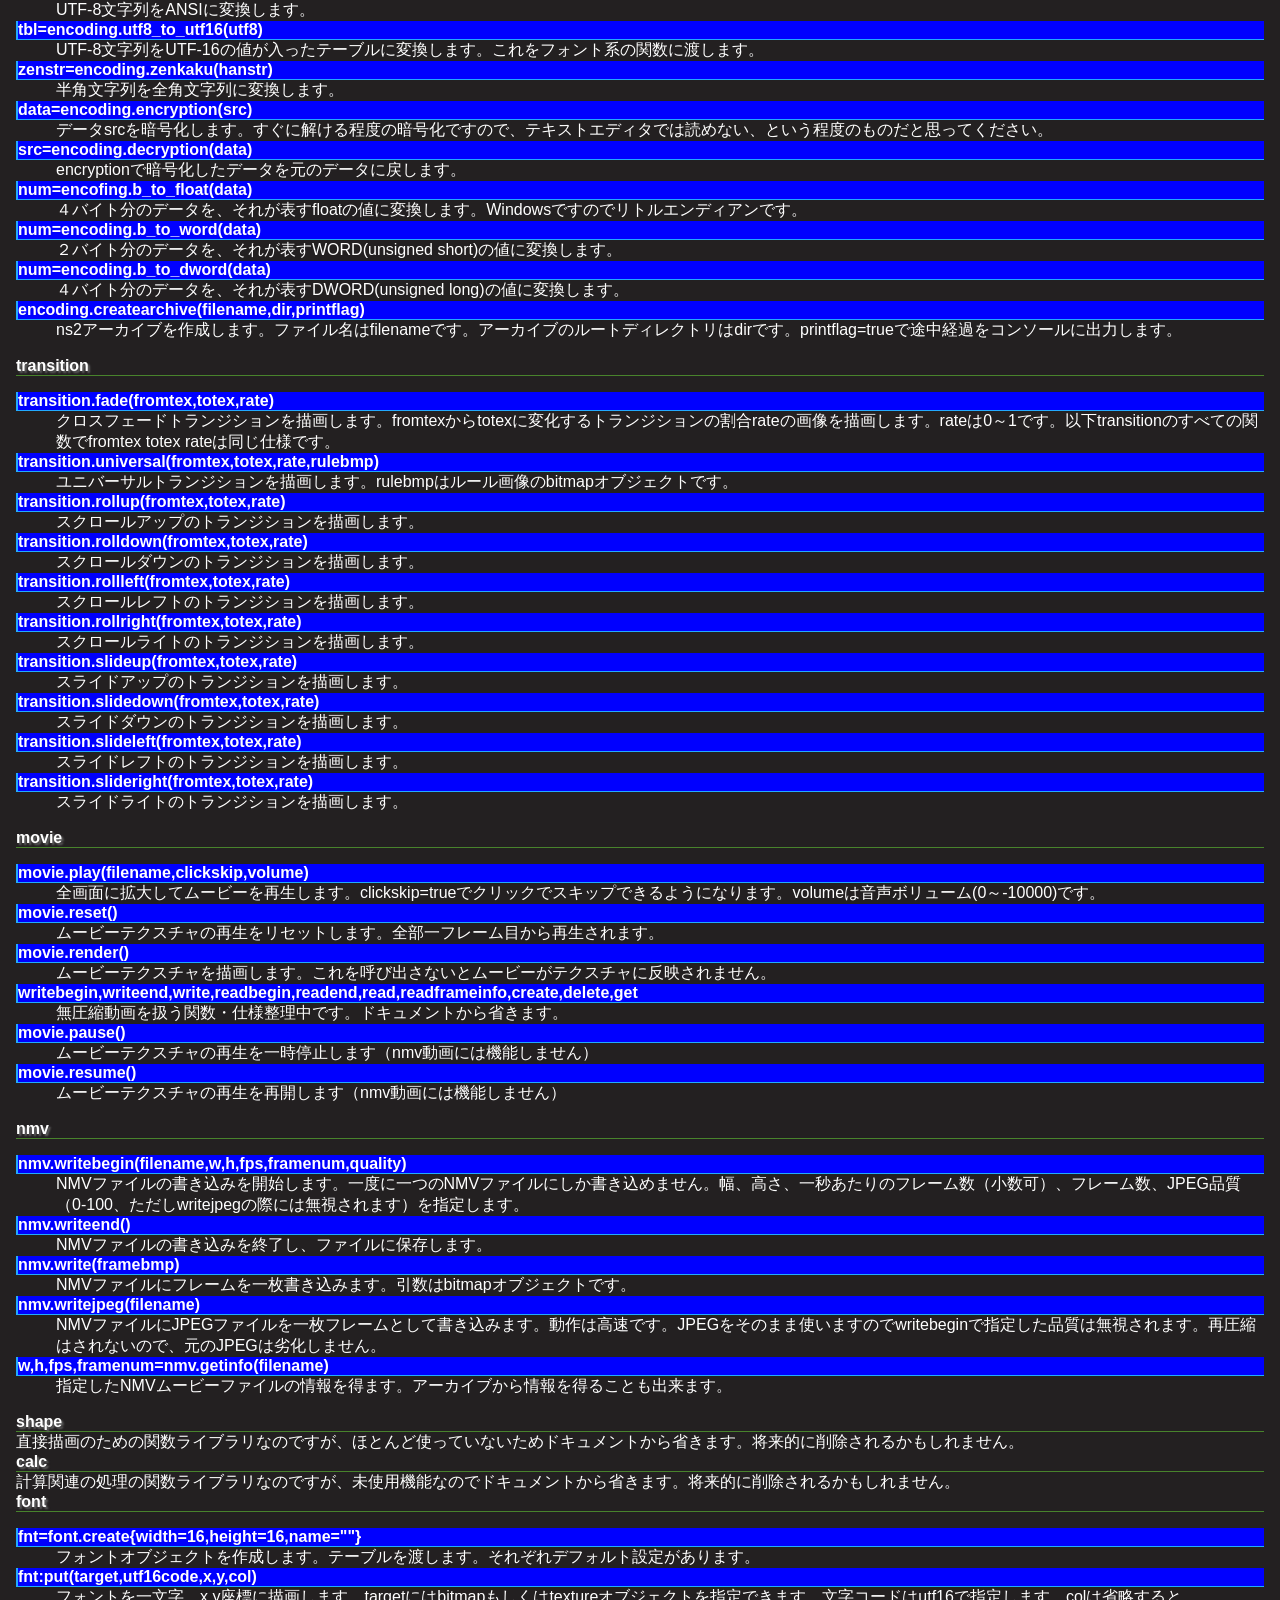
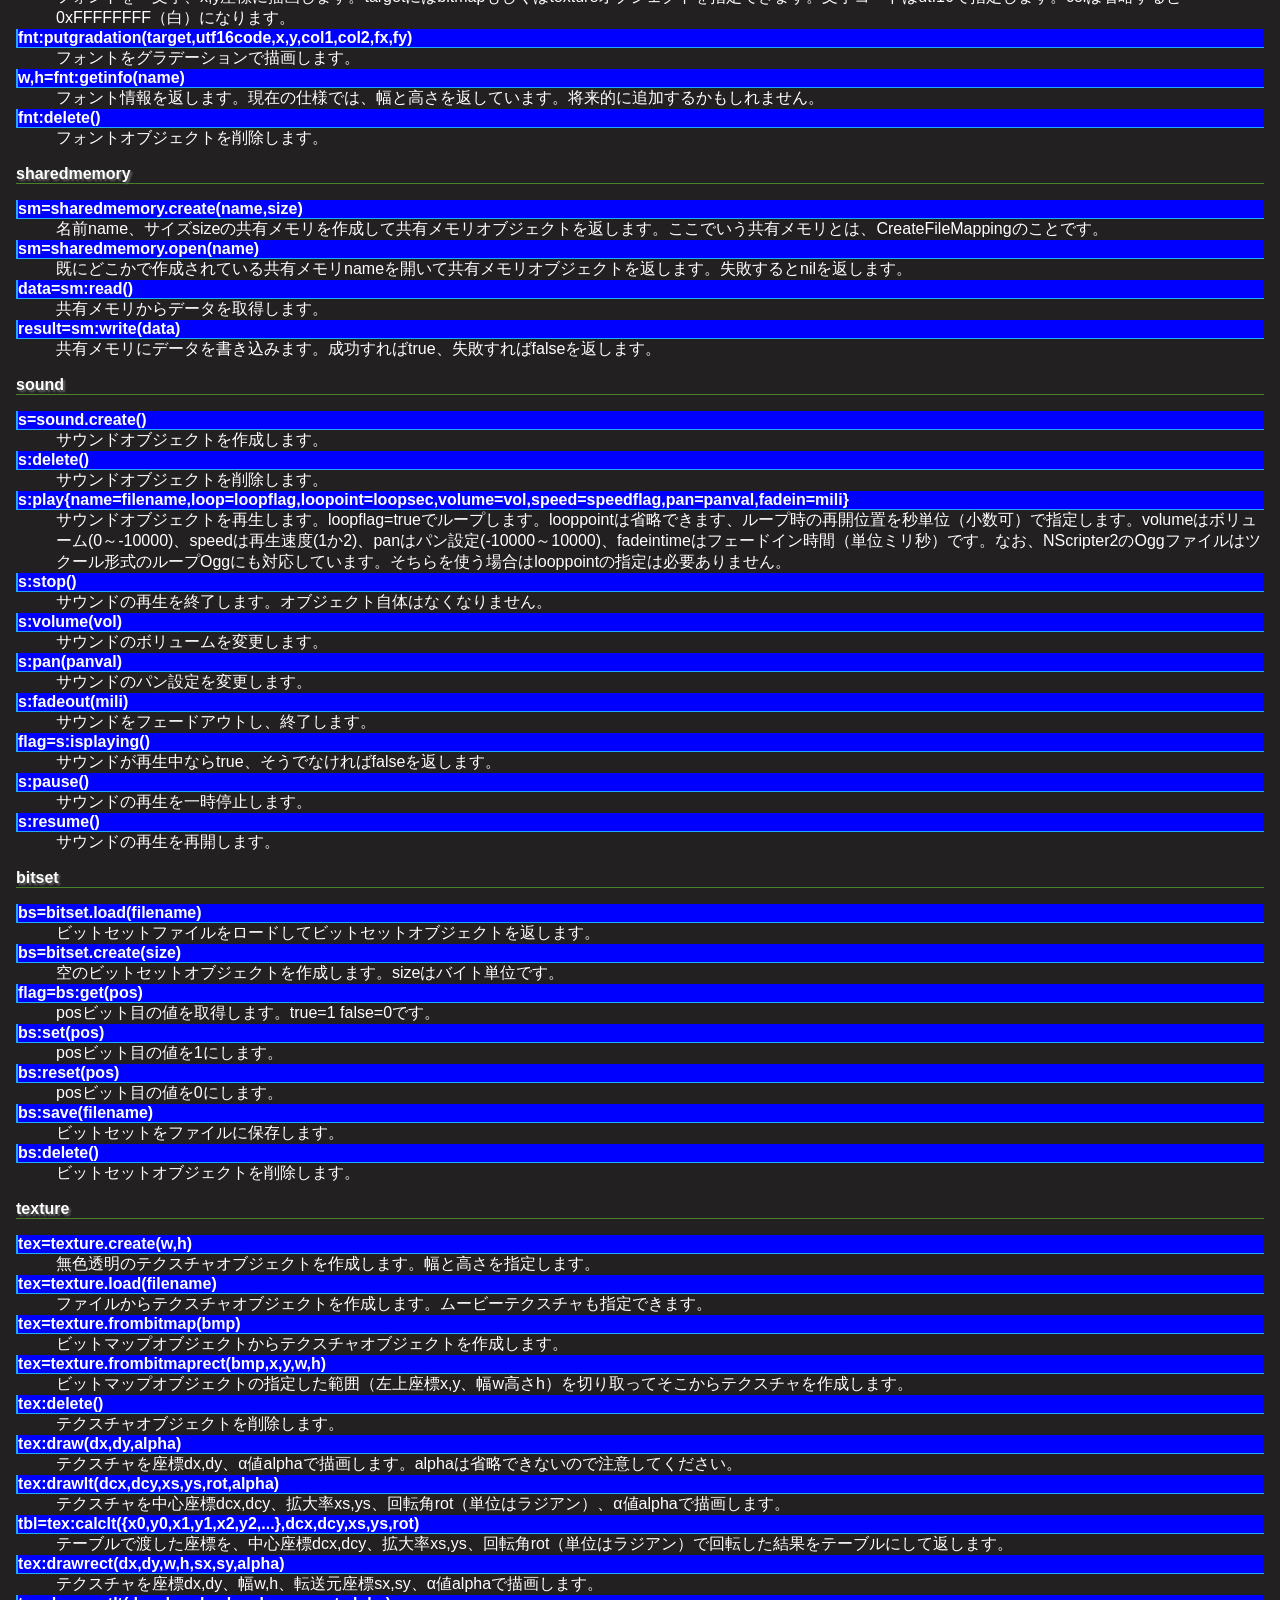
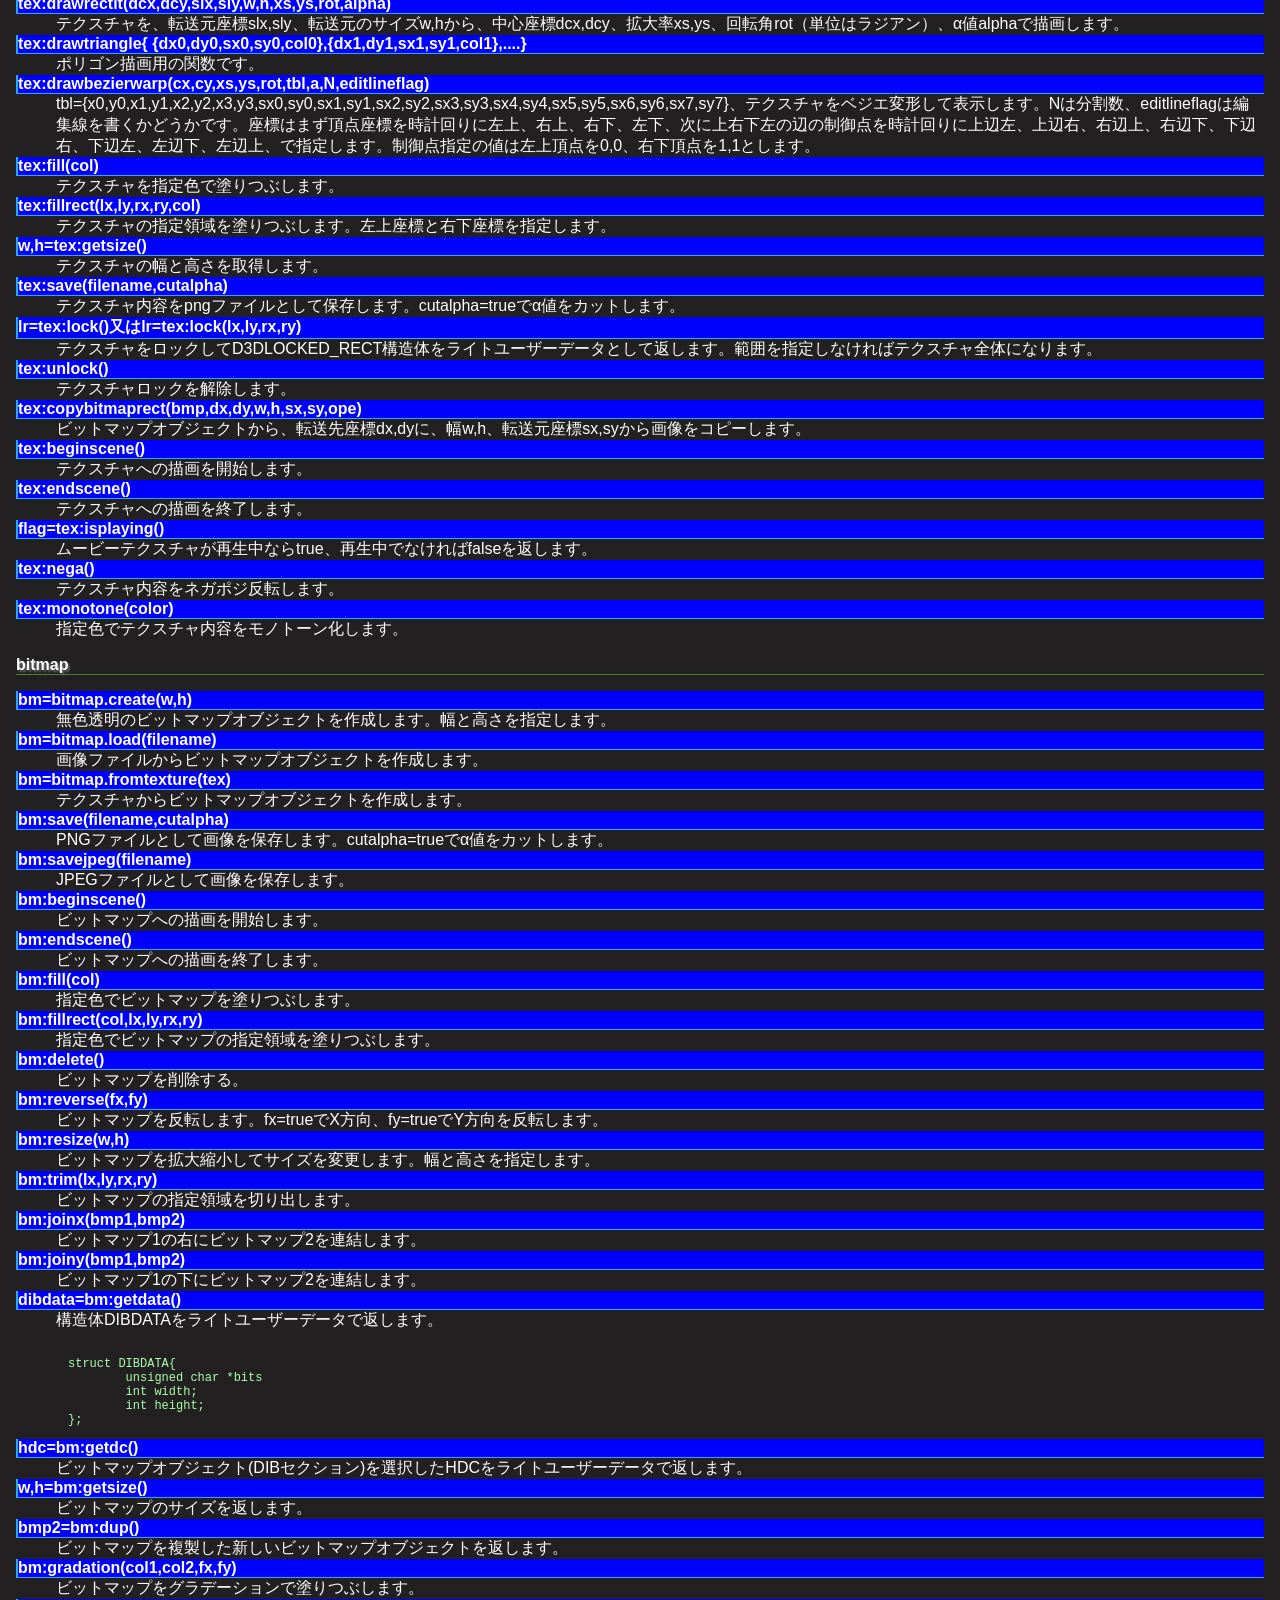
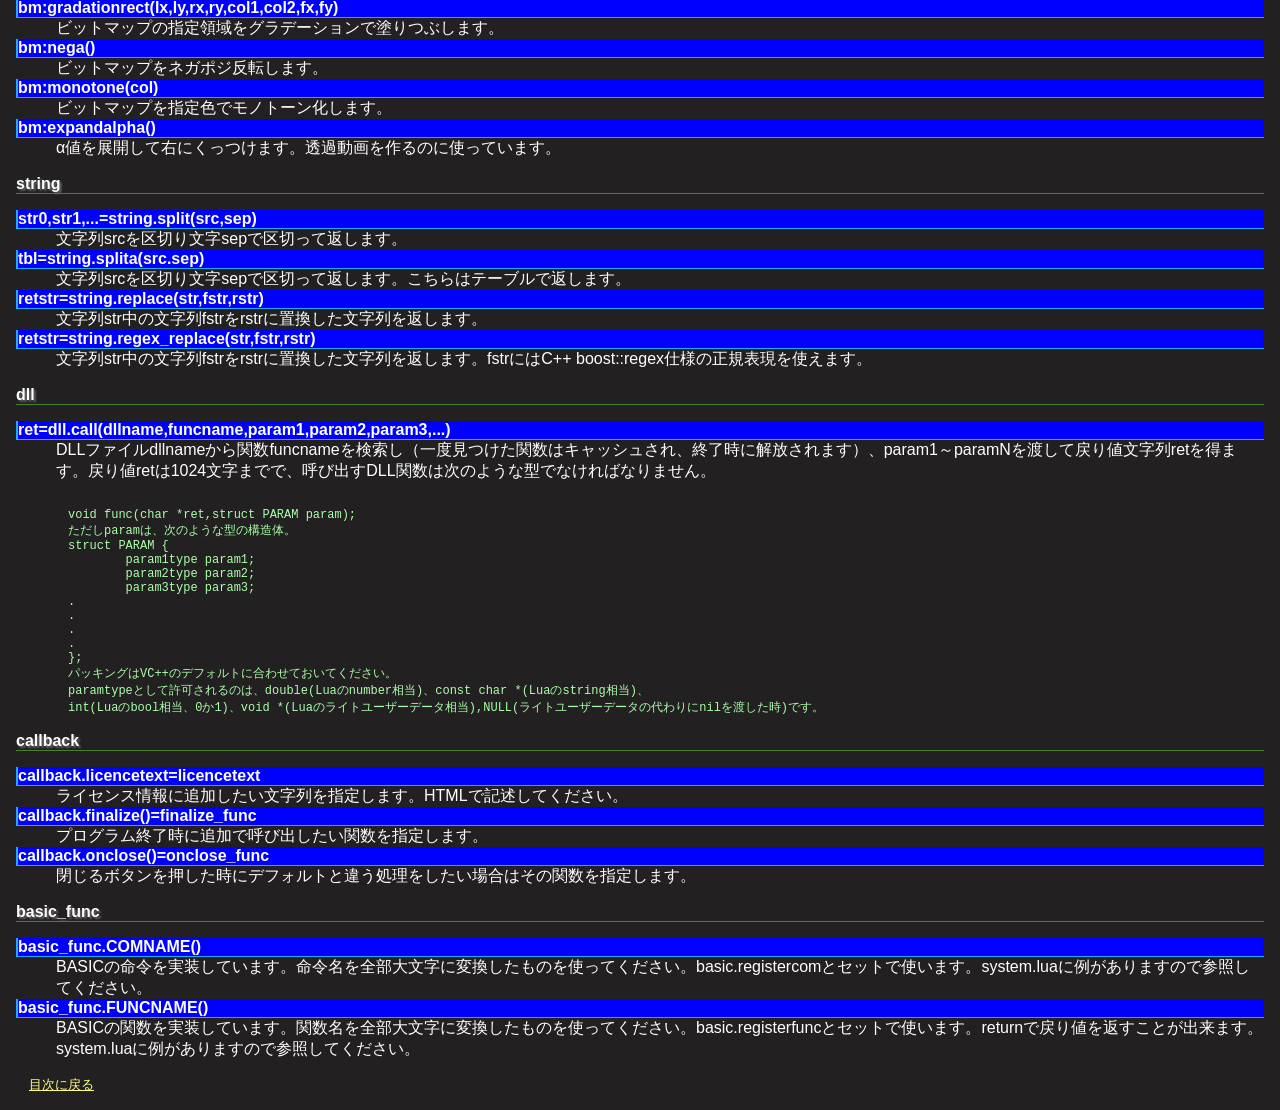
<file: マニュアル/lua.html>
<!DOCTYPE html>
<html>
<head>
<meta charset="UTF-8">
<title>lua</title>
<link href="nscripter.css" rel="stylesheet" type="text/css">
</head>
<body><h1>NScr2Lua解説</h1>
<p>NScripter2が実行しているのは普通のLuaですが、C++で実装している関数が多くあります。ここではそれを解説します。<br>
system.luaで実装されているものについては、ソースが公開されているので、解説しません。<br>
C++で言うところのいわゆるメンバ関数(第一引数がそのクラスのインスタンスであるような関数)は、シンタックスシュガーで書いてあります。例えばtextureの項目のdrawはt:drawとありますが、これはtexture.createやtexture.load等で作成したテクスチャクラスのインスタンスから呼び出せるメンバ関数である、ということです。詳しくはLuaの入門書等を読んでください。</p>
<a name="top"></a>
<h2>NScr2Luaマニュアル目次</h2>
<p> <a href="index.html">全体の目次に戻る</a></p>
<h3>basic</h3>
<dl>
<dt>basic.loadscript(filename,src)
<dd>NScr2BASICにシナリオファイルを読み込みます。ファイル名filenameとシナリオファイルのテキストそのものsrcを渡します。この関数に渡す時には、エンコードはUTF-8にしてください。
<dt>basic.setlog(logmode)
<dd>trueにするとエラー時にBASICのログが出力されます。
<dt>basic.setsrcdump(dumpmode)
<dd>trueにするとエラー時のログにソースコードの中間言語表現によるダンプリストが出力されます。
<dt>basic.savedump(filename)
<dd>ソースコードの中間言語表現によるダンプリストを出力します。
<dt>basic.reset()
<dd>リセットを実行します。
<dt>basic.run()
<dd>読み込んだソースファイルを実行します。
<dt>basic.exec(line)
<dd>文字列lineをBASICソースとして解釈し、実行します。
<dt>ret=basic.eval(expr)
<dd>文字列exprを式として解釈し、値を返します。文字列か数値になります。
<dt>basic.registercom(comname,ptype)
<dd>BASIC命令comnameをパラメータタイプptypeでLuaにより実装された命令として登録します。パラメータについてはBASICのdefsubを参照してください。system.luaにたくさん例があるのでそちらも参照してください。
<dt>basic.registerfunc(funcname,ptype)
<dd>BASIC関数funcnameをパラメータタイプptypeでLuaにより実装された関数として登録します。system.luaにたくさん例があるのでそちらも参照してください。
<dt>basic.vset(vname,value)
<dd>BASIC変数vnameに値valueを代入します。
<dt>ret=basic.vget(vname)
<dd>BASIC変数vnameの値を返します。定義されていない場合はnilを返します。
<dt>tbl=basic.getvnametable(header)
<dd>名前がheaderから始まるBASIC変数名を全部取得してテーブルtblに返します。
<dt>basic.load(num)
<dd>ロードを実行します。numはセーブ番号です。
<dt>basic.save(num)
<dd>セーブを実行します。numはセーブ番号です。
<dt>basic.systemload()
<dd>システムロードを実行します。
<dt>basic.systemsave()
<dd>システムセーブを実行します。
<dt>basic.exec_goto(lb)
<dd>goto命令を実行します。lbはラベル名です。
<dt>basic.exec_gosub(lb)
<dd>gosub命令を実行します。lbはラベル名です。
<dt>basic.exec_textgosub()
<dd>spputtextから呼び出す特殊なgosub命令です。飛び先はtextb固定です。
<dt>basic.exec_call(lb,param1,param2,...)
<dd>パラメータをスタックに積んでgosub @lbを実行します。飛び先からgetparamで取得できます。型チェックは行いません。
<dt>basic.exec_return([lb])
<dd>return命令を実行します。lbを省略すると呼び出し元に、lbを指定するとそのラベルにリターンします。
<dt>basic.serialize(data)
<dd>データをシリアライズ（保存もしくは読み込み）します。onsaveloadもしくはonsystemsaveloadを、セーブで呼んでいるなら保存、ロードで呼んでいるなら読み込みを実行します。詳細はsystem.luaを参照してください。
<dt>flag=basic.lchk(lb)
<dd>ラベルlbを既に読み込んでいればtrue、いなければfalseを返します。
<dt>flag=basic.schk(num)
<dd>セーブファイルnum番が存在すればtrue、しなければfalseを返します。
<dt>flag=basic.tchk()
<dd>最後に読み込んだ表示文が既読であったならtrue、初めて読むものであったならfalseを返します。
<dt>color=basic.htmlcolor_to_number(htmlcolor)
<dd>HTML形式の色指定文字列("#AARRGGBB"もしくは"#RRGGBB")を32ビットの数値に変換します。内部的にはこの値を色を示すものとして扱っています。
<dt>tbl=basic.get1darray(vname)
<dd>BASICの0ベースの配列をLuaの1ベースの配列（テーブル）に変換します。
<dt>tbl=basic.decodetable(str)
<dd>BASICの「テーブル記法」で受け取った文字列をLuaテーブルに変換します。
</dl>
<h3>console</h3>
<dl>
<dt>console.open()
<dd>コンソールウィンドウを開きます。
<dt>console.write(str)
<dd>コンソールに文字列を出力します。改行はしません。
<dt>console.print(str)
<dd>コンソールに文字列を出力します。行末は改行します。
<dt>str=console.readline()
<dd>コンソールから一行入力を受け取り文字列として返します。
<dt>console.locate(x,y)
<dd>文字の表示位置を移動します。
<dt>console.close()
<dd>コンソールウィンドウを閉じます。
<dt>console.caption(title)
<dd>コンソールウィンドウのタイトルを変更します。
<dt>w,h=console.getsize()
<dd>コンソールの幅と高さを取得します。単位は文字数です。
<dt>x,y=console.getcursor()
<dd>コンソールの表示位置を取得します。単位は文字数です。
<dt>console.setsize(w,h)
<dd>コンソールウィンドウの幅と高さを設定します。単位は文字数です。
<dt>console.settext(str,x,y,cr,cg,cb,br,bg,bb,fi,bi)
<dd>コンソールに色を指定して文字列を書き込みます。cr以降のパラメータは0か1です。cr,cg,cbは文字色です。br,bg,bbは背景色です。fiは文字色を濃くします、biは背景色を濃くします。
<dt>console.clear()
<dd>コンソールをクリアします。
<dt>c=console.inkey()
<dd>コンソールから一文字入力して返します。リターンキーを押さなくても、キーが押されていなくても処理が戻ります。何も押されていない場合はnilを返します。<br>
ESCキーは"ESC"、カーソルキーはそれぞれ"UP""DOWN""LEFT""RIGHT"、CTRLキーは"CTRL"、ファンクションキーは"F1"～"F12"、リターンキーは"RETURN"、ページキーは"PAGEUP""PAGEDOWN"、シフトキーは"SHIFT"を返します。
<dt>console.beep(freq,mili)
<dd>ビープ音を発生させます。周波数はfreq、時間はmiliミリ秒です。これらは省略できます。省略すると800Hz、200ミリ秒になります。
<dt>console.color(cr,cg,cb,br,bg,bb,fi,bi)
<dd>文字色を変えます。色の指定はconsole.settextと同じです。
</dl>
<h3>lock</h3>
<dl>
<dt>lock.singleton()
<dd>多重起動を禁止します。root.luaの最初で呼び出してください。
</dl>
<h3>draw</h3>
<dl>
<dt>draw.beginscene()
<dd>スクリーンへの描画を開始します。
<dt>draw.endscene()
<dd>スクリーンへの描画を終了します。
<dt>draw.blend(mode)
<dd>ブレンドモードを指定します。mode=0で通常モード（乗算合成）、mode=1で加算ブレンドモード（加算合成）です。
</dl>
<h3>gui</h3>
<dl>
<dt>gui.bgcolor(color)
<dd>ウィンドウの背景色を設定します。colorは32ビットARGBです。以後、Luaにおける色指定はすべて32ビットARGBです。
<dt>gui.setscreenmode(mode)
<dd>スクリーンモードを設定します。1でフルスクリーン、0でウィンドウモードです。
<dt>mode=gui.getscreenmode()
<dd>スクリーンモードを取得します。1でフルスクリーン、0でウィンドウモードです。
<dt>gui.create(w,h)
<dd>DirectXウィンドウを作成します。幅と高さを指定してください。破棄は出来ません。一度だけ実行してください。
<dt>gui.caption(title)
<dd>DirectXウィンドウのタイトルを設定します。
<dt>gui.doevents()
<dd>ウィンドウメッセージを処理します。
<dt>gui.okbox(text,caption)
<dd>「ＯＫ」ボタンのみのダイアログボックスを表示します。
<dt>ret=gui.yesnobox(text,caption)
<dd>「はい」「いいえ」のダイアログボックスを表示し、true falseで結果を返します。
<dt>x,y=gui.getmouse()
<dd>マウスの座標を取得します。画面外である場合はnil,nilを戻します。
<dt>gui.setmouse(x,y)
<dd>マウスの座標を設定します。
<dt>lx,ly,rx,ry,dx,dy,a,b,x,y,start,back,l1,r1,l2,r2,l3,r3=gui.getpad(num)
<dd>num番のXBOXパッドの入力を取得します。順に、左スティックX,Y 右スティックX,Y デジタル方向X,Y A B X Y START BACK L1 R2ボタン L2 R2トリガー L3 R3ボタン、です。ボタンはすべてtrueまたはfalse、lx ly rx ryは-32768～32767、dx,dyは-1～1、l2 r2は0～255です。※なお、パッド系命令を使う場合はnscr2pad.dllがnscr2.exeと同じフォルダにある必要があります。
<dt>gui.setpad(num,lmotor,rmotor)
<dd>num番のパッドを振動させます。左モーター（低周波）と右モーター（高周波）のスピードを0～65535で指定します。※なお、パッド系命令を使う場合はnscr2pad.dllがnscr2.exeと同じフォルダにある必要があります。
<dt>lu,ru,w,ld,rd=gui.getclick()
<dd>マウスの左クリック、右クリック、ホイール上下、左押し下げ、右押し下げのメッセージを取得します。
<dt>gui.clearbuffer()
<dd>マウス関連のメッセージをクリアします。
<dt>tbl=gui.getdropfilelist()
<dd>最後にウィンドウにドラッグ＆ドロップされたファイル名（複数可）をテーブルで取得します。
<dt>ret=gui.getkey(code)
<dd>キーを押し下げられているかどうかをtrueかfalseで取得します。codeにはBASICのgetkey命令と同じものが指定できます。
<dt>gui.sleep(mili)
<dd>指定時間エンジンの動作をスリープします。単位はミリ秒です。
<dt>tm=gui.gettimer()
<dd>Windows起動後経過した時間を得ます。単位はミリ秒です。
<dt>nm=gui.getexename()
<dd>実行ファイル自身の名前を得ます。この関数はファイル名だけを得ます。
<dt>path=gui.getexedir()
<dd>実行ファイルのあるディレクトリ名を得ます。
<dt>path=gui.gettempdir()
<dd>テンポラリ用のディレクトリ名を得ます。
<dt>path=gui.getdocdir()
<dd>ドキュメント用のディレクトリ名を得ます。
<dt>hwnd=gui.gethwnd()
<dd>DirectXウィンドウのHWNDの値をライトユーザーデータとして得ます。
<dt>hinst=gui.gethinstance()
<dd>HINSTANCEの値をライトユーザーデータとして得ます。
<dt>line=gui.getcommandline()
<dd>起動時のコマンドライン文字列を得ます。
<dt>gui.setclipboard(str)
<dd>クリップボードにテキストを設定します。
<dt>name=gui.savedialog(ext,defname)
<dd>セーブファイル名を選ぶダイアログを表示します。extは拡張子（ドット抜きで）、defnameはデフォルトのファイル名（ドット拡張子抜きで）です。デフォルトでは"txt" "out"です。取得したセーブファイル名を返します。
<dt>name=gui.loaddialog(ext)
<dd>ロードファイル名を選ぶダイアログを表示します。extは拡張子（ドット抜き）です。デフォルトでは"txt"です。取得したロードファイル名を返します。
<dt>name=gui.dirdialog()
<dd>ディレクトリを選択するダイアログを表示します。取得したディレクトリ名を返します。
<dt>tbl=gui.getfilelist(dir,ext,subflag)
<dd>指定したディレクトリから指定した拡張子のファイル名のリストを得ます。拡張子にnilを指定すると全拡張子が列挙されます。subflag=trueでサブディレクトリも検索されます。
<dt>str=gui.input(text)
<dd>文字列を入力するダイアログを表示します。textは文字列の説明文です。
<dt>gui.shell(path)
<dd>シェルでpathを実行します。pathにはファイル名もしくはURLが指定できます。
<dt>gui.setwindowtop()
<dd>ウィンドウを最前面に移動します。
<dt>gui.mkdir(dir)
<dd>ディレクトリを作ります。既にある場合は何もしません。
<dt>year,month,day,hour,min,sec=gui.getfiletime(filename)
<dd>ファイルの更新年月日を得ます。
<dt>size=gui.getfilesize(filename)
<dd>ファイルサイズを得ます。
<dt>flag=gui.isenable()
<dd>DirectXウィンドウが作成されていればtrue、されていなければfalseを戻します。
<dt>dirname,filename=gui.splitpath(fullpath)
<dd>フルパス名をディレクトリ名とファイル名に分離します。
<dt>value=gui.getconfig(key)
<dd>config.iniからセクションNSCR2CONFIG,キーkeyの値を得ます。値は数値だけに対応しています。config.exeの出力するconfig.iniに対応しています。
<dt>str=gui.getini(filename,section,key)
<dd>指定したiniファイルからセクションsection,キーkeyの値を得ます。戻り値は文字列です。
<dt>w,h=gui.getsize()
<dd>ゲーム画面のサイズを返します。
<dt>lx,ly,w,h=gui.getviewport2d()
<dd>ウィンドウの実際の描画開始座標とサイズを返します。フルスクリーンモードによる拡縮にも対応します。テクスチャの描画命令は自動で拡縮に対応していますが、直接描画(shape系)や外部プラグインでの利用の際に必要な場合のための関数です。
<dt>w,h=gui.getscreensize()
<dd>DirectXウィンドウのクライアント領域の「実際の」サイズを返します。拡大フルスクリーン化されている場合、Windows側の生のサイズを返します。
<dt>flag=gui.getlclick()
<dd>左クリックのメッセージだけを取得してtrueもしくはfalseで戻します。
<dt>gui.exit()
<dd>プログラムを終了します。os.exitではウィンドウ周りの終了処理が正しく行えませんので注意してください。
<dt>pid=gui.execute(line)
<dd>コマンドラインを指定してプログラムを実行します。プロセスIDを数値として戻します。
<dt>gui.stop(pid)
<dd>プロセスIDを指定して、プログラムを終了します。
</dl>
<h3>archive</h3>
<dl>
<dt>archive.dofile(luafilename)
<dd>Luaスクリプトをアーカイブ、もしくは生ファイルからロードして実行します。
<dt>flag=archive.seek(filename)
<dd>アーカイブから、もしくは生ファイルからfilenameを検索します。あればtrue、なければfalseを返します。あった場合、次のread関数で読み込むことが出来ます。
<dt>data=archive.read()
<dd>アーカイブから、もしくは生ファイルからseekで検索したファイルを最後まで読み込んで返します。
</dl>
<h3>encoding</h3>
<dl>
<dt>utf8=encoding.ansi_to_utf8(ansi)
<dd>ANSI文字列(SJIS文字列だと思っても大丈夫です)をUTF-8に変換します。
<dt>ansi=encoding.utf8_to_ansi(utf8)
<dd>UTF-8文字列をANSIに変換します。
<dt>tbl=encoding.utf8_to_utf16(utf8)
<dd>UTF-8文字列をUTF-16の値が入ったテーブルに変換します。これをフォント系の関数に渡します。
<dt>zenstr=encoding.zenkaku(hanstr)
<dd>半角文字列を全角文字列に変換します。
<dt>data=encoding.encryption(src)
<dd>データsrcを暗号化します。すぐに解ける程度の暗号化ですので、テキストエディタでは読めない、という程度のものだと思ってください。
<dt>src=encoding.decryption(data)
<dd>encryptionで暗号化したデータを元のデータに戻します。
<dt>num=encofing.b_to_float(data)
<dd>４バイト分のデータを、それが表すfloatの値に変換します。Windowsですのでリトルエンディアンです。
<dt>num=encoding.b_to_word(data)
<dd>２バイト分のデータを、それが表すWORD(unsigned short)の値に変換します。
<dt>num=encoding.b_to_dword(data)
<dd>４バイト分のデータを、それが表すDWORD(unsigned long)の値に変換します。
<dt>encoding.createarchive(filename,dir,printflag)
<dd>ns2アーカイブを作成します。ファイル名はfilenameです。アーカイブのルートディレクトリはdirです。printflag=trueで途中経過をコンソールに出力します。
</dl>
<h3>transition</h3>
<dl>
<dt>transition.fade(fromtex,totex,rate)
<dd>クロスフェードトランジションを描画します。fromtexからtotexに変化するトランジションの割合rateの画像を描画します。rateは0～1です。以下transitionのすべての関数でfromtex totex rateは同じ仕様です。
<dt>transition.universal(fromtex,totex,rate,rulebmp)
<dd>ユニバーサルトランジションを描画します。rulebmpはルール画像のbitmapオブジェクトです。
<dt>transition.rollup(fromtex,totex,rate)
<dd>スクロールアップのトランジションを描画します。
<dt>transition.rolldown(fromtex,totex,rate)
<dd>スクロールダウンのトランジションを描画します。
<dt>transition.rollleft(fromtex,totex,rate)
<dd>スクロールレフトのトランジションを描画します。
<dt>transition.rollright(fromtex,totex,rate)
<dd>スクロールライトのトランジションを描画します。
<dt>transition.slideup(fromtex,totex,rate)
<dd>スライドアップのトランジションを描画します。
<dt>transition.slidedown(fromtex,totex,rate)
<dd>スライドダウンのトランジションを描画します。
<dt>transition.slideleft(fromtex,totex,rate)
<dd>スライドレフトのトランジションを描画します。
<dt>transition.slideright(fromtex,totex,rate)
<dd>スライドライトのトランジションを描画します。
</dl>
<h3>movie</h3>
<dl>
<dt>movie.play(filename,clickskip,volume)
<dd>全画面に拡大してムービーを再生します。clickskip=trueでクリックでスキップできるようになります。volumeは音声ボリューム(0～-10000)です。
<dt>movie.reset()
<dd>ムービーテクスチャの再生をリセットします。全部一フレーム目から再生されます。
<dt>movie.render()
<dd>ムービーテクスチャを描画します。これを呼び出さないとムービーがテクスチャに反映されません。
<dt>writebegin,writeend,write,readbegin,readend,read,readframeinfo,create,delete,get
<dd>無圧縮動画を扱う関数・仕様整理中です。ドキュメントから省きます。
<dt>movie.pause()
<dd>ムービーテクスチャの再生を一時停止します（nmv動画には機能しません）
<dt>movie.resume()
<dd>ムービーテクスチャの再生を再開します（nmv動画には機能しません）
</dl>
<h3>nmv</h3>
<dl>
<dt>nmv.writebegin(filename,w,h,fps,framenum,quality)
<dd>NMVファイルの書き込みを開始します。一度に一つのNMVファイルにしか書き込めません。幅、高さ、一秒あたりのフレーム数（小数可）、フレーム数、JPEG品質（0-100、ただしwritejpegの際には無視されます）を指定します。
<dt>nmv.writeend()
<dd>NMVファイルの書き込みを終了し、ファイルに保存します。
<dt>nmv.write(framebmp)
<dd>NMVファイルにフレームを一枚書き込みます。引数はbitmapオブジェクトです。
<dt>nmv.writejpeg(filename)
<dd>NMVファイルにJPEGファイルを一枚フレームとして書き込みます。動作は高速です。JPEGをそのまま使いますのでwritebeginで指定した品質は無視されます。再圧縮はされないので、元のJPEGは劣化しません。
<dt>w,h,fps,framenum=nmv.getinfo(filename)
<dd>指定したNMVムービーファイルの情報を得ます。アーカイブから情報を得ることも出来ます。
</dl>
<h3>shape</h3>
直接描画のための関数ライブラリなのですが、ほとんど使っていないためドキュメントから省きます。将来的に削除されるかもしれません。
<h3>calc</h3>
計算関連の処理の関数ライブラリなのですが、未使用機能なのでドキュメントから省きます。将来的に削除されるかもしれません。
</dl>
<h3>font</h3>
<dl>
<dt>fnt=font.create{width=16,height=16,name=""}
<dd>フォントオブジェクトを作成します。テーブルを渡します。それぞれデフォルト設定があります。
<dt>fnt:put(target,utf16code,x,y,col)
<dd>フォントを一文字、x,y座標に描画します。targetにはbitmapもしくはtextureオブジェクトを指定できます。文字コードはutf16で指定します。colは省略すると0xFFFFFFFF（白）になります。
<dt>fnt:putgradation(target,utf16code,x,y,col1,col2,fx,fy)
<dd>フォントをグラデーションで描画します。
<dt>w,h=fnt:getinfo(name)
<dd>フォント情報を返します。現在の仕様では、幅と高さを返しています。将来的に追加するかもしれません。
<dt>fnt:delete()
<dd>フォントオブジェクトを削除します。
</dl>
<h3>sharedmemory</h3>
<dl>
<dt>sm=sharedmemory.create(name,size)
<dd>名前name、サイズsizeの共有メモリを作成して共有メモリオブジェクトを返します。ここでいう共有メモリとは、CreateFileMappingのことです。
<dt>sm=sharedmemory.open(name)
<dd>既にどこかで作成されている共有メモリnameを開いて共有メモリオブジェクトを返します。失敗するとnilを返します。
<dt>data=sm:read()
<dd>共有メモリからデータを取得します。
<dt>result=sm:write(data)
<dd>共有メモリにデータを書き込みます。成功すればtrue、失敗すればfalseを返します。
</dl>
<h3>sound</h3>
<dl>
<dt>s=sound.create()
<dd>サウンドオブジェクトを作成します。
<dt>s:delete()
<dd>サウンドオブジェクトを削除します。
<dt>s:play{name=filename,loop=loopflag,loopoint=loopsec,volume=vol,speed=speedflag,pan=panval,fadein=mili}
<dd>サウンドオブジェクトを再生します。loopflag=trueでループします。looppointは省略できます、ループ時の再開位置を秒単位（小数可）で指定します。volumeはボリューム(0～-10000)、speedは再生速度(1か2)、panはパン設定(-10000～10000)、fadeintimeはフェードイン時間（単位ミリ秒）です。なお、NScripter2のOggファイルはツクール形式のループOggにも対応しています。そちらを使う場合はlooppointの指定は必要ありません。
<dt>s:stop()
<dd>サウンドの再生を終了します。オブジェクト自体はなくなりません。
<dt>s:volume(vol)
<dd>サウンドのボリュームを変更します。
<dt>s:pan(panval)
<dd>サウンドのパン設定を変更します。
<dt>s:fadeout(mili)
<dd>サウンドをフェードアウトし、終了します。
<dt>flag=s:isplaying()
<dd>サウンドが再生中ならtrue、そうでなければfalseを返します。
<dt>s:pause()
<dd>サウンドの再生を一時停止します。
<dt>s:resume()
<dd>サウンドの再生を再開します。
</dl>
<h3>bitset</h3>
<dl>
<dt>bs=bitset.load(filename)
<dd>ビットセットファイルをロードしてビットセットオブジェクトを返します。
<dt>bs=bitset.create(size)
<dd>空のビットセットオブジェクトを作成します。sizeはバイト単位です。
<dt>flag=bs:get(pos)
<dd>posビット目の値を取得します。true=1 false=0です。
<dt>bs:set(pos)
<dd>posビット目の値を1にします。
<dt>bs:reset(pos)
<dd>posビット目の値を0にします。
<dt>bs:save(filename)
<dd>ビットセットをファイルに保存します。
<dt>bs:delete()
<dd>ビットセットオブジェクトを削除します。
</dl>

<h3>texture</h3>
<dl>
<dt>tex=texture.create(w,h)
<dd>無色透明のテクスチャオブジェクトを作成します。幅と高さを指定します。
<dt>tex=texture.load(filename)
<dd>ファイルからテクスチャオブジェクトを作成します。ムービーテクスチャも指定できます。
<dt>tex=texture.frombitmap(bmp)
<dd>ビットマップオブジェクトからテクスチャオブジェクトを作成します。
<dt>tex=texture.frombitmaprect(bmp,x,y,w,h)
<dd>ビットマップオブジェクトの指定した範囲（左上座標x,y、幅w高さh）を切り取ってそこからテクスチャを作成します。
<dt>tex:delete()
<dd>テクスチャオブジェクトを削除します。
<dt>tex:draw(dx,dy,alpha)
<dd>テクスチャを座標dx,dy、α値alphaで描画します。alphaは省略できないので注意してください。
<dt>tex:drawlt(dcx,dcy,xs,ys,rot,alpha)
<dd>テクスチャを中心座標dcx,dcy、拡大率xs,ys、回転角rot（単位はラジアン）、α値alphaで描画します。
<dt>tbl=tex:calclt({x0,y0,x1,y1,x2,y2,...},dcx,dcy,xs,ys,rot)
<dd>テーブルで渡した座標を、中心座標dcx,dcy、拡大率xs,ys、回転角rot（単位はラジアン）で回転した結果をテーブルにして返します。
<dt>tex:drawrect(dx,dy,w,h,sx,sy,alpha)
<dd>テクスチャを座標dx,dy、幅w,h、転送元座標sx,sy、α値alphaで描画します。
<dt>tex:drawrectlt(dcx,dcy,slx,sly,w,h,xs,ys,rot,alpha)
<dd>テクスチャを、転送元座標slx,sly、転送元のサイズw,hから、中心座標dcx,dcy、拡大率xs,ys、回転角rot（単位はラジアン）、α値alphaで描画します。
<dt>tex:drawtriangle{ {dx0,dy0,sx0,sy0,col0},{dx1,dy1,sx1,sy1,col1},....}
<dd>ポリゴン描画用の関数です。
<dt>tex:drawbezierwarp(cx,cy,xs,ys,rot,tbl,a,N,editlineflag)
<dd>tbl={x0,y0,x1,y1,x2,y2,x3,y3,sx0,sy0,sx1,sy1,sx2,sy2,sx3,sy3,sx4,sy4,sx5,sy5,sx6,sy6,sx7,sy7}、テクスチャをベジエ変形して表示します。Nは分割数、editlineflagは編集線を書くかどうかです。座標はまず頂点座標を時計回りに左上、右上、右下、左下、次に上右下左の辺の制御点を時計回りに上辺左、上辺右、右辺上、右辺下、下辺右、下辺左、左辺下、左辺上、で指定します。制御点指定の値は左上頂点を0,0、右下頂点を1,1とします。

<dt>tex:fill(col)
<dd>テクスチャを指定色で塗りつぶします。
<dt>tex:fillrect(lx,ly,rx,ry,col)
<dd>テクスチャの指定領域を塗りつぶします。左上座標と右下座標を指定します。
<dt>w,h=tex:getsize()
<dd>テクスチャの幅と高さを取得します。
<dt>tex:save(filename,cutalpha)
<dd>テクスチャ内容をpngファイルとして保存します。cutalpha=trueでα値をカットします。
<dt>lr=tex:lock()又はlr=tex:lock(lx,ly,rx,ry)
<dd>テクスチャをロックしてD3DLOCKED_RECT構造体をライトユーザーデータとして返します。範囲を指定しなければテクスチャ全体になります。
<dt>tex:unlock()
<dd>テクスチャロックを解除します。
<dt>tex:copybitmaprect(bmp,dx,dy,w,h,sx,sy,ope)
<dd>ビットマップオブジェクトから、転送先座標dx,dyに、幅w,h、転送元座標sx,syから画像をコピーします。
<dt>tex:beginscene()
<dd>テクスチャへの描画を開始します。
<dt>tex:endscene()
<dd>テクスチャへの描画を終了します。
<dt>flag=tex:isplaying()
<dd>ムービーテクスチャが再生中ならtrue、再生中でなければfalseを返します。
<dt>tex:nega()
<dd>テクスチャ内容をネガポジ反転します。
<dt>tex:monotone(color)
<dd>指定色でテクスチャ内容をモノトーン化します。
</dl>

<h3>bitmap</h3>
<dl>
<dt>bm=bitmap.create(w,h)
<dd>無色透明のビットマップオブジェクトを作成します。幅と高さを指定します。
<dt>bm=bitmap.load(filename)
<dd>画像ファイルからビットマップオブジェクトを作成します。
<dt>bm=bitmap.fromtexture(tex)
<dd>テクスチャからビットマップオブジェクトを作成します。
<dt>bm:save(filename,cutalpha)
<dd>PNGファイルとして画像を保存します。cutalpha=trueでα値をカットします。
<dt>bm:savejpeg(filename)
<dd>JPEGファイルとして画像を保存します。
<dt>bm:beginscene()
<dd>ビットマップへの描画を開始します。
<dt>bm:endscene()
<dd>ビットマップへの描画を終了します。
<dt>bm:fill(col)
<dd>指定色でビットマップを塗りつぶします。
<dt>bm:fillrect(col,lx,ly,rx,ry)
<dd>指定色でビットマップの指定領域を塗りつぶします。
<dt>bm:delete()
<dd>ビットマップを削除する。
<dt>bm:reverse(fx,fy)
<dd>ビットマップを反転します。fx=trueでX方向、fy=trueでY方向を反転します。
<dt>bm:resize(w,h)
<dd>ビットマップを拡大縮小してサイズを変更します。幅と高さを指定します。
<dt>bm:trim(lx,ly,rx,ry)
<dd>ビットマップの指定領域を切り出します。
<dt>bm:joinx(bmp1,bmp2)
<dd>ビットマップ1の右にビットマップ2を連結します。
<dt>bm:joiny(bmp1,bmp2)
<dd>ビットマップ1の下にビットマップ2を連結します。
<dt>dibdata=bm:getdata()
<dd>構造体DIBDATAをライトユーザーデータで返します。
<pre><code>
struct DIBDATA{
	unsigned char *bits
	int width;
	int height;
};
</code></pre>
<dt>hdc=bm:getdc()
<dd>ビットマップオブジェクト(DIBセクション)を選択したHDCをライトユーザーデータで返します。
<dt>w,h=bm:getsize()
<dd>ビットマップのサイズを返します。
<dt>bmp2=bm:dup()
<dd>ビットマップを複製した新しいビットマップオブジェクトを返します。
<dt>bm:gradation(col1,col2,fx,fy)
<dd>ビットマップをグラデーションで塗りつぶします。
<dt>bm:gradationrect(lx,ly,rx,ry,col1,col2,fx,fy)
<dd>ビットマップの指定領域をグラデーションで塗りつぶします。
<dt>bm:nega()
<dd>ビットマップをネガポジ反転します。
<dt>bm:monotone(col)
<dd>ビットマップを指定色でモノトーン化します。
<dt>bm:expandalpha()
<dd>α値を展開して右にくっつけます。透過動画を作るのに使っています。
</dl>

<h3>string</h3>
<dl>
<dt>str0,str1,...=string.split(src,sep)
<dd>文字列srcを区切り文字sepで区切って返します。
<dt>tbl=string.splita(src.sep)
<dd>文字列srcを区切り文字sepで区切って返します。こちらはテーブルで返します。
<dt>retstr=string.replace(str,fstr,rstr)
<dd>文字列str中の文字列fstrをrstrに置換した文字列を返します。
<dt>retstr=string.regex_replace(str,fstr,rstr)
<dd>文字列str中の文字列fstrをrstrに置換した文字列を返します。fstrにはC++ boost::regex仕様の正規表現を使えます。
</dl>
<h3>dll</h3>
<dl>
<dt>ret=dll.call(dllname,funcname,param1,param2,param3,...)
<dd>DLLファイルdllnameから関数funcnameを検索し（一度見つけた関数はキャッシュされ、終了時に解放されます）、param1～paramNを渡して戻り値文字列retを得ます。戻り値retは1024文字までで、呼び出すDLL関数は次のような型でなければなりません。
<pre><code>
void func(char *ret,struct PARAM param);
ただしparamは、次のような型の構造体。
struct PARAM {
	param1type param1;
	param2type param2;
	param3type param3;
.
.
.
.
};
パッキングはVC++のデフォルトに合わせておいてください。
paramtypeとして許可されるのは、double(Luaのnumber相当)、const char *(Luaのstring相当)、
int(Luaのbool相当、0か1)、void *(Luaのライトユーザーデータ相当),NULL(ライトユーザーデータの代わりにnilを渡した時)です。
</code></pre>
</dl>
<h3>callback</h3>
<dl>
<dt>callback.licencetext=licencetext
<dd>ライセンス情報に追加したい文字列を指定します。HTMLで記述してください。
<dt>callback.finalize()=finalize_func
<dd>プログラム終了時に追加で呼び出したい関数を指定します。
<dt>callback.onclose()=onclose_func
<dd>閉じるボタンを押した時にデフォルトと違う処理をしたい場合はその関数を指定します。
</dl>
<h3>basic_func</h3>
<dl>
<dt>basic_func.COMNAME()
<dd>BASICの命令を実装しています。命令名を全部大文字に変換したものを使ってください。basic.registercomとセットで使います。system.luaに例がありますので参照してください。
<dt>basic_func.FUNCNAME()
<dd>BASICの関数を実装しています。関数名を全部大文字に変換したものを使ってください。basic.registerfuncとセットで使います。returnで戻り値を返すことが出来ます。system.luaに例がありますので参照してください。
</dl>
<p> <a href="#top">目次に戻る</a></p>
</body>
</html>
</file>
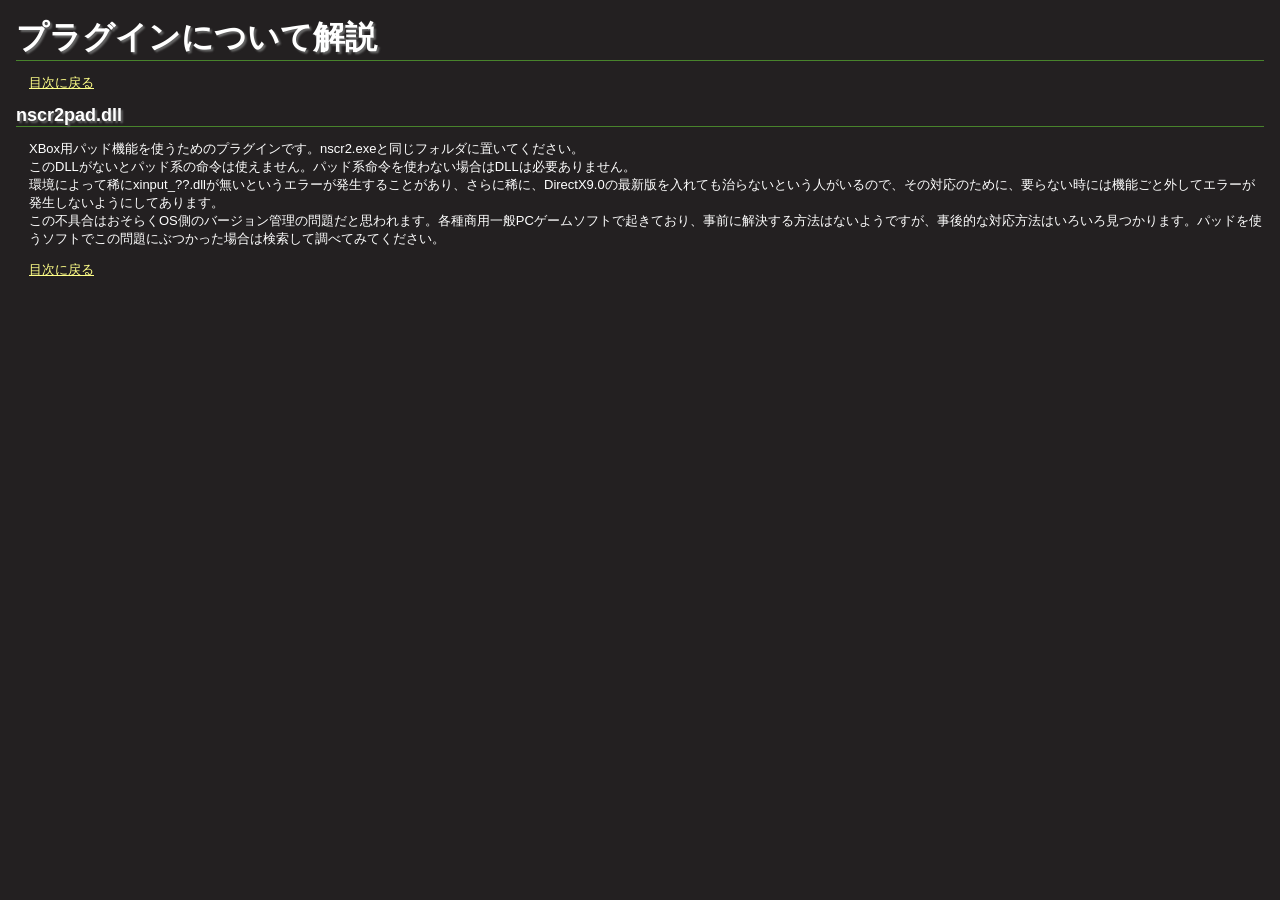
<file: マニュアル/plugin.html>
<!DOCTYPE html>
<html>
<head>
<meta charset="UTF-8">
<title>plugin</title>
<link href="nscripter.css" rel="stylesheet" type="text/css">
</head>
<body><h1>プラグインについて解説</h1>
<p><a href="index.html">目次に戻る</a><br>
<h2>nscr2pad.dll</h2>
<p>
XBox用パッド機能を使うためのプラグインです。nscr2.exeと同じフォルダに置いてください。<BR>
このDLLがないとパッド系の命令は使えません。パッド系命令を使わない場合はDLLは必要ありません。<BR>
環境によって稀にxinput_??.dllが無いというエラーが発生することがあり、さらに稀に、DirectX9.0の最新版を入れても治らないという人がいるので、その対応のために、要らない時には機能ごと外してエラーが発生しないようにしてあります。<BR>
この不具合はおそらくOS側のバージョン管理の問題だと思われます。各種商用一般PCゲームソフトで起きており、事前に解決する方法はないようですが、事後的な対応方法はいろいろ見つかります。パッドを使うソフトでこの問題にぶつかった場合は検索して調べてみてください。<BR>
</p>
<p><a href="index.html">目次に戻る</a></p>
</body>
</html>
</file>
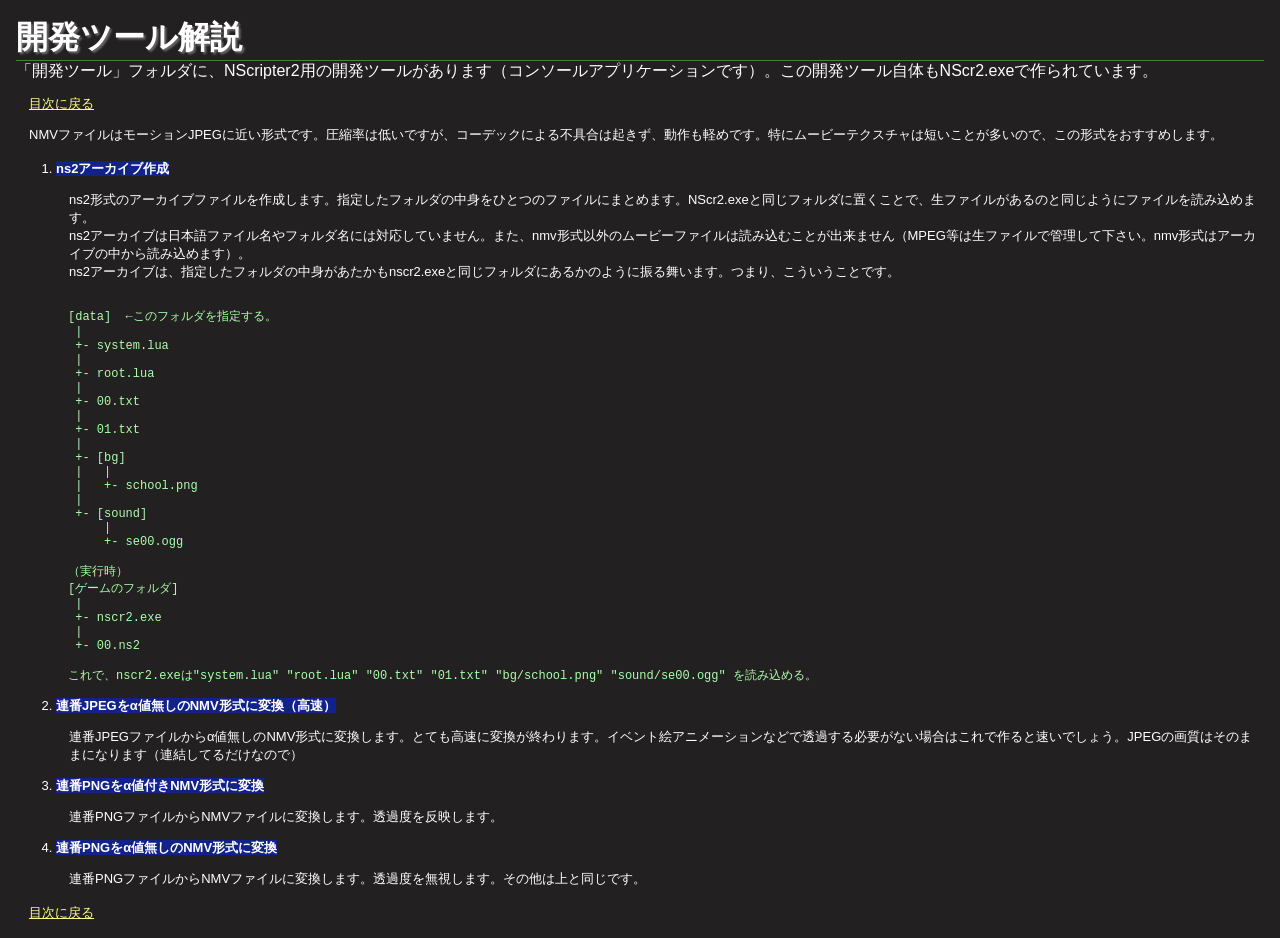
<file: マニュアル/tool.html>
<!DOCTYPE html>
<html>
<head>
<meta charset="UTF-8">
<title>tool</title>
<link href="nscripter.css" rel="stylesheet" type="text/css">
</head>
<body><h1>開発ツール解説</h1>
「開発ツール」フォルダに、NScripter2用の開発ツールがあります（コンソールアプリケーションです）。この開発ツール自体もNScr2.exeで作られています。
<p><a href="index.html">目次に戻る</a></p>
<p>NMVファイルはモーションJPEGに近い形式です。圧縮率は低いですが、コーデックによる不具合は起きず、動作も軽めです。特にムービーテクスチャは短いことが多いので、この形式をおすすめします。</p>
<ol>
<li><strong>ns2アーカイブ作成</strong>
<p>ns2形式のアーカイブファイルを作成します。指定したフォルダの中身をひとつのファイルにまとめます。NScr2.exeと同じフォルダに置くことで、生ファイルがあるのと同じようにファイルを読み込めます。<br>ns2アーカイブは日本語ファイル名やフォルダ名には対応していません。また、nmv形式以外のムービーファイルは読み込むことが出来ません（MPEG等は生ファイルで管理して下さい。nmv形式はアーカイブの中から読み込めます）。<br>
ns2アーカイブは、指定したフォルダの中身があたかもnscr2.exeと同じフォルダにあるかのように振る舞います。つまり、こういうことです。<br>
<pre><code>
[data]  ←このフォルダを指定する。
 |
 +- system.lua
 |
 +- root.lua
 |
 +- 00.txt
 |
 +- 01.txt
 |
 +- [bg]
 |   |
 |   +- school.png
 |
 +- [sound]
     |
     +- se00.ogg

（実行時）
[ゲームのフォルダ]
 |
 +- nscr2.exe
 |
 +- 00.ns2

これで、nscr2.exeは"system.lua" "root.lua" "00.txt" "01.txt" "bg/school.png" "sound/se00.ogg" を読み込める。
</code></pre>
</p>
<li><strong>連番JPEGをα値無しのNMV形式に変換（高速）</strong>
<p>連番JPEGファイルからα値無しのNMV形式に変換します。とても高速に変換が終わります。イベント絵アニメーションなどで透過する必要がない場合はこれで作ると速いでしょう。JPEGの画質はそのままになります（連結してるだけなので）</p>
<li><strong>連番PNGをα値付きNMV形式に変換</strong>
<p>連番PNGファイルからNMVファイルに変換します。透過度を反映します。</p>
<li><strong>連番PNGをα値無しのNMV形式に変換</strong>
<p>連番PNGファイルからNMVファイルに変換します。透過度を無視します。その他は上と同じです。</p>
</ol>
<p><a href="index.html">目次に戻る</a></p>
</body>
</html>
</file>
<file: マニュアル/nscripter.css>
@charset "utf-8";
/* CSS Document */

body,td,th {
	font-family: "���C���I", Meiryo, "�l�r �o�S�V�b�N", "MS PGothic", sans-serif;
	font-size: medium;
	color: white;
}
body {
	background-color: #232021;
	margin-left: 1em;
	margin-top: 1em;
	margin-right: 1em;
	margin-bottom: 1em;
}
a:link {
	color: #FFFF88;
}
a:hover {
	color: white;
}
a:visited {
	color: #FFFF88;
}
h1,h2,h3,h4,h5,h6 {
	text-shadow: 2px 2px 2px #666666;
	border-bottom:1px solid #48832C;
}
ul {
	margin :0;
}
h1 {
	font-size : xx-large;
	margin:0;
}
h2 {
	font-size : large;
	margin:0;
}
h3 {
	font-size : medium;
	margin-top:0;
	margin-bottom:0;
}
h4 {
	font-size : small;
	margin-left : 1em;
	margin-top:0;
	margin-bottom:0;
}
p {
	font-size: small;
	margin-left:1em;
}
li {
	font-size: small;
}
b,strong {
	background-color:#112288;
}

pre {
	margin-left :1em;
	font-size:small;
	color:#AAFFAA;
}

table {
	table-layout: fixed;
}

dt {
	margin:0;
	font-weight:bold;
	background-color:blue;
	border-bottom:1px solid #22AAFF;
	border-left:2px solid #22AAFF;}
	margin-left:0.5em;
dd {

}
</file>
